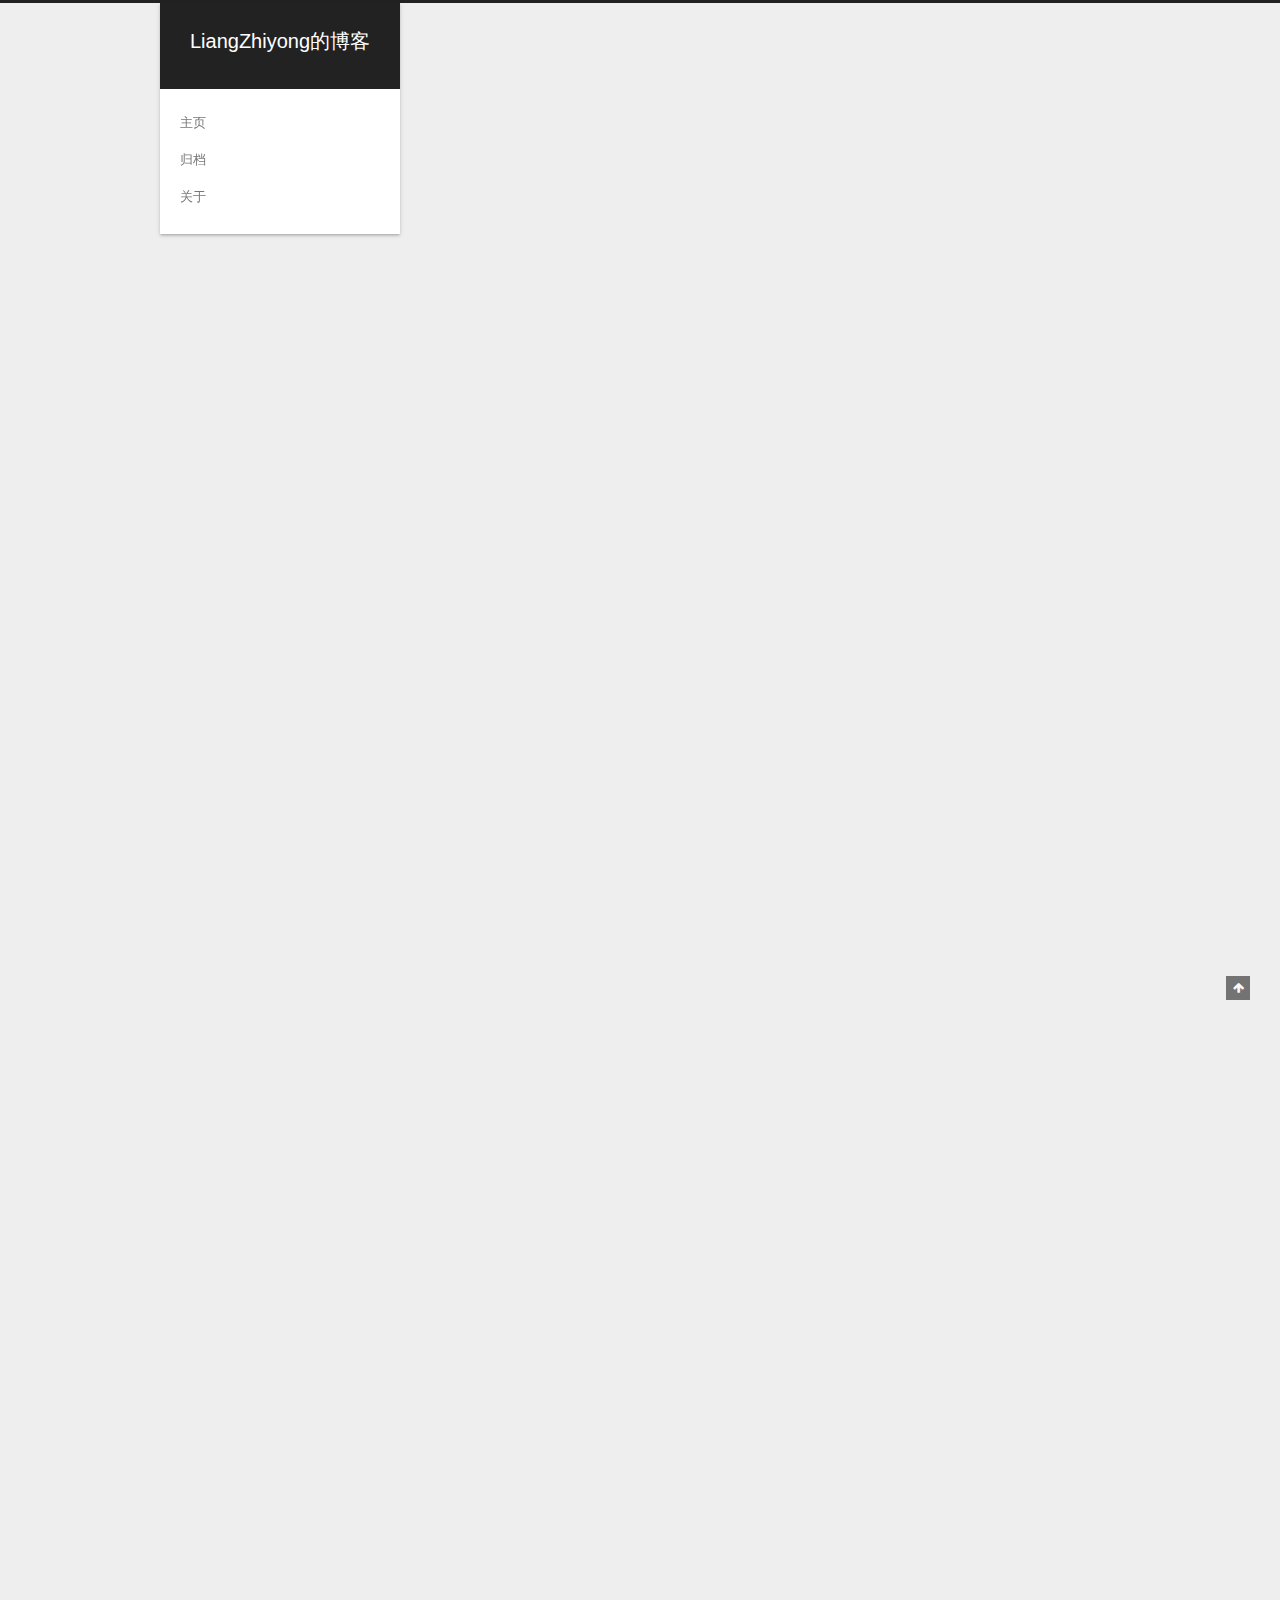
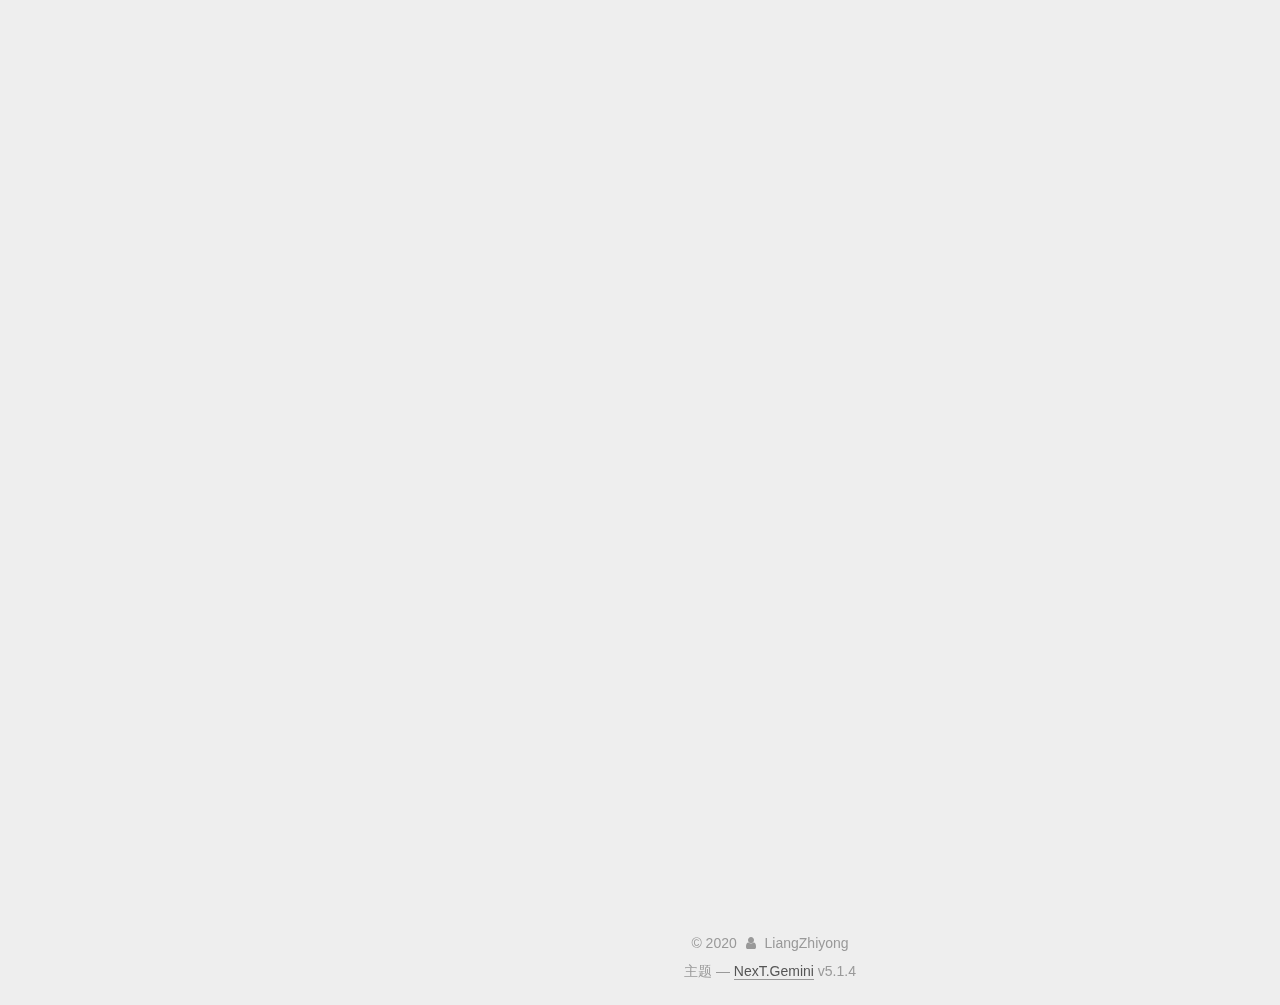
<file: index.html>
<!DOCTYPE html>



  


<html class="theme-next gemini use-motion" lang="zh-Hans">
<head><meta name="generator" content="Hexo 3.9.0">
  <meta charset="UTF-8">
<meta http-equiv="X-UA-Compatible" content="IE=edge">
<meta name="viewport" content="width=device-width, initial-scale=1, maximum-scale=1">
<meta name="theme-color" content="#222">









<meta http-equiv="Cache-Control" content="no-transform">
<meta http-equiv="Cache-Control" content="no-siteapp">
















  
  
  <link href="/lib/fancybox/source/jquery.fancybox.css?v=2.1.5" rel="stylesheet" type="text/css">







<link href="/lib/font-awesome/css/font-awesome.min.css?v=4.6.2" rel="stylesheet" type="text/css">

<link href="/css/main.css?v=5.1.4" rel="stylesheet" type="text/css">


  <link rel="apple-touch-icon" sizes="180x180" href="/images/apple-touch-icon-next.png?v=5.1.4">


  <link rel="icon" type="image/png" sizes="32x32" href="/images/favicon-32x32-next.png?v=5.1.4">


  <link rel="icon" type="image/png" sizes="16x16" href="/images/favicon-16x16-next.png?v=5.1.4">


  <link rel="mask-icon" href="/images/logo.svg?v=5.1.4" color="#222">





  <meta name="keywords" content="Hexo, NexT">










<meta property="og:type" content="website">
<meta property="og:title" content="LiangZhiyong的博客">
<meta property="og:url" content="http://yoursite.com/index.html">
<meta property="og:site_name" content="LiangZhiyong的博客">
<meta property="og:locale" content="zh-Hans">
<meta name="twitter:card" content="summary">
<meta name="twitter:title" content="LiangZhiyong的博客">



<script type="text/javascript" id="hexo.configurations">
  var NexT = window.NexT || {};
  var CONFIG = {
    root: '/',
    scheme: 'Gemini',
    version: '5.1.4',
    sidebar: {"position":"left","display":"post","offset":12,"b2t":false,"scrollpercent":false,"onmobile":false},
    fancybox: true,
    tabs: true,
    motion: {"enable":true,"async":false,"transition":{"post_block":"fadeIn","post_header":"slideDownIn","post_body":"slideDownIn","coll_header":"slideLeftIn","sidebar":"slideUpIn"}},
    duoshuo: {
      userId: '0',
      author: '博主'
    },
    algolia: {
      applicationID: '',
      apiKey: '',
      indexName: '',
      hits: {"per_page":10},
      labels: {"input_placeholder":"Search for Posts","hits_empty":"We didn't find any results for the search: ${query}","hits_stats":"${hits} results found in ${time} ms"}
    }
  };
</script>



  <link rel="canonical" href="http://yoursite.com/">





  <title>LiangZhiyong的博客</title>
  








</head>

<body itemscope itemtype="http://schema.org/WebPage" lang="zh-Hans">

  
  
    
  

  <div class="container sidebar-position-left 
  page-home">
    <div class="headband"></div>

    <header id="header" class="header" itemscope itemtype="http://schema.org/WPHeader">
      <div class="header-inner"><div class="site-brand-wrapper">
  <div class="site-meta ">
    

    <div class="custom-logo-site-title">
      <a href="/" class="brand" rel="start">
        <span class="logo-line-before"><i></i></span>
        <span class="site-title">LiangZhiyong的博客</span>
        <span class="logo-line-after"><i></i></span>
      </a>
    </div>
      
        <h1 class="site-subtitle" itemprop="description"></h1>
      
  </div>

  <div class="site-nav-toggle">
    <button>
      <span class="btn-bar"></span>
      <span class="btn-bar"></span>
      <span class="btn-bar"></span>
    </button>
  </div>
</div>

<nav class="site-nav">
  

  
    <ul id="menu" class="menu">
      
        
        <li class="menu-item menu-item-主页">
          <a href="/" rel="section">
            
            主页
          </a>
        </li>
      
        
        <li class="menu-item menu-item-归档">
          <a href="/archives/" rel="section">
            
            归档
          </a>
        </li>
      
        
        <li class="menu-item menu-item-关于">
          <a href="/about/" rel="section">
            
            关于
          </a>
        </li>
      

      
    </ul>
  

  
</nav>



 </div>
    </header>

    <main id="main" class="main">
      <div class="main-inner">
        <div class="content-wrap">
          <div id="content" class="content">
            
  <section id="posts" class="posts-expand">
    
      

  

  
  
  

  <article class="post post-type-normal" itemscope itemtype="http://schema.org/Article">
  
  
  
  <div class="post-block">
    <link itemprop="mainEntityOfPage" href="http://yoursite.com/2020/07/18/React-Toast组件/">

    <span hidden itemprop="author" itemscope itemtype="http://schema.org/Person">
      <meta itemprop="name" content="LiangZhiyong">
      <meta itemprop="description" content>
      <meta itemprop="image" content="/images/avatar.gif">
    </span>

    <span hidden itemprop="publisher" itemscope itemtype="http://schema.org/Organization">
      <meta itemprop="name" content="LiangZhiyong的博客">
    </span>

    
      <header class="post-header">

        
        
          <h2 class="post-title" itemprop="name headline">
                
                <a class="post-title-link" href="/2020/07/18/React-Toast组件/" itemprop="url">手写一个简单的React Toast组件</a></h2>
        

        <div class="post-meta">
          <span class="post-time">
            
              <span class="post-meta-item-icon">
                <i class="fa fa-calendar-o"></i>
              </span>
              
                <span class="post-meta-item-text">发表于</span>
              
              <time title="创建于" itemprop="dateCreated datePublished" datetime="2020-07-18T17:29:53+08:00">
                2020-07-18
              </time>
            

            

            
          </span>

          

          
            
          

          
          

          

          

          

        </div>
      </header>
    

    
    
    
    <div class="post-body" itemprop="articleBody">

      
      

      
        
          
            <blockquote>
<p>简单实现React Toast组件</p>
</blockquote>
<p>效果图：</p>
<p><img src="/images/toast-preview.jpg"></p>
<blockquote>
<p>usage</p>
</blockquote>
<figure class="highlight javascript"><table><tr><td class="gutter"><pre><span class="line">1</span><br><span class="line">2</span><br><span class="line">3</span><br><span class="line">4</span><br><span class="line">5</span><br><span class="line">6</span><br><span class="line">7</span><br><span class="line">8</span><br><span class="line">9</span><br><span class="line">10</span><br><span class="line">11</span><br><span class="line">12</span><br><span class="line">13</span><br><span class="line">14</span><br><span class="line">15</span><br><span class="line">16</span><br><span class="line">17</span><br><span class="line">18</span><br><span class="line">19</span><br><span class="line">20</span><br><span class="line">21</span><br><span class="line">22</span><br><span class="line">23</span><br><span class="line">24</span><br><span class="line">25</span><br><span class="line">26</span><br><span class="line">27</span><br><span class="line">28</span><br><span class="line">29</span><br></pre></td><td class="code"><pre><span class="line"><span class="keyword">import</span> Toast <span class="keyword">from</span> <span class="string">'../../components/Toast'</span>;</span><br><span class="line"></span><br><span class="line"><span class="comment">/** </span></span><br><span class="line"><span class="comment"> * msg: string // 非必填，默认'success'</span></span><br><span class="line"><span class="comment"> * duration: 3000</span></span><br><span class="line"><span class="comment">*/</span></span><br><span class="line">Toast.success(msg, duration);</span><br><span class="line"></span><br><span class="line"><span class="comment">/** </span></span><br><span class="line"><span class="comment"> * msg: string // 非必填，默认'error'</span></span><br><span class="line"><span class="comment"> * duration: 3000</span></span><br><span class="line"><span class="comment">*/</span></span><br><span class="line">Toast.error(msg, duration);</span><br><span class="line"></span><br><span class="line"><span class="comment">/** </span></span><br><span class="line"><span class="comment"> * msg: string // 必填</span></span><br><span class="line"><span class="comment"> * duration: 3000，默认3000</span></span><br><span class="line"><span class="comment">*/</span></span><br><span class="line">Toast.info(msg, duration);</span><br><span class="line"></span><br><span class="line"><span class="comment">/** </span></span><br><span class="line"><span class="comment"> * msg: string // 非必填，默认'加载中...'</span></span><br><span class="line"><span class="comment"> * duration: number, 不填或者填0，不会自动关闭，需要手动调Toast.hideToast()关闭</span></span><br><span class="line"><span class="comment">*/</span></span><br><span class="line">Toast.loading(msg, duration);</span><br><span class="line"></span><br><span class="line"></span><br><span class="line"><span class="comment">// 主动关闭</span></span><br><span class="line">Toast.hideToast()</span><br></pre></td></tr></table></figure>
<blockquote>
<p>在线预览地址</p>
</blockquote>
<p><a href="https://liangzhiyong.xyz/toast" target="_blank" rel="noopener">点击这里</a></p>

          
        
      
    </div>
    
    
    

    

    

    

    <footer class="post-footer">
      

      

      

      
      
        <div class="post-eof"></div>
      
    </footer>
  </div>
  
  
  
  </article>


    
      

  

  
  
  

  <article class="post post-type-normal" itemscope itemtype="http://schema.org/Article">
  
  
  
  <div class="post-block">
    <link itemprop="mainEntityOfPage" href="http://yoursite.com/2020/07/18/hexo常用命令/">

    <span hidden itemprop="author" itemscope itemtype="http://schema.org/Person">
      <meta itemprop="name" content="LiangZhiyong">
      <meta itemprop="description" content>
      <meta itemprop="image" content="/images/avatar.gif">
    </span>

    <span hidden itemprop="publisher" itemscope itemtype="http://schema.org/Organization">
      <meta itemprop="name" content="LiangZhiyong的博客">
    </span>

    
      <header class="post-header">

        
        
          <h2 class="post-title" itemprop="name headline">
                
                <a class="post-title-link" href="/2020/07/18/hexo常用命令/" itemprop="url">hexo常用命令</a></h2>
        

        <div class="post-meta">
          <span class="post-time">
            
              <span class="post-meta-item-icon">
                <i class="fa fa-calendar-o"></i>
              </span>
              
                <span class="post-meta-item-text">发表于</span>
              
              <time title="创建于" itemprop="dateCreated datePublished" datetime="2020-07-18T17:17:31+08:00">
                2020-07-18
              </time>
            

            

            
          </span>

          

          
            
          

          
          

          

          

          

        </div>
      </header>
    

    
    
    
    <div class="post-body" itemprop="articleBody">

      
      

      
        
          
            <blockquote>
<p>生成新的文章</p>
</blockquote>
<figure class="highlight cmd"><table><tr><td class="gutter"><pre><span class="line">1</span><br></pre></td><td class="code"><pre><span class="line">hexo new 这是文章的<span class="built_in">title</span></span><br></pre></td></tr></table></figure>
<blockquote>
<p>本地预览</p>
</blockquote>
<figure class="highlight plain"><table><tr><td class="gutter"><pre><span class="line">1</span><br></pre></td><td class="code"><pre><span class="line">hexo s</span><br></pre></td></tr></table></figure>
<p>执行hexo s后，在浏览器打开<a href="127.0.0.1:4000" target="_blank" rel="noopener">127.0.0.1:4000</a>即可预览</p>
<blockquote>
<p>部署到github</p>
</blockquote>
<figure class="highlight plain"><table><tr><td class="gutter"><pre><span class="line">1</span><br><span class="line">2</span><br><span class="line">3</span><br><span class="line">4</span><br></pre></td><td class="code"><pre><span class="line">// 生成静态文件</span><br><span class="line">hexo g</span><br><span class="line">// 部署网站</span><br><span class="line">hexo d</span><br></pre></td></tr></table></figure>
<p>更多请命令请移步<a href="https://hexo.io/zh-cn/docs/" target="_blank" rel="noopener">官网</a>查看</p>
<p>ps:以上文档是为了作者太久没写blog而忘记命令不用度娘而写下来的基本步骤</p>

          
        
      
    </div>
    
    
    

    

    

    

    <footer class="post-footer">
      

      

      

      
      
        <div class="post-eof"></div>
      
    </footer>
  </div>
  
  
  
  </article>


    
      

  

  
  
  

  <article class="post post-type-normal" itemscope itemtype="http://schema.org/Article">
  
  
  
  <div class="post-block">
    <link itemprop="mainEntityOfPage" href="http://yoursite.com/2019/03/24/hello-world/">

    <span hidden itemprop="author" itemscope itemtype="http://schema.org/Person">
      <meta itemprop="name" content="LiangZhiyong">
      <meta itemprop="description" content>
      <meta itemprop="image" content="/images/avatar.gif">
    </span>

    <span hidden itemprop="publisher" itemscope itemtype="http://schema.org/Organization">
      <meta itemprop="name" content="LiangZhiyong的博客">
    </span>

    
      <header class="post-header">

        
        
          <h2 class="post-title" itemprop="name headline">
                
                <a class="post-title-link" href="/2019/03/24/hello-world/" itemprop="url">Hello World-欢迎来到我的博客</a></h2>
        

        <div class="post-meta">
          <span class="post-time">
            
              <span class="post-meta-item-icon">
                <i class="fa fa-calendar-o"></i>
              </span>
              
                <span class="post-meta-item-text">发表于</span>
              
              <time title="创建于" itemprop="dateCreated datePublished" datetime="2019-03-24T12:40:05+08:00">
                2019-03-24
              </time>
            

            

            
          </span>

          

          
            
          

          
          

          

          

          

        </div>
      </header>
    

    
    
    
    <div class="post-body" itemprop="articleBody">

      
      

      
        
          
            <blockquote>
<p>关于博客</p>
</blockquote>
<p>博客主要是记录一些自己学习过程中的笔记</p>
<h3 id="More-than-coding"><a href="#More-than-coding" class="headerlink" title="More than coding"></a>More than coding</h3>
          
        
      
    </div>
    
    
    

    

    

    

    <footer class="post-footer">
      

      

      

      
      
        <div class="post-eof"></div>
      
    </footer>
  </div>
  
  
  
  </article>


    
  </section>

  


          </div>
          


          

        </div>
        
          
  
  <div class="sidebar-toggle">
    <div class="sidebar-toggle-line-wrap">
      <span class="sidebar-toggle-line sidebar-toggle-line-first"></span>
      <span class="sidebar-toggle-line sidebar-toggle-line-middle"></span>
      <span class="sidebar-toggle-line sidebar-toggle-line-last"></span>
    </div>
  </div>

  <aside id="sidebar" class="sidebar">
    
    <div class="sidebar-inner">

      

      

      <section class="site-overview-wrap sidebar-panel sidebar-panel-active">
        <div class="site-overview">
          <div class="site-author motion-element" itemprop="author" itemscope itemtype="http://schema.org/Person">
            
              <p class="site-author-name" itemprop="name">LiangZhiyong</p>
              <p class="site-description motion-element" itemprop="description"></p>
          </div>

          <nav class="site-state motion-element">

            
              <div class="site-state-item site-state-posts">
              
                <a href="/archives">
              
                  <span class="site-state-item-count">3</span>
                  <span class="site-state-item-name">日志</span>
                </a>
              </div>
            

            

            

          </nav>

          

          

          
          

          
          

          

        </div>
      </section>

      

      

    </div>
  </aside>


        
      </div>
    </main>

    <footer id="footer" class="footer">
      <div class="footer-inner">
        <div class="copyright">&copy; <span itemprop="copyrightYear">2020</span>
  <span class="with-love">
    <i class="fa fa-user"></i>
  </span>
  <span class="author" itemprop="copyrightHolder">LiangZhiyong</span>

  
</div>






  <div class="theme-info">主题 &mdash; <a class="theme-link" target="_blank" href="https://github.com/iissnan/hexo-theme-next">NexT.Gemini</a> v5.1.4</div>




        







        
      </div>
    </footer>

    
      <div class="back-to-top">
        <i class="fa fa-arrow-up"></i>
        
      </div>
    

    

  </div>

  

<script type="text/javascript">
  if (Object.prototype.toString.call(window.Promise) !== '[object Function]') {
    window.Promise = null;
  }
</script>









  












  
  
    <script type="text/javascript" src="/lib/jquery/index.js?v=2.1.3"></script>
  

  
  
    <script type="text/javascript" src="/lib/fastclick/lib/fastclick.min.js?v=1.0.6"></script>
  

  
  
    <script type="text/javascript" src="/lib/jquery_lazyload/jquery.lazyload.js?v=1.9.7"></script>
  

  
  
    <script type="text/javascript" src="/lib/velocity/velocity.min.js?v=1.2.1"></script>
  

  
  
    <script type="text/javascript" src="/lib/velocity/velocity.ui.min.js?v=1.2.1"></script>
  

  
  
    <script type="text/javascript" src="/lib/fancybox/source/jquery.fancybox.pack.js?v=2.1.5"></script>
  


  


  <script type="text/javascript" src="/js/src/utils.js?v=5.1.4"></script>

  <script type="text/javascript" src="/js/src/motion.js?v=5.1.4"></script>



  
  


  <script type="text/javascript" src="/js/src/affix.js?v=5.1.4"></script>

  <script type="text/javascript" src="/js/src/schemes/pisces.js?v=5.1.4"></script>



  

  


  <script type="text/javascript" src="/js/src/bootstrap.js?v=5.1.4"></script>



  


  




	





  





  












  





  

  

  

  
  

  

  

  

</body>
</html>
</file>
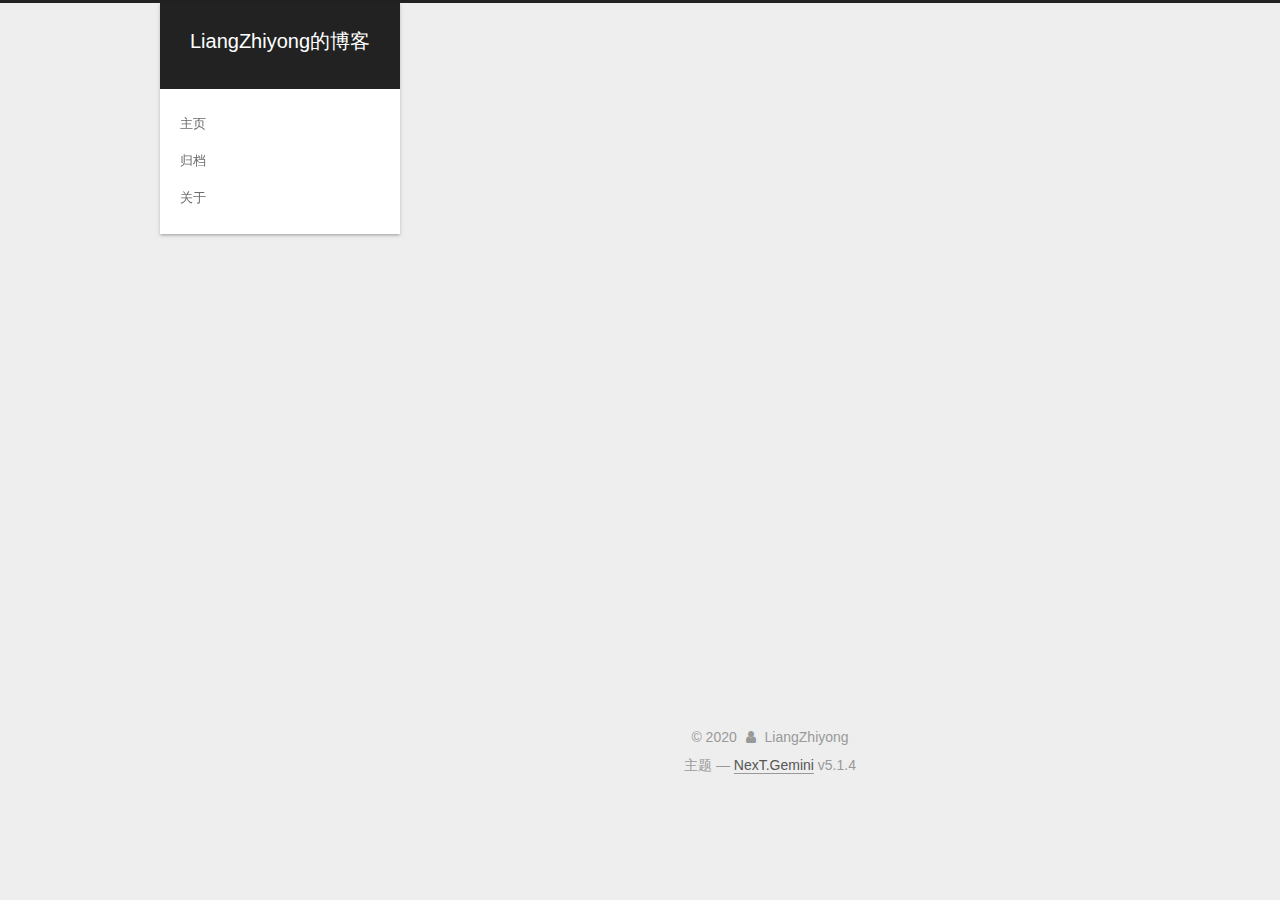
<file: about/index.html>
<!DOCTYPE html>



  


<html class="theme-next gemini use-motion" lang="zh-Hans">
<head><meta name="generator" content="Hexo 3.9.0">
  <meta charset="UTF-8">
<meta http-equiv="X-UA-Compatible" content="IE=edge">
<meta name="viewport" content="width=device-width, initial-scale=1, maximum-scale=1">
<meta name="theme-color" content="#222">









<meta http-equiv="Cache-Control" content="no-transform">
<meta http-equiv="Cache-Control" content="no-siteapp">
















  
  
  <link href="/lib/fancybox/source/jquery.fancybox.css?v=2.1.5" rel="stylesheet" type="text/css">







<link href="/lib/font-awesome/css/font-awesome.min.css?v=4.6.2" rel="stylesheet" type="text/css">

<link href="/css/main.css?v=5.1.4" rel="stylesheet" type="text/css">


  <link rel="apple-touch-icon" sizes="180x180" href="/images/apple-touch-icon-next.png?v=5.1.4">


  <link rel="icon" type="image/png" sizes="32x32" href="/images/favicon-32x32-next.png?v=5.1.4">


  <link rel="icon" type="image/png" sizes="16x16" href="/images/favicon-16x16-next.png?v=5.1.4">


  <link rel="mask-icon" href="/images/logo.svg?v=5.1.4" color="#222">





  <meta name="keywords" content="Hexo, NexT">










<meta name="description" content="前端打杂工程师目前在学习 react，vue等，请多指教。 e-mail: 1830075331@qq.com">
<meta property="og:type" content="website">
<meta property="og:title" content="关于">
<meta property="og:url" content="http://yoursite.com/about/index.html">
<meta property="og:site_name" content="LiangZhiyong的博客">
<meta property="og:description" content="前端打杂工程师目前在学习 react，vue等，请多指教。 e-mail: 1830075331@qq.com">
<meta property="og:locale" content="zh-Hans">
<meta property="og:updated_time" content="2020-07-18T09:31:09.876Z">
<meta name="twitter:card" content="summary">
<meta name="twitter:title" content="关于">
<meta name="twitter:description" content="前端打杂工程师目前在学习 react，vue等，请多指教。 e-mail: 1830075331@qq.com">



<script type="text/javascript" id="hexo.configurations">
  var NexT = window.NexT || {};
  var CONFIG = {
    root: '/',
    scheme: 'Gemini',
    version: '5.1.4',
    sidebar: {"position":"left","display":"post","offset":12,"b2t":false,"scrollpercent":false,"onmobile":false},
    fancybox: true,
    tabs: true,
    motion: {"enable":true,"async":false,"transition":{"post_block":"fadeIn","post_header":"slideDownIn","post_body":"slideDownIn","coll_header":"slideLeftIn","sidebar":"slideUpIn"}},
    duoshuo: {
      userId: '0',
      author: '博主'
    },
    algolia: {
      applicationID: '',
      apiKey: '',
      indexName: '',
      hits: {"per_page":10},
      labels: {"input_placeholder":"Search for Posts","hits_empty":"We didn't find any results for the search: ${query}","hits_stats":"${hits} results found in ${time} ms"}
    }
  };
</script>



  <link rel="canonical" href="http://yoursite.com/about/">





  <title>关于 | LiangZhiyong的博客</title>
  








</head>

<body itemscope itemtype="http://schema.org/WebPage" lang="zh-Hans">

  
  
    
  

  <div class="container sidebar-position-left page-post-detail">
    <div class="headband"></div>

    <header id="header" class="header" itemscope itemtype="http://schema.org/WPHeader">
      <div class="header-inner"><div class="site-brand-wrapper">
  <div class="site-meta ">
    

    <div class="custom-logo-site-title">
      <a href="/" class="brand" rel="start">
        <span class="logo-line-before"><i></i></span>
        <span class="site-title">LiangZhiyong的博客</span>
        <span class="logo-line-after"><i></i></span>
      </a>
    </div>
      
        <h1 class="site-subtitle" itemprop="description"></h1>
      
  </div>

  <div class="site-nav-toggle">
    <button>
      <span class="btn-bar"></span>
      <span class="btn-bar"></span>
      <span class="btn-bar"></span>
    </button>
  </div>
</div>

<nav class="site-nav">
  

  
    <ul id="menu" class="menu">
      
        
        <li class="menu-item menu-item-主页">
          <a href="/" rel="section">
            
            主页
          </a>
        </li>
      
        
        <li class="menu-item menu-item-归档">
          <a href="/archives/" rel="section">
            
            归档
          </a>
        </li>
      
        
        <li class="menu-item menu-item-关于">
          <a href="/about/" rel="section">
            
            关于
          </a>
        </li>
      

      
    </ul>
  

  
</nav>



 </div>
    </header>

    <main id="main" class="main">
      <div class="main-inner">
        <div class="content-wrap">
          <div id="content" class="content">
            

  <div id="posts" class="posts-expand">
    
    
    
    <div class="post-block page">
      <header class="post-header">

	<h2 class="post-title" itemprop="name headline">关于</h2>



</header>

      
      
      
      <div class="post-body">
        
        
          <h2 id="前端打杂工程师"><a href="#前端打杂工程师" class="headerlink" title="前端打杂工程师"></a>前端打杂工程师</h2><p>目前在学习 react，vue等，请多指教。</p>
<p>e-mail: <a href="mailto:1830075331@qq.com" target="_blank" rel="noopener">1830075331@qq.com</a></p>

        
      </div>
      
      
      
    </div>
    
    
    
  </div>


          </div>
          


          

  



        </div>
        
          
  
  <div class="sidebar-toggle">
    <div class="sidebar-toggle-line-wrap">
      <span class="sidebar-toggle-line sidebar-toggle-line-first"></span>
      <span class="sidebar-toggle-line sidebar-toggle-line-middle"></span>
      <span class="sidebar-toggle-line sidebar-toggle-line-last"></span>
    </div>
  </div>

  <aside id="sidebar" class="sidebar">
    
    <div class="sidebar-inner">

      

      
        <ul class="sidebar-nav motion-element">
          <li class="sidebar-nav-toc sidebar-nav-active" data-target="post-toc-wrap">
            文章目录
          </li>
          <li class="sidebar-nav-overview" data-target="site-overview-wrap">
            站点概览
          </li>
        </ul>
      

      <section class="site-overview-wrap sidebar-panel">
        <div class="site-overview">
          <div class="site-author motion-element" itemprop="author" itemscope itemtype="http://schema.org/Person">
            
              <p class="site-author-name" itemprop="name">LiangZhiyong</p>
              <p class="site-description motion-element" itemprop="description"></p>
          </div>

          <nav class="site-state motion-element">

            
              <div class="site-state-item site-state-posts">
              
                <a href="/archives">
              
                  <span class="site-state-item-count">3</span>
                  <span class="site-state-item-name">日志</span>
                </a>
              </div>
            

            

            

          </nav>

          

          

          
          

          
          

          

        </div>
      </section>

      
      <!--noindex-->
        <section class="post-toc-wrap motion-element sidebar-panel sidebar-panel-active">
          <div class="post-toc">

            
              
            

            
              <div class="post-toc-content"><ol class="nav"><li class="nav-item nav-level-2"><a class="nav-link" href="#前端打杂工程师"><span class="nav-number">1.</span> <span class="nav-text">前端打杂工程师</span></a></li></ol></div>
            

          </div>
        </section>
      <!--/noindex-->
      

      

    </div>
  </aside>


        
      </div>
    </main>

    <footer id="footer" class="footer">
      <div class="footer-inner">
        <div class="copyright">&copy; <span itemprop="copyrightYear">2020</span>
  <span class="with-love">
    <i class="fa fa-user"></i>
  </span>
  <span class="author" itemprop="copyrightHolder">LiangZhiyong</span>

  
</div>






  <div class="theme-info">主题 &mdash; <a class="theme-link" target="_blank" href="https://github.com/iissnan/hexo-theme-next">NexT.Gemini</a> v5.1.4</div>




        







        
      </div>
    </footer>

    
      <div class="back-to-top">
        <i class="fa fa-arrow-up"></i>
        
      </div>
    

    

  </div>

  

<script type="text/javascript">
  if (Object.prototype.toString.call(window.Promise) !== '[object Function]') {
    window.Promise = null;
  }
</script>









  












  
  
    <script type="text/javascript" src="/lib/jquery/index.js?v=2.1.3"></script>
  

  
  
    <script type="text/javascript" src="/lib/fastclick/lib/fastclick.min.js?v=1.0.6"></script>
  

  
  
    <script type="text/javascript" src="/lib/jquery_lazyload/jquery.lazyload.js?v=1.9.7"></script>
  

  
  
    <script type="text/javascript" src="/lib/velocity/velocity.min.js?v=1.2.1"></script>
  

  
  
    <script type="text/javascript" src="/lib/velocity/velocity.ui.min.js?v=1.2.1"></script>
  

  
  
    <script type="text/javascript" src="/lib/fancybox/source/jquery.fancybox.pack.js?v=2.1.5"></script>
  


  


  <script type="text/javascript" src="/js/src/utils.js?v=5.1.4"></script>

  <script type="text/javascript" src="/js/src/motion.js?v=5.1.4"></script>



  
  


  <script type="text/javascript" src="/js/src/affix.js?v=5.1.4"></script>

  <script type="text/javascript" src="/js/src/schemes/pisces.js?v=5.1.4"></script>



  
  <script type="text/javascript" src="/js/src/scrollspy.js?v=5.1.4"></script>
<script type="text/javascript" src="/js/src/post-details.js?v=5.1.4"></script>



  


  <script type="text/javascript" src="/js/src/bootstrap.js?v=5.1.4"></script>



  


  




	





  





  












  





  

  

  

  
  

  

  

  

</body>
</html>
</file>
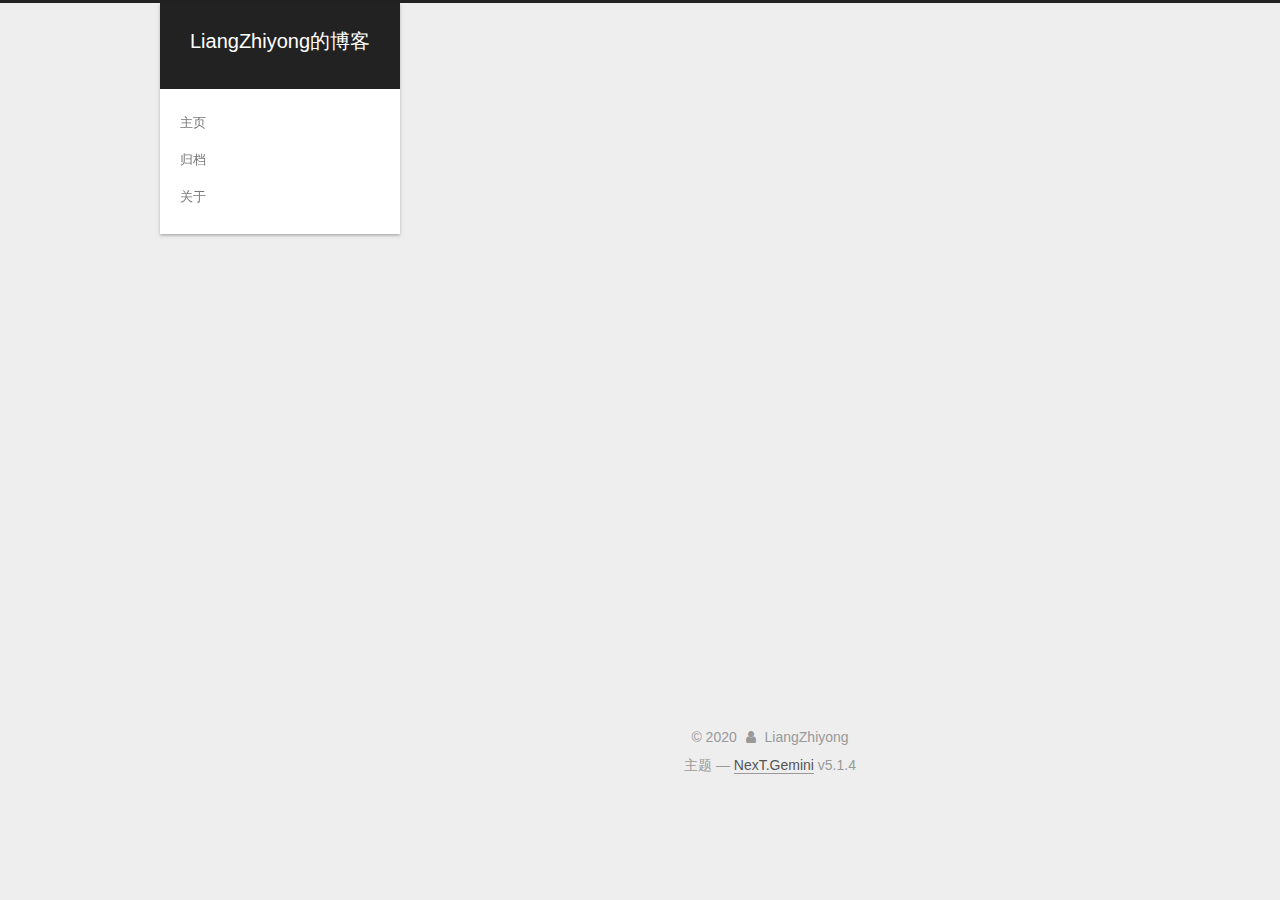
<file: archives/index.html>
<!DOCTYPE html>



  


<html class="theme-next gemini use-motion" lang="zh-Hans">
<head><meta name="generator" content="Hexo 3.9.0">
  <meta charset="UTF-8">
<meta http-equiv="X-UA-Compatible" content="IE=edge">
<meta name="viewport" content="width=device-width, initial-scale=1, maximum-scale=1">
<meta name="theme-color" content="#222">









<meta http-equiv="Cache-Control" content="no-transform">
<meta http-equiv="Cache-Control" content="no-siteapp">
















  
  
  <link href="/lib/fancybox/source/jquery.fancybox.css?v=2.1.5" rel="stylesheet" type="text/css">







<link href="/lib/font-awesome/css/font-awesome.min.css?v=4.6.2" rel="stylesheet" type="text/css">

<link href="/css/main.css?v=5.1.4" rel="stylesheet" type="text/css">


  <link rel="apple-touch-icon" sizes="180x180" href="/images/apple-touch-icon-next.png?v=5.1.4">


  <link rel="icon" type="image/png" sizes="32x32" href="/images/favicon-32x32-next.png?v=5.1.4">


  <link rel="icon" type="image/png" sizes="16x16" href="/images/favicon-16x16-next.png?v=5.1.4">


  <link rel="mask-icon" href="/images/logo.svg?v=5.1.4" color="#222">





  <meta name="keywords" content="Hexo, NexT">










<meta property="og:type" content="website">
<meta property="og:title" content="LiangZhiyong的博客">
<meta property="og:url" content="http://yoursite.com/archives/index.html">
<meta property="og:site_name" content="LiangZhiyong的博客">
<meta property="og:locale" content="zh-Hans">
<meta name="twitter:card" content="summary">
<meta name="twitter:title" content="LiangZhiyong的博客">



<script type="text/javascript" id="hexo.configurations">
  var NexT = window.NexT || {};
  var CONFIG = {
    root: '/',
    scheme: 'Gemini',
    version: '5.1.4',
    sidebar: {"position":"left","display":"post","offset":12,"b2t":false,"scrollpercent":false,"onmobile":false},
    fancybox: true,
    tabs: true,
    motion: {"enable":true,"async":false,"transition":{"post_block":"fadeIn","post_header":"slideDownIn","post_body":"slideDownIn","coll_header":"slideLeftIn","sidebar":"slideUpIn"}},
    duoshuo: {
      userId: '0',
      author: '博主'
    },
    algolia: {
      applicationID: '',
      apiKey: '',
      indexName: '',
      hits: {"per_page":10},
      labels: {"input_placeholder":"Search for Posts","hits_empty":"We didn't find any results for the search: ${query}","hits_stats":"${hits} results found in ${time} ms"}
    }
  };
</script>



  <link rel="canonical" href="http://yoursite.com/archives/">





  <title>归档 | LiangZhiyong的博客</title>
  








</head>

<body itemscope itemtype="http://schema.org/WebPage" lang="zh-Hans">

  
  
    
  

  <div class="container sidebar-position-left page-archive">
    <div class="headband"></div>

    <header id="header" class="header" itemscope itemtype="http://schema.org/WPHeader">
      <div class="header-inner"><div class="site-brand-wrapper">
  <div class="site-meta ">
    

    <div class="custom-logo-site-title">
      <a href="/" class="brand" rel="start">
        <span class="logo-line-before"><i></i></span>
        <span class="site-title">LiangZhiyong的博客</span>
        <span class="logo-line-after"><i></i></span>
      </a>
    </div>
      
        <h1 class="site-subtitle" itemprop="description"></h1>
      
  </div>

  <div class="site-nav-toggle">
    <button>
      <span class="btn-bar"></span>
      <span class="btn-bar"></span>
      <span class="btn-bar"></span>
    </button>
  </div>
</div>

<nav class="site-nav">
  

  
    <ul id="menu" class="menu">
      
        
        <li class="menu-item menu-item-主页">
          <a href="/" rel="section">
            
            主页
          </a>
        </li>
      
        
        <li class="menu-item menu-item-归档">
          <a href="/archives/" rel="section">
            
            归档
          </a>
        </li>
      
        
        <li class="menu-item menu-item-关于">
          <a href="/about/" rel="section">
            
            关于
          </a>
        </li>
      

      
    </ul>
  

  
</nav>



 </div>
    </header>

    <main id="main" class="main">
      <div class="main-inner">
        <div class="content-wrap">
          <div id="content" class="content">
            

  
  
  
  <div class="post-block archive">
    <div id="posts" class="posts-collapse">
      <span class="archive-move-on"></span>

      <span class="archive-page-counter">
        
        
        
          
        
        嗯..! 目前共计 3 篇日志。 继续努力。
      </span>

      

        
        
        

        
          
          <div class="collection-title">
            <h2 class="archive-year" id="archive-year-2020">2020</h2>
          </div>
        
        

        

  <article class="post post-type-normal" itemscope itemtype="http://schema.org/Article">
    <header class="post-header">

      <h3 class="post-title">
        
            <a class="post-title-link" href="/2020/07/18/React-Toast组件/" itemprop="url">
              
                <span itemprop="name">手写一个简单的React Toast组件</span>
              
            </a>
        
      </h3>

      <div class="post-meta">
        <time class="post-time" itemprop="dateCreated" datetime="2020-07-18T17:29:53+08:00" content="2020-07-18">
          07-18
        </time>
      </div>

    </header>
  </article>



      

        
        
        

        
        

        

  <article class="post post-type-normal" itemscope itemtype="http://schema.org/Article">
    <header class="post-header">

      <h3 class="post-title">
        
            <a class="post-title-link" href="/2020/07/18/hexo常用命令/" itemprop="url">
              
                <span itemprop="name">hexo常用命令</span>
              
            </a>
        
      </h3>

      <div class="post-meta">
        <time class="post-time" itemprop="dateCreated" datetime="2020-07-18T17:17:31+08:00" content="2020-07-18">
          07-18
        </time>
      </div>

    </header>
  </article>



      

        
        
        

        
          
          <div class="collection-title">
            <h2 class="archive-year" id="archive-year-2019">2019</h2>
          </div>
        
        

        

  <article class="post post-type-normal" itemscope itemtype="http://schema.org/Article">
    <header class="post-header">

      <h3 class="post-title">
        
            <a class="post-title-link" href="/2019/03/24/hello-world/" itemprop="url">
              
                <span itemprop="name">Hello World-欢迎来到我的博客</span>
              
            </a>
        
      </h3>

      <div class="post-meta">
        <time class="post-time" itemprop="dateCreated" datetime="2019-03-24T12:40:05+08:00" content="2019-03-24">
          03-24
        </time>
      </div>

    </header>
  </article>



      

    </div>
  </div>
  
  
  

  



          </div>
          


          

        </div>
        
          
  
  <div class="sidebar-toggle">
    <div class="sidebar-toggle-line-wrap">
      <span class="sidebar-toggle-line sidebar-toggle-line-first"></span>
      <span class="sidebar-toggle-line sidebar-toggle-line-middle"></span>
      <span class="sidebar-toggle-line sidebar-toggle-line-last"></span>
    </div>
  </div>

  <aside id="sidebar" class="sidebar">
    
    <div class="sidebar-inner">

      

      

      <section class="site-overview-wrap sidebar-panel sidebar-panel-active">
        <div class="site-overview">
          <div class="site-author motion-element" itemprop="author" itemscope itemtype="http://schema.org/Person">
            
              <p class="site-author-name" itemprop="name">LiangZhiyong</p>
              <p class="site-description motion-element" itemprop="description"></p>
          </div>

          <nav class="site-state motion-element">

            
              <div class="site-state-item site-state-posts">
              
                <a href="/archives">
              
                  <span class="site-state-item-count">3</span>
                  <span class="site-state-item-name">日志</span>
                </a>
              </div>
            

            

            

          </nav>

          

          

          
          

          
          

          

        </div>
      </section>

      

      

    </div>
  </aside>


        
      </div>
    </main>

    <footer id="footer" class="footer">
      <div class="footer-inner">
        <div class="copyright">&copy; <span itemprop="copyrightYear">2020</span>
  <span class="with-love">
    <i class="fa fa-user"></i>
  </span>
  <span class="author" itemprop="copyrightHolder">LiangZhiyong</span>

  
</div>






  <div class="theme-info">主题 &mdash; <a class="theme-link" target="_blank" href="https://github.com/iissnan/hexo-theme-next">NexT.Gemini</a> v5.1.4</div>




        







        
      </div>
    </footer>

    
      <div class="back-to-top">
        <i class="fa fa-arrow-up"></i>
        
      </div>
    

    

  </div>

  

<script type="text/javascript">
  if (Object.prototype.toString.call(window.Promise) !== '[object Function]') {
    window.Promise = null;
  }
</script>









  












  
  
    <script type="text/javascript" src="/lib/jquery/index.js?v=2.1.3"></script>
  

  
  
    <script type="text/javascript" src="/lib/fastclick/lib/fastclick.min.js?v=1.0.6"></script>
  

  
  
    <script type="text/javascript" src="/lib/jquery_lazyload/jquery.lazyload.js?v=1.9.7"></script>
  

  
  
    <script type="text/javascript" src="/lib/velocity/velocity.min.js?v=1.2.1"></script>
  

  
  
    <script type="text/javascript" src="/lib/velocity/velocity.ui.min.js?v=1.2.1"></script>
  

  
  
    <script type="text/javascript" src="/lib/fancybox/source/jquery.fancybox.pack.js?v=2.1.5"></script>
  


  


  <script type="text/javascript" src="/js/src/utils.js?v=5.1.4"></script>

  <script type="text/javascript" src="/js/src/motion.js?v=5.1.4"></script>



  
  


  <script type="text/javascript" src="/js/src/affix.js?v=5.1.4"></script>

  <script type="text/javascript" src="/js/src/schemes/pisces.js?v=5.1.4"></script>



  

  


  <script type="text/javascript" src="/js/src/bootstrap.js?v=5.1.4"></script>



  


  




	





  





  












  





  

  

  

  
  

  

  

  

</body>
</html>
</file>
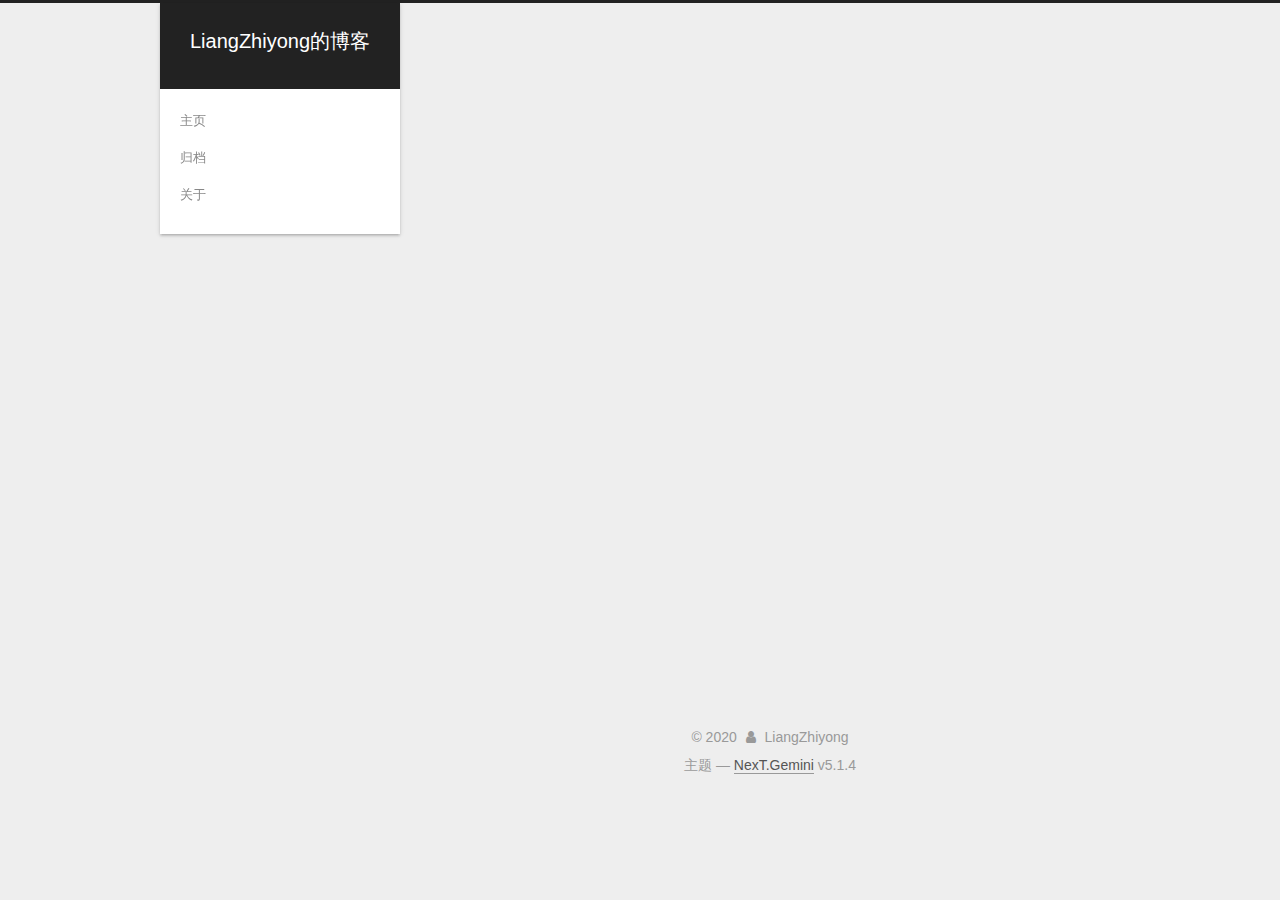
<file: archives/2019/index.html>
<!DOCTYPE html>



  


<html class="theme-next gemini use-motion" lang="zh-Hans">
<head><meta name="generator" content="Hexo 3.9.0">
  <meta charset="UTF-8">
<meta http-equiv="X-UA-Compatible" content="IE=edge">
<meta name="viewport" content="width=device-width, initial-scale=1, maximum-scale=1">
<meta name="theme-color" content="#222">









<meta http-equiv="Cache-Control" content="no-transform">
<meta http-equiv="Cache-Control" content="no-siteapp">
















  
  
  <link href="/lib/fancybox/source/jquery.fancybox.css?v=2.1.5" rel="stylesheet" type="text/css">







<link href="/lib/font-awesome/css/font-awesome.min.css?v=4.6.2" rel="stylesheet" type="text/css">

<link href="/css/main.css?v=5.1.4" rel="stylesheet" type="text/css">


  <link rel="apple-touch-icon" sizes="180x180" href="/images/apple-touch-icon-next.png?v=5.1.4">


  <link rel="icon" type="image/png" sizes="32x32" href="/images/favicon-32x32-next.png?v=5.1.4">


  <link rel="icon" type="image/png" sizes="16x16" href="/images/favicon-16x16-next.png?v=5.1.4">


  <link rel="mask-icon" href="/images/logo.svg?v=5.1.4" color="#222">





  <meta name="keywords" content="Hexo, NexT">










<meta property="og:type" content="website">
<meta property="og:title" content="LiangZhiyong的博客">
<meta property="og:url" content="http://yoursite.com/archives/2019/index.html">
<meta property="og:site_name" content="LiangZhiyong的博客">
<meta property="og:locale" content="zh-Hans">
<meta name="twitter:card" content="summary">
<meta name="twitter:title" content="LiangZhiyong的博客">



<script type="text/javascript" id="hexo.configurations">
  var NexT = window.NexT || {};
  var CONFIG = {
    root: '/',
    scheme: 'Gemini',
    version: '5.1.4',
    sidebar: {"position":"left","display":"post","offset":12,"b2t":false,"scrollpercent":false,"onmobile":false},
    fancybox: true,
    tabs: true,
    motion: {"enable":true,"async":false,"transition":{"post_block":"fadeIn","post_header":"slideDownIn","post_body":"slideDownIn","coll_header":"slideLeftIn","sidebar":"slideUpIn"}},
    duoshuo: {
      userId: '0',
      author: '博主'
    },
    algolia: {
      applicationID: '',
      apiKey: '',
      indexName: '',
      hits: {"per_page":10},
      labels: {"input_placeholder":"Search for Posts","hits_empty":"We didn't find any results for the search: ${query}","hits_stats":"${hits} results found in ${time} ms"}
    }
  };
</script>



  <link rel="canonical" href="http://yoursite.com/archives/2019/">





  <title>归档 | LiangZhiyong的博客</title>
  








</head>

<body itemscope itemtype="http://schema.org/WebPage" lang="zh-Hans">

  
  
    
  

  <div class="container sidebar-position-left page-archive">
    <div class="headband"></div>

    <header id="header" class="header" itemscope itemtype="http://schema.org/WPHeader">
      <div class="header-inner"><div class="site-brand-wrapper">
  <div class="site-meta ">
    

    <div class="custom-logo-site-title">
      <a href="/" class="brand" rel="start">
        <span class="logo-line-before"><i></i></span>
        <span class="site-title">LiangZhiyong的博客</span>
        <span class="logo-line-after"><i></i></span>
      </a>
    </div>
      
        <h1 class="site-subtitle" itemprop="description"></h1>
      
  </div>

  <div class="site-nav-toggle">
    <button>
      <span class="btn-bar"></span>
      <span class="btn-bar"></span>
      <span class="btn-bar"></span>
    </button>
  </div>
</div>

<nav class="site-nav">
  

  
    <ul id="menu" class="menu">
      
        
        <li class="menu-item menu-item-主页">
          <a href="/" rel="section">
            
            主页
          </a>
        </li>
      
        
        <li class="menu-item menu-item-归档">
          <a href="/archives/" rel="section">
            
            归档
          </a>
        </li>
      
        
        <li class="menu-item menu-item-关于">
          <a href="/about/" rel="section">
            
            关于
          </a>
        </li>
      

      
    </ul>
  

  
</nav>



 </div>
    </header>

    <main id="main" class="main">
      <div class="main-inner">
        <div class="content-wrap">
          <div id="content" class="content">
            

  
  
  
  <div class="post-block archive">
    <div id="posts" class="posts-collapse">
      <span class="archive-move-on"></span>

      <span class="archive-page-counter">
        
        
        
          
        
        嗯..! 目前共计 3 篇日志。 继续努力。
      </span>

      

        
        
        

        
          
          <div class="collection-title">
            <h2 class="archive-year" id="archive-year-2019">2019</h2>
          </div>
        
        

        

  <article class="post post-type-normal" itemscope itemtype="http://schema.org/Article">
    <header class="post-header">

      <h3 class="post-title">
        
            <a class="post-title-link" href="/2019/03/24/hello-world/" itemprop="url">
              
                <span itemprop="name">Hello World-欢迎来到我的博客</span>
              
            </a>
        
      </h3>

      <div class="post-meta">
        <time class="post-time" itemprop="dateCreated" datetime="2019-03-24T12:40:05+08:00" content="2019-03-24">
          03-24
        </time>
      </div>

    </header>
  </article>



      

    </div>
  </div>
  
  
  

  



          </div>
          


          

        </div>
        
          
  
  <div class="sidebar-toggle">
    <div class="sidebar-toggle-line-wrap">
      <span class="sidebar-toggle-line sidebar-toggle-line-first"></span>
      <span class="sidebar-toggle-line sidebar-toggle-line-middle"></span>
      <span class="sidebar-toggle-line sidebar-toggle-line-last"></span>
    </div>
  </div>

  <aside id="sidebar" class="sidebar">
    
    <div class="sidebar-inner">

      

      

      <section class="site-overview-wrap sidebar-panel sidebar-panel-active">
        <div class="site-overview">
          <div class="site-author motion-element" itemprop="author" itemscope itemtype="http://schema.org/Person">
            
              <p class="site-author-name" itemprop="name">LiangZhiyong</p>
              <p class="site-description motion-element" itemprop="description"></p>
          </div>

          <nav class="site-state motion-element">

            
              <div class="site-state-item site-state-posts">
              
                <a href="/archives">
              
                  <span class="site-state-item-count">3</span>
                  <span class="site-state-item-name">日志</span>
                </a>
              </div>
            

            

            

          </nav>

          

          

          
          

          
          

          

        </div>
      </section>

      

      

    </div>
  </aside>


        
      </div>
    </main>

    <footer id="footer" class="footer">
      <div class="footer-inner">
        <div class="copyright">&copy; <span itemprop="copyrightYear">2020</span>
  <span class="with-love">
    <i class="fa fa-user"></i>
  </span>
  <span class="author" itemprop="copyrightHolder">LiangZhiyong</span>

  
</div>






  <div class="theme-info">主题 &mdash; <a class="theme-link" target="_blank" href="https://github.com/iissnan/hexo-theme-next">NexT.Gemini</a> v5.1.4</div>




        







        
      </div>
    </footer>

    
      <div class="back-to-top">
        <i class="fa fa-arrow-up"></i>
        
      </div>
    

    

  </div>

  

<script type="text/javascript">
  if (Object.prototype.toString.call(window.Promise) !== '[object Function]') {
    window.Promise = null;
  }
</script>









  












  
  
    <script type="text/javascript" src="/lib/jquery/index.js?v=2.1.3"></script>
  

  
  
    <script type="text/javascript" src="/lib/fastclick/lib/fastclick.min.js?v=1.0.6"></script>
  

  
  
    <script type="text/javascript" src="/lib/jquery_lazyload/jquery.lazyload.js?v=1.9.7"></script>
  

  
  
    <script type="text/javascript" src="/lib/velocity/velocity.min.js?v=1.2.1"></script>
  

  
  
    <script type="text/javascript" src="/lib/velocity/velocity.ui.min.js?v=1.2.1"></script>
  

  
  
    <script type="text/javascript" src="/lib/fancybox/source/jquery.fancybox.pack.js?v=2.1.5"></script>
  


  


  <script type="text/javascript" src="/js/src/utils.js?v=5.1.4"></script>

  <script type="text/javascript" src="/js/src/motion.js?v=5.1.4"></script>



  
  


  <script type="text/javascript" src="/js/src/affix.js?v=5.1.4"></script>

  <script type="text/javascript" src="/js/src/schemes/pisces.js?v=5.1.4"></script>



  

  


  <script type="text/javascript" src="/js/src/bootstrap.js?v=5.1.4"></script>



  


  




	





  





  












  





  

  

  

  
  

  

  

  

</body>
</html>
</file>
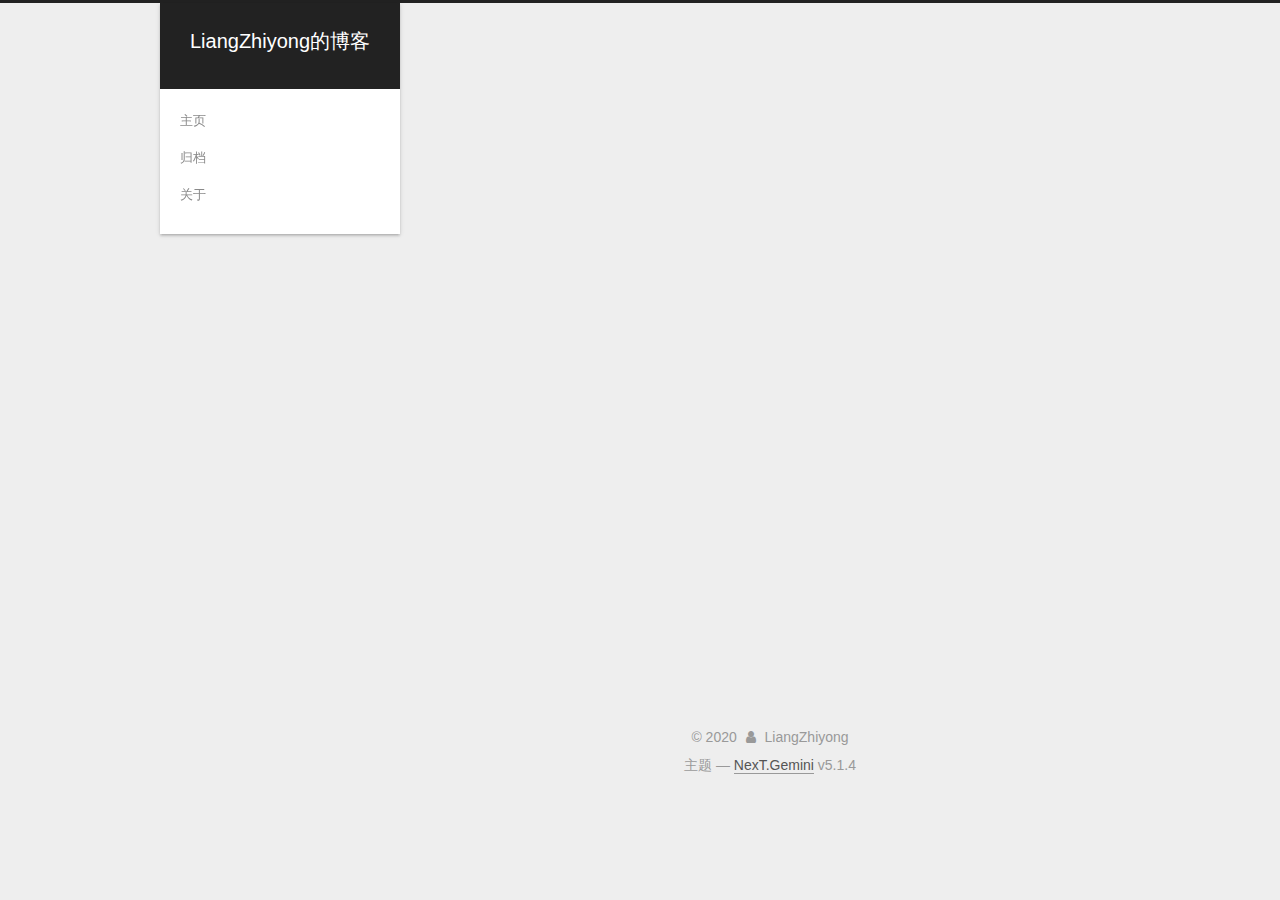
<file: archives/2020/index.html>
<!DOCTYPE html>



  


<html class="theme-next gemini use-motion" lang="zh-Hans">
<head><meta name="generator" content="Hexo 3.9.0">
  <meta charset="UTF-8">
<meta http-equiv="X-UA-Compatible" content="IE=edge">
<meta name="viewport" content="width=device-width, initial-scale=1, maximum-scale=1">
<meta name="theme-color" content="#222">









<meta http-equiv="Cache-Control" content="no-transform">
<meta http-equiv="Cache-Control" content="no-siteapp">
















  
  
  <link href="/lib/fancybox/source/jquery.fancybox.css?v=2.1.5" rel="stylesheet" type="text/css">







<link href="/lib/font-awesome/css/font-awesome.min.css?v=4.6.2" rel="stylesheet" type="text/css">

<link href="/css/main.css?v=5.1.4" rel="stylesheet" type="text/css">


  <link rel="apple-touch-icon" sizes="180x180" href="/images/apple-touch-icon-next.png?v=5.1.4">


  <link rel="icon" type="image/png" sizes="32x32" href="/images/favicon-32x32-next.png?v=5.1.4">


  <link rel="icon" type="image/png" sizes="16x16" href="/images/favicon-16x16-next.png?v=5.1.4">


  <link rel="mask-icon" href="/images/logo.svg?v=5.1.4" color="#222">





  <meta name="keywords" content="Hexo, NexT">










<meta property="og:type" content="website">
<meta property="og:title" content="LiangZhiyong的博客">
<meta property="og:url" content="http://yoursite.com/archives/2020/index.html">
<meta property="og:site_name" content="LiangZhiyong的博客">
<meta property="og:locale" content="zh-Hans">
<meta name="twitter:card" content="summary">
<meta name="twitter:title" content="LiangZhiyong的博客">



<script type="text/javascript" id="hexo.configurations">
  var NexT = window.NexT || {};
  var CONFIG = {
    root: '/',
    scheme: 'Gemini',
    version: '5.1.4',
    sidebar: {"position":"left","display":"post","offset":12,"b2t":false,"scrollpercent":false,"onmobile":false},
    fancybox: true,
    tabs: true,
    motion: {"enable":true,"async":false,"transition":{"post_block":"fadeIn","post_header":"slideDownIn","post_body":"slideDownIn","coll_header":"slideLeftIn","sidebar":"slideUpIn"}},
    duoshuo: {
      userId: '0',
      author: '博主'
    },
    algolia: {
      applicationID: '',
      apiKey: '',
      indexName: '',
      hits: {"per_page":10},
      labels: {"input_placeholder":"Search for Posts","hits_empty":"We didn't find any results for the search: ${query}","hits_stats":"${hits} results found in ${time} ms"}
    }
  };
</script>



  <link rel="canonical" href="http://yoursite.com/archives/2020/">





  <title>归档 | LiangZhiyong的博客</title>
  








</head>

<body itemscope itemtype="http://schema.org/WebPage" lang="zh-Hans">

  
  
    
  

  <div class="container sidebar-position-left page-archive">
    <div class="headband"></div>

    <header id="header" class="header" itemscope itemtype="http://schema.org/WPHeader">
      <div class="header-inner"><div class="site-brand-wrapper">
  <div class="site-meta ">
    

    <div class="custom-logo-site-title">
      <a href="/" class="brand" rel="start">
        <span class="logo-line-before"><i></i></span>
        <span class="site-title">LiangZhiyong的博客</span>
        <span class="logo-line-after"><i></i></span>
      </a>
    </div>
      
        <h1 class="site-subtitle" itemprop="description"></h1>
      
  </div>

  <div class="site-nav-toggle">
    <button>
      <span class="btn-bar"></span>
      <span class="btn-bar"></span>
      <span class="btn-bar"></span>
    </button>
  </div>
</div>

<nav class="site-nav">
  

  
    <ul id="menu" class="menu">
      
        
        <li class="menu-item menu-item-主页">
          <a href="/" rel="section">
            
            主页
          </a>
        </li>
      
        
        <li class="menu-item menu-item-归档">
          <a href="/archives/" rel="section">
            
            归档
          </a>
        </li>
      
        
        <li class="menu-item menu-item-关于">
          <a href="/about/" rel="section">
            
            关于
          </a>
        </li>
      

      
    </ul>
  

  
</nav>



 </div>
    </header>

    <main id="main" class="main">
      <div class="main-inner">
        <div class="content-wrap">
          <div id="content" class="content">
            

  
  
  
  <div class="post-block archive">
    <div id="posts" class="posts-collapse">
      <span class="archive-move-on"></span>

      <span class="archive-page-counter">
        
        
        
          
        
        嗯..! 目前共计 3 篇日志。 继续努力。
      </span>

      

        
        
        

        
          
          <div class="collection-title">
            <h2 class="archive-year" id="archive-year-2020">2020</h2>
          </div>
        
        

        

  <article class="post post-type-normal" itemscope itemtype="http://schema.org/Article">
    <header class="post-header">

      <h3 class="post-title">
        
            <a class="post-title-link" href="/2020/07/18/React-Toast组件/" itemprop="url">
              
                <span itemprop="name">手写一个简单的React Toast组件</span>
              
            </a>
        
      </h3>

      <div class="post-meta">
        <time class="post-time" itemprop="dateCreated" datetime="2020-07-18T17:29:53+08:00" content="2020-07-18">
          07-18
        </time>
      </div>

    </header>
  </article>



      

        
        
        

        
        

        

  <article class="post post-type-normal" itemscope itemtype="http://schema.org/Article">
    <header class="post-header">

      <h3 class="post-title">
        
            <a class="post-title-link" href="/2020/07/18/hexo常用命令/" itemprop="url">
              
                <span itemprop="name">hexo常用命令</span>
              
            </a>
        
      </h3>

      <div class="post-meta">
        <time class="post-time" itemprop="dateCreated" datetime="2020-07-18T17:17:31+08:00" content="2020-07-18">
          07-18
        </time>
      </div>

    </header>
  </article>



      

    </div>
  </div>
  
  
  

  



          </div>
          


          

        </div>
        
          
  
  <div class="sidebar-toggle">
    <div class="sidebar-toggle-line-wrap">
      <span class="sidebar-toggle-line sidebar-toggle-line-first"></span>
      <span class="sidebar-toggle-line sidebar-toggle-line-middle"></span>
      <span class="sidebar-toggle-line sidebar-toggle-line-last"></span>
    </div>
  </div>

  <aside id="sidebar" class="sidebar">
    
    <div class="sidebar-inner">

      

      

      <section class="site-overview-wrap sidebar-panel sidebar-panel-active">
        <div class="site-overview">
          <div class="site-author motion-element" itemprop="author" itemscope itemtype="http://schema.org/Person">
            
              <p class="site-author-name" itemprop="name">LiangZhiyong</p>
              <p class="site-description motion-element" itemprop="description"></p>
          </div>

          <nav class="site-state motion-element">

            
              <div class="site-state-item site-state-posts">
              
                <a href="/archives">
              
                  <span class="site-state-item-count">3</span>
                  <span class="site-state-item-name">日志</span>
                </a>
              </div>
            

            

            

          </nav>

          

          

          
          

          
          

          

        </div>
      </section>

      

      

    </div>
  </aside>


        
      </div>
    </main>

    <footer id="footer" class="footer">
      <div class="footer-inner">
        <div class="copyright">&copy; <span itemprop="copyrightYear">2020</span>
  <span class="with-love">
    <i class="fa fa-user"></i>
  </span>
  <span class="author" itemprop="copyrightHolder">LiangZhiyong</span>

  
</div>






  <div class="theme-info">主题 &mdash; <a class="theme-link" target="_blank" href="https://github.com/iissnan/hexo-theme-next">NexT.Gemini</a> v5.1.4</div>




        







        
      </div>
    </footer>

    
      <div class="back-to-top">
        <i class="fa fa-arrow-up"></i>
        
      </div>
    

    

  </div>

  

<script type="text/javascript">
  if (Object.prototype.toString.call(window.Promise) !== '[object Function]') {
    window.Promise = null;
  }
</script>









  












  
  
    <script type="text/javascript" src="/lib/jquery/index.js?v=2.1.3"></script>
  

  
  
    <script type="text/javascript" src="/lib/fastclick/lib/fastclick.min.js?v=1.0.6"></script>
  

  
  
    <script type="text/javascript" src="/lib/jquery_lazyload/jquery.lazyload.js?v=1.9.7"></script>
  

  
  
    <script type="text/javascript" src="/lib/velocity/velocity.min.js?v=1.2.1"></script>
  

  
  
    <script type="text/javascript" src="/lib/velocity/velocity.ui.min.js?v=1.2.1"></script>
  

  
  
    <script type="text/javascript" src="/lib/fancybox/source/jquery.fancybox.pack.js?v=2.1.5"></script>
  


  


  <script type="text/javascript" src="/js/src/utils.js?v=5.1.4"></script>

  <script type="text/javascript" src="/js/src/motion.js?v=5.1.4"></script>



  
  


  <script type="text/javascript" src="/js/src/affix.js?v=5.1.4"></script>

  <script type="text/javascript" src="/js/src/schemes/pisces.js?v=5.1.4"></script>



  

  


  <script type="text/javascript" src="/js/src/bootstrap.js?v=5.1.4"></script>



  


  




	





  





  












  





  

  

  

  
  

  

  

  

</body>
</html>
</file>
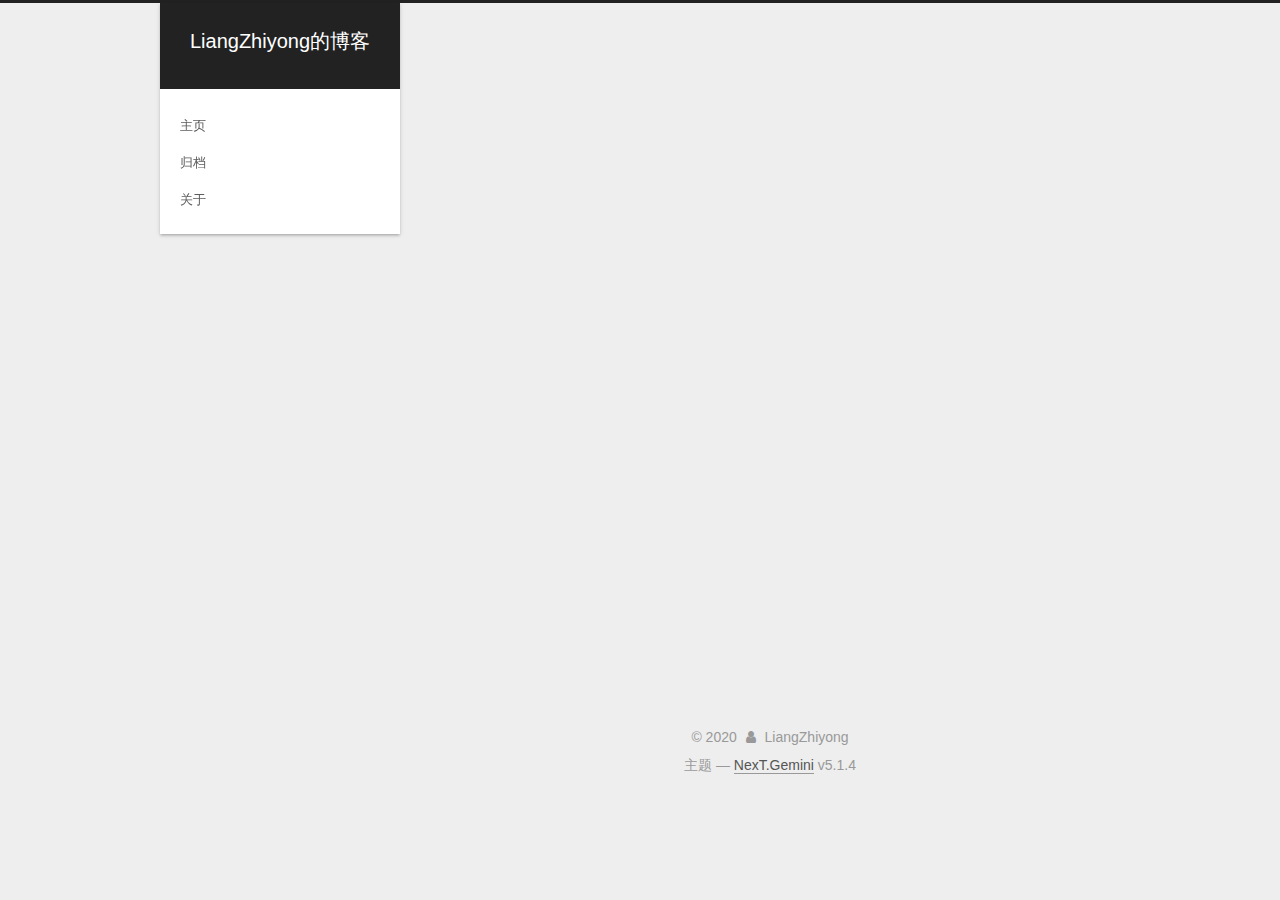
<file: archives/2019/03/index.html>
<!DOCTYPE html>



  


<html class="theme-next gemini use-motion" lang="zh-Hans">
<head><meta name="generator" content="Hexo 3.9.0">
  <meta charset="UTF-8">
<meta http-equiv="X-UA-Compatible" content="IE=edge">
<meta name="viewport" content="width=device-width, initial-scale=1, maximum-scale=1">
<meta name="theme-color" content="#222">









<meta http-equiv="Cache-Control" content="no-transform">
<meta http-equiv="Cache-Control" content="no-siteapp">
















  
  
  <link href="/lib/fancybox/source/jquery.fancybox.css?v=2.1.5" rel="stylesheet" type="text/css">







<link href="/lib/font-awesome/css/font-awesome.min.css?v=4.6.2" rel="stylesheet" type="text/css">

<link href="/css/main.css?v=5.1.4" rel="stylesheet" type="text/css">


  <link rel="apple-touch-icon" sizes="180x180" href="/images/apple-touch-icon-next.png?v=5.1.4">


  <link rel="icon" type="image/png" sizes="32x32" href="/images/favicon-32x32-next.png?v=5.1.4">


  <link rel="icon" type="image/png" sizes="16x16" href="/images/favicon-16x16-next.png?v=5.1.4">


  <link rel="mask-icon" href="/images/logo.svg?v=5.1.4" color="#222">





  <meta name="keywords" content="Hexo, NexT">










<meta property="og:type" content="website">
<meta property="og:title" content="LiangZhiyong的博客">
<meta property="og:url" content="http://yoursite.com/archives/2019/03/index.html">
<meta property="og:site_name" content="LiangZhiyong的博客">
<meta property="og:locale" content="zh-Hans">
<meta name="twitter:card" content="summary">
<meta name="twitter:title" content="LiangZhiyong的博客">



<script type="text/javascript" id="hexo.configurations">
  var NexT = window.NexT || {};
  var CONFIG = {
    root: '/',
    scheme: 'Gemini',
    version: '5.1.4',
    sidebar: {"position":"left","display":"post","offset":12,"b2t":false,"scrollpercent":false,"onmobile":false},
    fancybox: true,
    tabs: true,
    motion: {"enable":true,"async":false,"transition":{"post_block":"fadeIn","post_header":"slideDownIn","post_body":"slideDownIn","coll_header":"slideLeftIn","sidebar":"slideUpIn"}},
    duoshuo: {
      userId: '0',
      author: '博主'
    },
    algolia: {
      applicationID: '',
      apiKey: '',
      indexName: '',
      hits: {"per_page":10},
      labels: {"input_placeholder":"Search for Posts","hits_empty":"We didn't find any results for the search: ${query}","hits_stats":"${hits} results found in ${time} ms"}
    }
  };
</script>



  <link rel="canonical" href="http://yoursite.com/archives/2019/03/">





  <title>归档 | LiangZhiyong的博客</title>
  








</head>

<body itemscope itemtype="http://schema.org/WebPage" lang="zh-Hans">

  
  
    
  

  <div class="container sidebar-position-left page-archive">
    <div class="headband"></div>

    <header id="header" class="header" itemscope itemtype="http://schema.org/WPHeader">
      <div class="header-inner"><div class="site-brand-wrapper">
  <div class="site-meta ">
    

    <div class="custom-logo-site-title">
      <a href="/" class="brand" rel="start">
        <span class="logo-line-before"><i></i></span>
        <span class="site-title">LiangZhiyong的博客</span>
        <span class="logo-line-after"><i></i></span>
      </a>
    </div>
      
        <h1 class="site-subtitle" itemprop="description"></h1>
      
  </div>

  <div class="site-nav-toggle">
    <button>
      <span class="btn-bar"></span>
      <span class="btn-bar"></span>
      <span class="btn-bar"></span>
    </button>
  </div>
</div>

<nav class="site-nav">
  

  
    <ul id="menu" class="menu">
      
        
        <li class="menu-item menu-item-主页">
          <a href="/" rel="section">
            
            主页
          </a>
        </li>
      
        
        <li class="menu-item menu-item-归档">
          <a href="/archives/" rel="section">
            
            归档
          </a>
        </li>
      
        
        <li class="menu-item menu-item-关于">
          <a href="/about/" rel="section">
            
            关于
          </a>
        </li>
      

      
    </ul>
  

  
</nav>



 </div>
    </header>

    <main id="main" class="main">
      <div class="main-inner">
        <div class="content-wrap">
          <div id="content" class="content">
            

  
  
  
  <div class="post-block archive">
    <div id="posts" class="posts-collapse">
      <span class="archive-move-on"></span>

      <span class="archive-page-counter">
        
        
        
          
        
        嗯..! 目前共计 3 篇日志。 继续努力。
      </span>

      

        
        
        

        
          
          <div class="collection-title">
            <h2 class="archive-year" id="archive-year-2019">2019</h2>
          </div>
        
        

        

  <article class="post post-type-normal" itemscope itemtype="http://schema.org/Article">
    <header class="post-header">

      <h3 class="post-title">
        
            <a class="post-title-link" href="/2019/03/24/hello-world/" itemprop="url">
              
                <span itemprop="name">Hello World-欢迎来到我的博客</span>
              
            </a>
        
      </h3>

      <div class="post-meta">
        <time class="post-time" itemprop="dateCreated" datetime="2019-03-24T12:40:05+08:00" content="2019-03-24">
          03-24
        </time>
      </div>

    </header>
  </article>



      

    </div>
  </div>
  
  
  

  



          </div>
          


          

        </div>
        
          
  
  <div class="sidebar-toggle">
    <div class="sidebar-toggle-line-wrap">
      <span class="sidebar-toggle-line sidebar-toggle-line-first"></span>
      <span class="sidebar-toggle-line sidebar-toggle-line-middle"></span>
      <span class="sidebar-toggle-line sidebar-toggle-line-last"></span>
    </div>
  </div>

  <aside id="sidebar" class="sidebar">
    
    <div class="sidebar-inner">

      

      

      <section class="site-overview-wrap sidebar-panel sidebar-panel-active">
        <div class="site-overview">
          <div class="site-author motion-element" itemprop="author" itemscope itemtype="http://schema.org/Person">
            
              <p class="site-author-name" itemprop="name">LiangZhiyong</p>
              <p class="site-description motion-element" itemprop="description"></p>
          </div>

          <nav class="site-state motion-element">

            
              <div class="site-state-item site-state-posts">
              
                <a href="/archives">
              
                  <span class="site-state-item-count">3</span>
                  <span class="site-state-item-name">日志</span>
                </a>
              </div>
            

            

            

          </nav>

          

          

          
          

          
          

          

        </div>
      </section>

      

      

    </div>
  </aside>


        
      </div>
    </main>

    <footer id="footer" class="footer">
      <div class="footer-inner">
        <div class="copyright">&copy; <span itemprop="copyrightYear">2020</span>
  <span class="with-love">
    <i class="fa fa-user"></i>
  </span>
  <span class="author" itemprop="copyrightHolder">LiangZhiyong</span>

  
</div>






  <div class="theme-info">主题 &mdash; <a class="theme-link" target="_blank" href="https://github.com/iissnan/hexo-theme-next">NexT.Gemini</a> v5.1.4</div>




        







        
      </div>
    </footer>

    
      <div class="back-to-top">
        <i class="fa fa-arrow-up"></i>
        
      </div>
    

    

  </div>

  

<script type="text/javascript">
  if (Object.prototype.toString.call(window.Promise) !== '[object Function]') {
    window.Promise = null;
  }
</script>









  












  
  
    <script type="text/javascript" src="/lib/jquery/index.js?v=2.1.3"></script>
  

  
  
    <script type="text/javascript" src="/lib/fastclick/lib/fastclick.min.js?v=1.0.6"></script>
  

  
  
    <script type="text/javascript" src="/lib/jquery_lazyload/jquery.lazyload.js?v=1.9.7"></script>
  

  
  
    <script type="text/javascript" src="/lib/velocity/velocity.min.js?v=1.2.1"></script>
  

  
  
    <script type="text/javascript" src="/lib/velocity/velocity.ui.min.js?v=1.2.1"></script>
  

  
  
    <script type="text/javascript" src="/lib/fancybox/source/jquery.fancybox.pack.js?v=2.1.5"></script>
  


  


  <script type="text/javascript" src="/js/src/utils.js?v=5.1.4"></script>

  <script type="text/javascript" src="/js/src/motion.js?v=5.1.4"></script>



  
  


  <script type="text/javascript" src="/js/src/affix.js?v=5.1.4"></script>

  <script type="text/javascript" src="/js/src/schemes/pisces.js?v=5.1.4"></script>



  

  


  <script type="text/javascript" src="/js/src/bootstrap.js?v=5.1.4"></script>



  


  




	





  





  












  





  

  

  

  
  

  

  

  

</body>
</html>
</file>
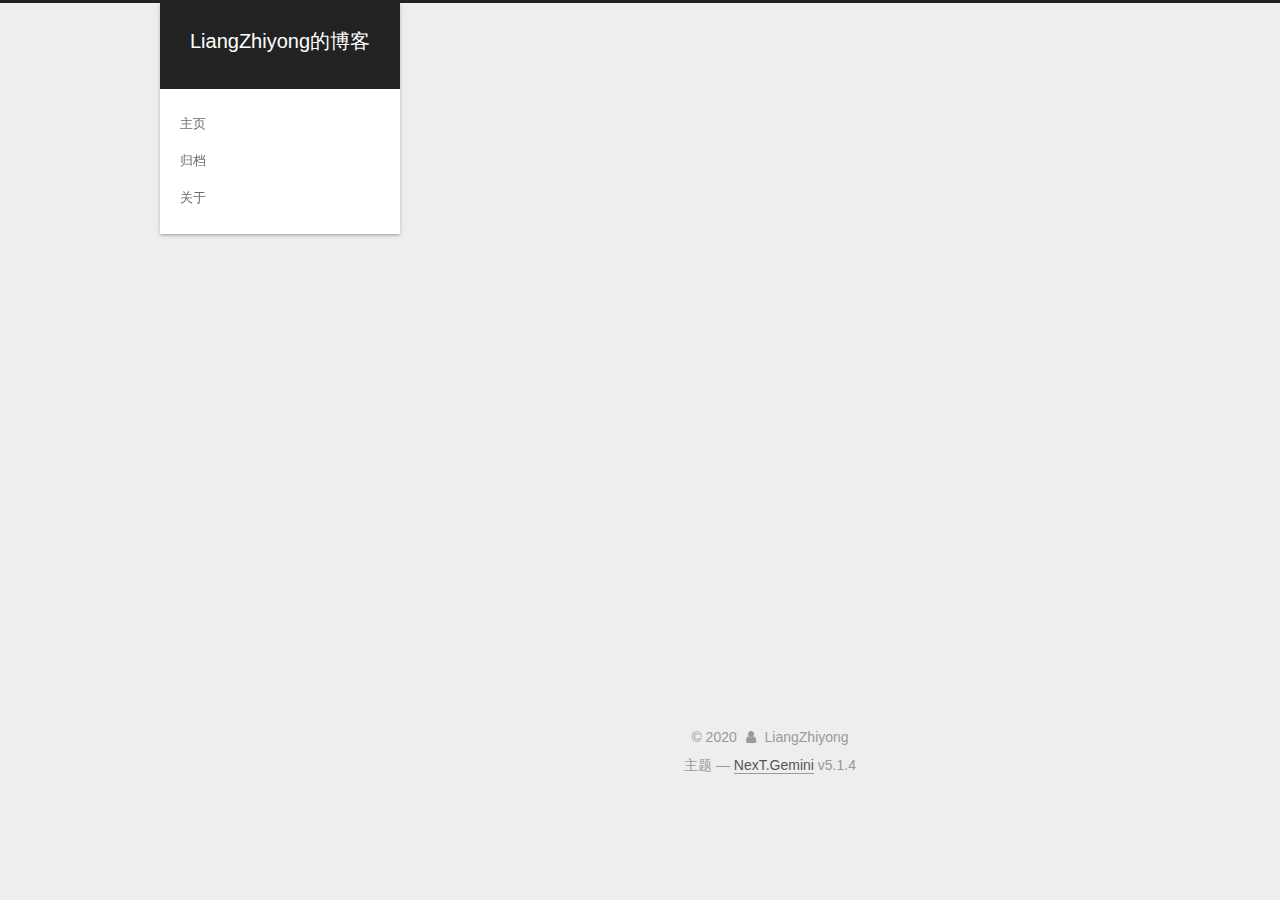
<file: archives/2020/07/index.html>
<!DOCTYPE html>



  


<html class="theme-next gemini use-motion" lang="zh-Hans">
<head><meta name="generator" content="Hexo 3.9.0">
  <meta charset="UTF-8">
<meta http-equiv="X-UA-Compatible" content="IE=edge">
<meta name="viewport" content="width=device-width, initial-scale=1, maximum-scale=1">
<meta name="theme-color" content="#222">









<meta http-equiv="Cache-Control" content="no-transform">
<meta http-equiv="Cache-Control" content="no-siteapp">
















  
  
  <link href="/lib/fancybox/source/jquery.fancybox.css?v=2.1.5" rel="stylesheet" type="text/css">







<link href="/lib/font-awesome/css/font-awesome.min.css?v=4.6.2" rel="stylesheet" type="text/css">

<link href="/css/main.css?v=5.1.4" rel="stylesheet" type="text/css">


  <link rel="apple-touch-icon" sizes="180x180" href="/images/apple-touch-icon-next.png?v=5.1.4">


  <link rel="icon" type="image/png" sizes="32x32" href="/images/favicon-32x32-next.png?v=5.1.4">


  <link rel="icon" type="image/png" sizes="16x16" href="/images/favicon-16x16-next.png?v=5.1.4">


  <link rel="mask-icon" href="/images/logo.svg?v=5.1.4" color="#222">





  <meta name="keywords" content="Hexo, NexT">










<meta property="og:type" content="website">
<meta property="og:title" content="LiangZhiyong的博客">
<meta property="og:url" content="http://yoursite.com/archives/2020/07/index.html">
<meta property="og:site_name" content="LiangZhiyong的博客">
<meta property="og:locale" content="zh-Hans">
<meta name="twitter:card" content="summary">
<meta name="twitter:title" content="LiangZhiyong的博客">



<script type="text/javascript" id="hexo.configurations">
  var NexT = window.NexT || {};
  var CONFIG = {
    root: '/',
    scheme: 'Gemini',
    version: '5.1.4',
    sidebar: {"position":"left","display":"post","offset":12,"b2t":false,"scrollpercent":false,"onmobile":false},
    fancybox: true,
    tabs: true,
    motion: {"enable":true,"async":false,"transition":{"post_block":"fadeIn","post_header":"slideDownIn","post_body":"slideDownIn","coll_header":"slideLeftIn","sidebar":"slideUpIn"}},
    duoshuo: {
      userId: '0',
      author: '博主'
    },
    algolia: {
      applicationID: '',
      apiKey: '',
      indexName: '',
      hits: {"per_page":10},
      labels: {"input_placeholder":"Search for Posts","hits_empty":"We didn't find any results for the search: ${query}","hits_stats":"${hits} results found in ${time} ms"}
    }
  };
</script>



  <link rel="canonical" href="http://yoursite.com/archives/2020/07/">





  <title>归档 | LiangZhiyong的博客</title>
  








</head>

<body itemscope itemtype="http://schema.org/WebPage" lang="zh-Hans">

  
  
    
  

  <div class="container sidebar-position-left page-archive">
    <div class="headband"></div>

    <header id="header" class="header" itemscope itemtype="http://schema.org/WPHeader">
      <div class="header-inner"><div class="site-brand-wrapper">
  <div class="site-meta ">
    

    <div class="custom-logo-site-title">
      <a href="/" class="brand" rel="start">
        <span class="logo-line-before"><i></i></span>
        <span class="site-title">LiangZhiyong的博客</span>
        <span class="logo-line-after"><i></i></span>
      </a>
    </div>
      
        <h1 class="site-subtitle" itemprop="description"></h1>
      
  </div>

  <div class="site-nav-toggle">
    <button>
      <span class="btn-bar"></span>
      <span class="btn-bar"></span>
      <span class="btn-bar"></span>
    </button>
  </div>
</div>

<nav class="site-nav">
  

  
    <ul id="menu" class="menu">
      
        
        <li class="menu-item menu-item-主页">
          <a href="/" rel="section">
            
            主页
          </a>
        </li>
      
        
        <li class="menu-item menu-item-归档">
          <a href="/archives/" rel="section">
            
            归档
          </a>
        </li>
      
        
        <li class="menu-item menu-item-关于">
          <a href="/about/" rel="section">
            
            关于
          </a>
        </li>
      

      
    </ul>
  

  
</nav>



 </div>
    </header>

    <main id="main" class="main">
      <div class="main-inner">
        <div class="content-wrap">
          <div id="content" class="content">
            

  
  
  
  <div class="post-block archive">
    <div id="posts" class="posts-collapse">
      <span class="archive-move-on"></span>

      <span class="archive-page-counter">
        
        
        
          
        
        嗯..! 目前共计 3 篇日志。 继续努力。
      </span>

      

        
        
        

        
          
          <div class="collection-title">
            <h2 class="archive-year" id="archive-year-2020">2020</h2>
          </div>
        
        

        

  <article class="post post-type-normal" itemscope itemtype="http://schema.org/Article">
    <header class="post-header">

      <h3 class="post-title">
        
            <a class="post-title-link" href="/2020/07/18/React-Toast组件/" itemprop="url">
              
                <span itemprop="name">手写一个简单的React Toast组件</span>
              
            </a>
        
      </h3>

      <div class="post-meta">
        <time class="post-time" itemprop="dateCreated" datetime="2020-07-18T17:29:53+08:00" content="2020-07-18">
          07-18
        </time>
      </div>

    </header>
  </article>



      

        
        
        

        
        

        

  <article class="post post-type-normal" itemscope itemtype="http://schema.org/Article">
    <header class="post-header">

      <h3 class="post-title">
        
            <a class="post-title-link" href="/2020/07/18/hexo常用命令/" itemprop="url">
              
                <span itemprop="name">hexo常用命令</span>
              
            </a>
        
      </h3>

      <div class="post-meta">
        <time class="post-time" itemprop="dateCreated" datetime="2020-07-18T17:17:31+08:00" content="2020-07-18">
          07-18
        </time>
      </div>

    </header>
  </article>



      

    </div>
  </div>
  
  
  

  



          </div>
          


          

        </div>
        
          
  
  <div class="sidebar-toggle">
    <div class="sidebar-toggle-line-wrap">
      <span class="sidebar-toggle-line sidebar-toggle-line-first"></span>
      <span class="sidebar-toggle-line sidebar-toggle-line-middle"></span>
      <span class="sidebar-toggle-line sidebar-toggle-line-last"></span>
    </div>
  </div>

  <aside id="sidebar" class="sidebar">
    
    <div class="sidebar-inner">

      

      

      <section class="site-overview-wrap sidebar-panel sidebar-panel-active">
        <div class="site-overview">
          <div class="site-author motion-element" itemprop="author" itemscope itemtype="http://schema.org/Person">
            
              <p class="site-author-name" itemprop="name">LiangZhiyong</p>
              <p class="site-description motion-element" itemprop="description"></p>
          </div>

          <nav class="site-state motion-element">

            
              <div class="site-state-item site-state-posts">
              
                <a href="/archives">
              
                  <span class="site-state-item-count">3</span>
                  <span class="site-state-item-name">日志</span>
                </a>
              </div>
            

            

            

          </nav>

          

          

          
          

          
          

          

        </div>
      </section>

      

      

    </div>
  </aside>


        
      </div>
    </main>

    <footer id="footer" class="footer">
      <div class="footer-inner">
        <div class="copyright">&copy; <span itemprop="copyrightYear">2020</span>
  <span class="with-love">
    <i class="fa fa-user"></i>
  </span>
  <span class="author" itemprop="copyrightHolder">LiangZhiyong</span>

  
</div>






  <div class="theme-info">主题 &mdash; <a class="theme-link" target="_blank" href="https://github.com/iissnan/hexo-theme-next">NexT.Gemini</a> v5.1.4</div>




        







        
      </div>
    </footer>

    
      <div class="back-to-top">
        <i class="fa fa-arrow-up"></i>
        
      </div>
    

    

  </div>

  

<script type="text/javascript">
  if (Object.prototype.toString.call(window.Promise) !== '[object Function]') {
    window.Promise = null;
  }
</script>









  












  
  
    <script type="text/javascript" src="/lib/jquery/index.js?v=2.1.3"></script>
  

  
  
    <script type="text/javascript" src="/lib/fastclick/lib/fastclick.min.js?v=1.0.6"></script>
  

  
  
    <script type="text/javascript" src="/lib/jquery_lazyload/jquery.lazyload.js?v=1.9.7"></script>
  

  
  
    <script type="text/javascript" src="/lib/velocity/velocity.min.js?v=1.2.1"></script>
  

  
  
    <script type="text/javascript" src="/lib/velocity/velocity.ui.min.js?v=1.2.1"></script>
  

  
  
    <script type="text/javascript" src="/lib/fancybox/source/jquery.fancybox.pack.js?v=2.1.5"></script>
  


  


  <script type="text/javascript" src="/js/src/utils.js?v=5.1.4"></script>

  <script type="text/javascript" src="/js/src/motion.js?v=5.1.4"></script>



  
  


  <script type="text/javascript" src="/js/src/affix.js?v=5.1.4"></script>

  <script type="text/javascript" src="/js/src/schemes/pisces.js?v=5.1.4"></script>



  

  


  <script type="text/javascript" src="/js/src/bootstrap.js?v=5.1.4"></script>



  


  




	





  





  












  





  

  

  

  
  

  

  

  

</body>
</html>
</file>
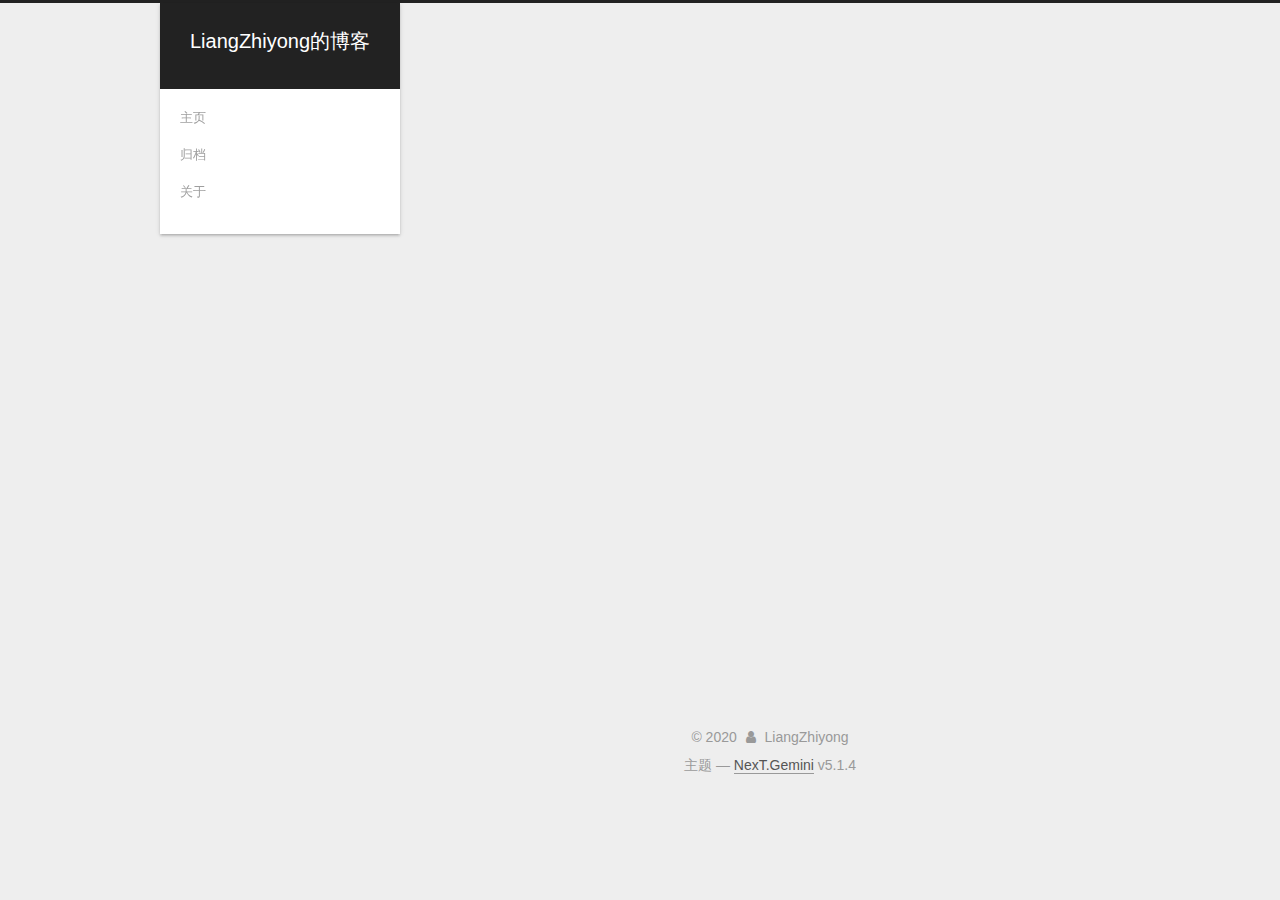
<file: 2019/03/24/hello-world/index.html>
<!DOCTYPE html>



  


<html class="theme-next gemini use-motion" lang="zh-Hans">
<head><meta name="generator" content="Hexo 3.9.0">
  <meta charset="UTF-8">
<meta http-equiv="X-UA-Compatible" content="IE=edge">
<meta name="viewport" content="width=device-width, initial-scale=1, maximum-scale=1">
<meta name="theme-color" content="#222">









<meta http-equiv="Cache-Control" content="no-transform">
<meta http-equiv="Cache-Control" content="no-siteapp">
















  
  
  <link href="/lib/fancybox/source/jquery.fancybox.css?v=2.1.5" rel="stylesheet" type="text/css">







<link href="/lib/font-awesome/css/font-awesome.min.css?v=4.6.2" rel="stylesheet" type="text/css">

<link href="/css/main.css?v=5.1.4" rel="stylesheet" type="text/css">


  <link rel="apple-touch-icon" sizes="180x180" href="/images/apple-touch-icon-next.png?v=5.1.4">


  <link rel="icon" type="image/png" sizes="32x32" href="/images/favicon-32x32-next.png?v=5.1.4">


  <link rel="icon" type="image/png" sizes="16x16" href="/images/favicon-16x16-next.png?v=5.1.4">


  <link rel="mask-icon" href="/images/logo.svg?v=5.1.4" color="#222">





  <meta name="keywords" content="Hexo, NexT">










<meta name="description" content="关于博客  博客主要是记录一些自己学习过程中的笔记 More than coding">
<meta property="og:type" content="article">
<meta property="og:title" content="Hello World-欢迎来到我的博客">
<meta property="og:url" content="http://yoursite.com/2019/03/24/hello-world/index.html">
<meta property="og:site_name" content="LiangZhiyong的博客">
<meta property="og:description" content="关于博客  博客主要是记录一些自己学习过程中的笔记 More than coding">
<meta property="og:locale" content="zh-Hans">
<meta property="og:updated_time" content="2020-07-18T08:52:45.878Z">
<meta name="twitter:card" content="summary">
<meta name="twitter:title" content="Hello World-欢迎来到我的博客">
<meta name="twitter:description" content="关于博客  博客主要是记录一些自己学习过程中的笔记 More than coding">



<script type="text/javascript" id="hexo.configurations">
  var NexT = window.NexT || {};
  var CONFIG = {
    root: '/',
    scheme: 'Gemini',
    version: '5.1.4',
    sidebar: {"position":"left","display":"post","offset":12,"b2t":false,"scrollpercent":false,"onmobile":false},
    fancybox: true,
    tabs: true,
    motion: {"enable":true,"async":false,"transition":{"post_block":"fadeIn","post_header":"slideDownIn","post_body":"slideDownIn","coll_header":"slideLeftIn","sidebar":"slideUpIn"}},
    duoshuo: {
      userId: '0',
      author: '博主'
    },
    algolia: {
      applicationID: '',
      apiKey: '',
      indexName: '',
      hits: {"per_page":10},
      labels: {"input_placeholder":"Search for Posts","hits_empty":"We didn't find any results for the search: ${query}","hits_stats":"${hits} results found in ${time} ms"}
    }
  };
</script>



  <link rel="canonical" href="http://yoursite.com/2019/03/24/hello-world/">





  <title>Hello World-欢迎来到我的博客 | LiangZhiyong的博客</title>
  








</head>

<body itemscope itemtype="http://schema.org/WebPage" lang="zh-Hans">

  
  
    
  

  <div class="container sidebar-position-left page-post-detail">
    <div class="headband"></div>

    <header id="header" class="header" itemscope itemtype="http://schema.org/WPHeader">
      <div class="header-inner"><div class="site-brand-wrapper">
  <div class="site-meta ">
    

    <div class="custom-logo-site-title">
      <a href="/" class="brand" rel="start">
        <span class="logo-line-before"><i></i></span>
        <span class="site-title">LiangZhiyong的博客</span>
        <span class="logo-line-after"><i></i></span>
      </a>
    </div>
      
        <h1 class="site-subtitle" itemprop="description"></h1>
      
  </div>

  <div class="site-nav-toggle">
    <button>
      <span class="btn-bar"></span>
      <span class="btn-bar"></span>
      <span class="btn-bar"></span>
    </button>
  </div>
</div>

<nav class="site-nav">
  

  
    <ul id="menu" class="menu">
      
        
        <li class="menu-item menu-item-主页">
          <a href="/" rel="section">
            
            主页
          </a>
        </li>
      
        
        <li class="menu-item menu-item-归档">
          <a href="/archives/" rel="section">
            
            归档
          </a>
        </li>
      
        
        <li class="menu-item menu-item-关于">
          <a href="/about/" rel="section">
            
            关于
          </a>
        </li>
      

      
    </ul>
  

  
</nav>



 </div>
    </header>

    <main id="main" class="main">
      <div class="main-inner">
        <div class="content-wrap">
          <div id="content" class="content">
            

  <div id="posts" class="posts-expand">
    

  

  
  
  

  <article class="post post-type-normal" itemscope itemtype="http://schema.org/Article">
  
  
  
  <div class="post-block">
    <link itemprop="mainEntityOfPage" href="http://yoursite.com/2019/03/24/hello-world/">

    <span hidden itemprop="author" itemscope itemtype="http://schema.org/Person">
      <meta itemprop="name" content="LiangZhiyong">
      <meta itemprop="description" content>
      <meta itemprop="image" content="/images/avatar.gif">
    </span>

    <span hidden itemprop="publisher" itemscope itemtype="http://schema.org/Organization">
      <meta itemprop="name" content="LiangZhiyong的博客">
    </span>

    
      <header class="post-header">

        
        
          <h2 class="post-title" itemprop="name headline">Hello World-欢迎来到我的博客</h2>
        

        <div class="post-meta">
          <span class="post-time">
            
              <span class="post-meta-item-icon">
                <i class="fa fa-calendar-o"></i>
              </span>
              
                <span class="post-meta-item-text">发表于</span>
              
              <time title="创建于" itemprop="dateCreated datePublished" datetime="2019-03-24T12:40:05+08:00">
                2019-03-24
              </time>
            

            

            
          </span>

          

          
            
          

          
          

          

          

          

        </div>
      </header>
    

    
    
    
    <div class="post-body" itemprop="articleBody">

      
      

      
        <blockquote>
<p>关于博客</p>
</blockquote>
<p>博客主要是记录一些自己学习过程中的笔记</p>
<h3 id="More-than-coding"><a href="#More-than-coding" class="headerlink" title="More than coding"></a>More than coding</h3>
      
    </div>
    
    
    

    

    

    

    <footer class="post-footer">
      

      
      
      

      
        <div class="post-nav">
          <div class="post-nav-next post-nav-item">
            
          </div>

          <span class="post-nav-divider"></span>

          <div class="post-nav-prev post-nav-item">
            
              <a href="/2020/07/18/hexo常用命令/" rel="prev" title="hexo常用命令">
                hexo常用命令 <i class="fa fa-chevron-right"></i>
              </a>
            
          </div>
        </div>
      

      
      
    </footer>
  </div>
  
  
  
  </article>



    <div class="post-spread">
      
    </div>
  </div>


          </div>
          


          

  



        </div>
        
          
  
  <div class="sidebar-toggle">
    <div class="sidebar-toggle-line-wrap">
      <span class="sidebar-toggle-line sidebar-toggle-line-first"></span>
      <span class="sidebar-toggle-line sidebar-toggle-line-middle"></span>
      <span class="sidebar-toggle-line sidebar-toggle-line-last"></span>
    </div>
  </div>

  <aside id="sidebar" class="sidebar">
    
    <div class="sidebar-inner">

      

      
        <ul class="sidebar-nav motion-element">
          <li class="sidebar-nav-toc sidebar-nav-active" data-target="post-toc-wrap">
            文章目录
          </li>
          <li class="sidebar-nav-overview" data-target="site-overview-wrap">
            站点概览
          </li>
        </ul>
      

      <section class="site-overview-wrap sidebar-panel">
        <div class="site-overview">
          <div class="site-author motion-element" itemprop="author" itemscope itemtype="http://schema.org/Person">
            
              <p class="site-author-name" itemprop="name">LiangZhiyong</p>
              <p class="site-description motion-element" itemprop="description"></p>
          </div>

          <nav class="site-state motion-element">

            
              <div class="site-state-item site-state-posts">
              
                <a href="/archives">
              
                  <span class="site-state-item-count">3</span>
                  <span class="site-state-item-name">日志</span>
                </a>
              </div>
            

            

            

          </nav>

          

          

          
          

          
          

          

        </div>
      </section>

      
      <!--noindex-->
        <section class="post-toc-wrap motion-element sidebar-panel sidebar-panel-active">
          <div class="post-toc">

            
              
            

            
              <div class="post-toc-content"><ol class="nav"><li class="nav-item nav-level-3"><a class="nav-link" href="#More-than-coding"><span class="nav-number">1.</span> <span class="nav-text">More than coding</span></a></li></ol></div>
            

          </div>
        </section>
      <!--/noindex-->
      

      

    </div>
  </aside>


        
      </div>
    </main>

    <footer id="footer" class="footer">
      <div class="footer-inner">
        <div class="copyright">&copy; <span itemprop="copyrightYear">2020</span>
  <span class="with-love">
    <i class="fa fa-user"></i>
  </span>
  <span class="author" itemprop="copyrightHolder">LiangZhiyong</span>

  
</div>






  <div class="theme-info">主题 &mdash; <a class="theme-link" target="_blank" href="https://github.com/iissnan/hexo-theme-next">NexT.Gemini</a> v5.1.4</div>




        







        
      </div>
    </footer>

    
      <div class="back-to-top">
        <i class="fa fa-arrow-up"></i>
        
      </div>
    

    

  </div>

  

<script type="text/javascript">
  if (Object.prototype.toString.call(window.Promise) !== '[object Function]') {
    window.Promise = null;
  }
</script>









  












  
  
    <script type="text/javascript" src="/lib/jquery/index.js?v=2.1.3"></script>
  

  
  
    <script type="text/javascript" src="/lib/fastclick/lib/fastclick.min.js?v=1.0.6"></script>
  

  
  
    <script type="text/javascript" src="/lib/jquery_lazyload/jquery.lazyload.js?v=1.9.7"></script>
  

  
  
    <script type="text/javascript" src="/lib/velocity/velocity.min.js?v=1.2.1"></script>
  

  
  
    <script type="text/javascript" src="/lib/velocity/velocity.ui.min.js?v=1.2.1"></script>
  

  
  
    <script type="text/javascript" src="/lib/fancybox/source/jquery.fancybox.pack.js?v=2.1.5"></script>
  


  


  <script type="text/javascript" src="/js/src/utils.js?v=5.1.4"></script>

  <script type="text/javascript" src="/js/src/motion.js?v=5.1.4"></script>



  
  


  <script type="text/javascript" src="/js/src/affix.js?v=5.1.4"></script>

  <script type="text/javascript" src="/js/src/schemes/pisces.js?v=5.1.4"></script>



  
  <script type="text/javascript" src="/js/src/scrollspy.js?v=5.1.4"></script>
<script type="text/javascript" src="/js/src/post-details.js?v=5.1.4"></script>



  


  <script type="text/javascript" src="/js/src/bootstrap.js?v=5.1.4"></script>



  


  




	





  





  












  





  

  

  

  
  

  

  

  

</body>
</html>
</file>
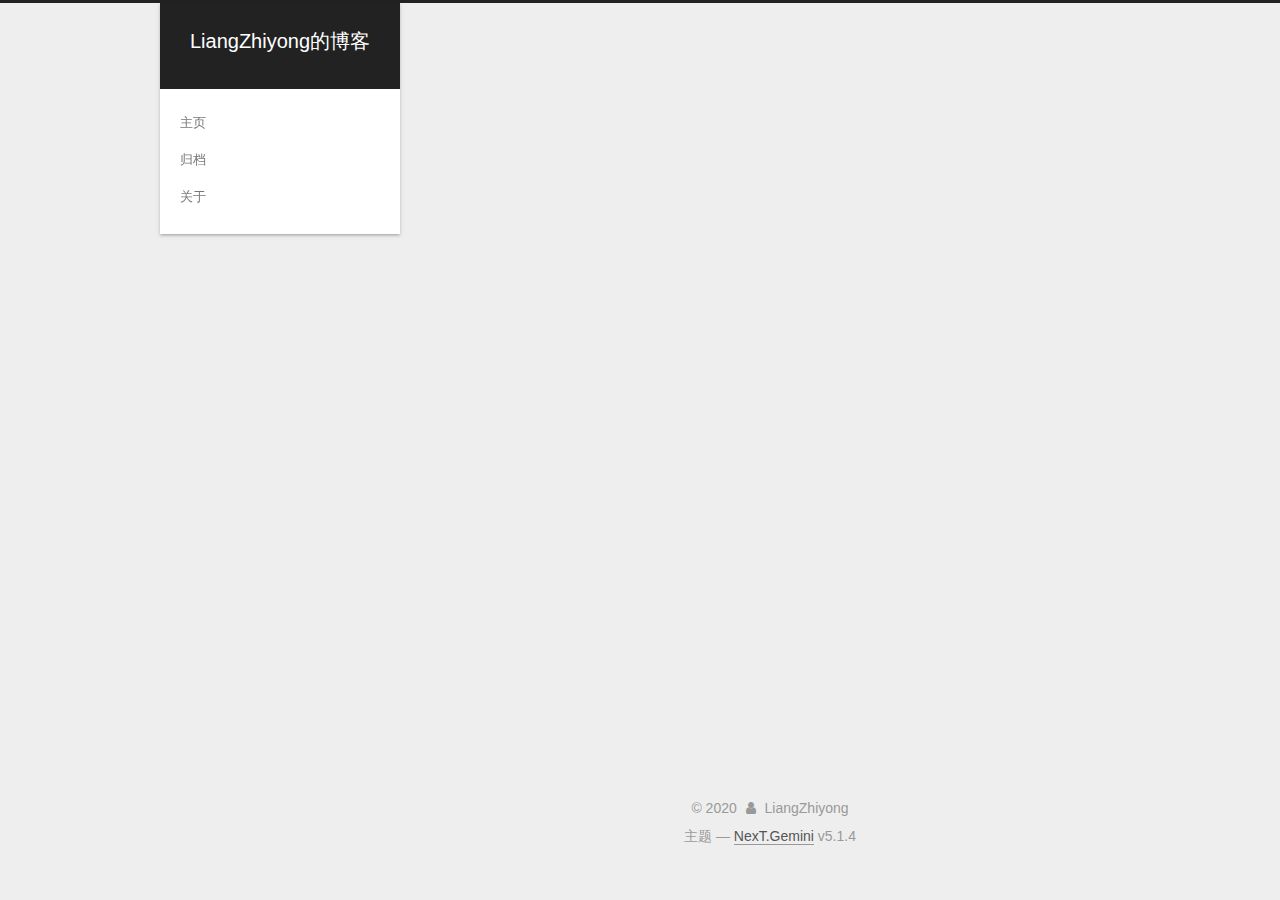
<file: 2020/07/18/hexo常用命令/index.html>
<!DOCTYPE html>



  


<html class="theme-next gemini use-motion" lang="zh-Hans">
<head><meta name="generator" content="Hexo 3.9.0">
  <meta charset="UTF-8">
<meta http-equiv="X-UA-Compatible" content="IE=edge">
<meta name="viewport" content="width=device-width, initial-scale=1, maximum-scale=1">
<meta name="theme-color" content="#222">









<meta http-equiv="Cache-Control" content="no-transform">
<meta http-equiv="Cache-Control" content="no-siteapp">
















  
  
  <link href="/lib/fancybox/source/jquery.fancybox.css?v=2.1.5" rel="stylesheet" type="text/css">







<link href="/lib/font-awesome/css/font-awesome.min.css?v=4.6.2" rel="stylesheet" type="text/css">

<link href="/css/main.css?v=5.1.4" rel="stylesheet" type="text/css">


  <link rel="apple-touch-icon" sizes="180x180" href="/images/apple-touch-icon-next.png?v=5.1.4">


  <link rel="icon" type="image/png" sizes="32x32" href="/images/favicon-32x32-next.png?v=5.1.4">


  <link rel="icon" type="image/png" sizes="16x16" href="/images/favicon-16x16-next.png?v=5.1.4">


  <link rel="mask-icon" href="/images/logo.svg?v=5.1.4" color="#222">





  <meta name="keywords" content="Hexo, NexT">










<meta name="description" content="生成新的文章  1hexo new 这是文章的title  本地预览  1hexo s 执行hexo s后，在浏览器打开127.0.0.1:4000即可预览  部署到github  1234// 生成静态文件hexo g// 部署网站hexo d 更多请命令请移步官网查看 ps:以上文档是为了作者太久没写blog而忘记命令不用度娘而写下来的基本步骤">
<meta property="og:type" content="article">
<meta property="og:title" content="hexo常用命令">
<meta property="og:url" content="http://yoursite.com/2020/07/18/hexo常用命令/index.html">
<meta property="og:site_name" content="LiangZhiyong的博客">
<meta property="og:description" content="生成新的文章  1hexo new 这是文章的title  本地预览  1hexo s 执行hexo s后，在浏览器打开127.0.0.1:4000即可预览  部署到github  1234// 生成静态文件hexo g// 部署网站hexo d 更多请命令请移步官网查看 ps:以上文档是为了作者太久没写blog而忘记命令不用度娘而写下来的基本步骤">
<meta property="og:locale" content="zh-Hans">
<meta property="og:updated_time" content="2020-07-18T09:26:10.401Z">
<meta name="twitter:card" content="summary">
<meta name="twitter:title" content="hexo常用命令">
<meta name="twitter:description" content="生成新的文章  1hexo new 这是文章的title  本地预览  1hexo s 执行hexo s后，在浏览器打开127.0.0.1:4000即可预览  部署到github  1234// 生成静态文件hexo g// 部署网站hexo d 更多请命令请移步官网查看 ps:以上文档是为了作者太久没写blog而忘记命令不用度娘而写下来的基本步骤">



<script type="text/javascript" id="hexo.configurations">
  var NexT = window.NexT || {};
  var CONFIG = {
    root: '/',
    scheme: 'Gemini',
    version: '5.1.4',
    sidebar: {"position":"left","display":"post","offset":12,"b2t":false,"scrollpercent":false,"onmobile":false},
    fancybox: true,
    tabs: true,
    motion: {"enable":true,"async":false,"transition":{"post_block":"fadeIn","post_header":"slideDownIn","post_body":"slideDownIn","coll_header":"slideLeftIn","sidebar":"slideUpIn"}},
    duoshuo: {
      userId: '0',
      author: '博主'
    },
    algolia: {
      applicationID: '',
      apiKey: '',
      indexName: '',
      hits: {"per_page":10},
      labels: {"input_placeholder":"Search for Posts","hits_empty":"We didn't find any results for the search: ${query}","hits_stats":"${hits} results found in ${time} ms"}
    }
  };
</script>



  <link rel="canonical" href="http://yoursite.com/2020/07/18/hexo常用命令/">





  <title>hexo常用命令 | LiangZhiyong的博客</title>
  








</head>

<body itemscope itemtype="http://schema.org/WebPage" lang="zh-Hans">

  
  
    
  

  <div class="container sidebar-position-left page-post-detail">
    <div class="headband"></div>

    <header id="header" class="header" itemscope itemtype="http://schema.org/WPHeader">
      <div class="header-inner"><div class="site-brand-wrapper">
  <div class="site-meta ">
    

    <div class="custom-logo-site-title">
      <a href="/" class="brand" rel="start">
        <span class="logo-line-before"><i></i></span>
        <span class="site-title">LiangZhiyong的博客</span>
        <span class="logo-line-after"><i></i></span>
      </a>
    </div>
      
        <h1 class="site-subtitle" itemprop="description"></h1>
      
  </div>

  <div class="site-nav-toggle">
    <button>
      <span class="btn-bar"></span>
      <span class="btn-bar"></span>
      <span class="btn-bar"></span>
    </button>
  </div>
</div>

<nav class="site-nav">
  

  
    <ul id="menu" class="menu">
      
        
        <li class="menu-item menu-item-主页">
          <a href="/" rel="section">
            
            主页
          </a>
        </li>
      
        
        <li class="menu-item menu-item-归档">
          <a href="/archives/" rel="section">
            
            归档
          </a>
        </li>
      
        
        <li class="menu-item menu-item-关于">
          <a href="/about/" rel="section">
            
            关于
          </a>
        </li>
      

      
    </ul>
  

  
</nav>



 </div>
    </header>

    <main id="main" class="main">
      <div class="main-inner">
        <div class="content-wrap">
          <div id="content" class="content">
            

  <div id="posts" class="posts-expand">
    

  

  
  
  

  <article class="post post-type-normal" itemscope itemtype="http://schema.org/Article">
  
  
  
  <div class="post-block">
    <link itemprop="mainEntityOfPage" href="http://yoursite.com/2020/07/18/hexo常用命令/">

    <span hidden itemprop="author" itemscope itemtype="http://schema.org/Person">
      <meta itemprop="name" content="LiangZhiyong">
      <meta itemprop="description" content>
      <meta itemprop="image" content="/images/avatar.gif">
    </span>

    <span hidden itemprop="publisher" itemscope itemtype="http://schema.org/Organization">
      <meta itemprop="name" content="LiangZhiyong的博客">
    </span>

    
      <header class="post-header">

        
        
          <h2 class="post-title" itemprop="name headline">hexo常用命令</h2>
        

        <div class="post-meta">
          <span class="post-time">
            
              <span class="post-meta-item-icon">
                <i class="fa fa-calendar-o"></i>
              </span>
              
                <span class="post-meta-item-text">发表于</span>
              
              <time title="创建于" itemprop="dateCreated datePublished" datetime="2020-07-18T17:17:31+08:00">
                2020-07-18
              </time>
            

            

            
          </span>

          

          
            
          

          
          

          

          

          

        </div>
      </header>
    

    
    
    
    <div class="post-body" itemprop="articleBody">

      
      

      
        <blockquote>
<p>生成新的文章</p>
</blockquote>
<figure class="highlight cmd"><table><tr><td class="gutter"><pre><span class="line">1</span><br></pre></td><td class="code"><pre><span class="line">hexo new 这是文章的<span class="built_in">title</span></span><br></pre></td></tr></table></figure>
<blockquote>
<p>本地预览</p>
</blockquote>
<figure class="highlight plain"><table><tr><td class="gutter"><pre><span class="line">1</span><br></pre></td><td class="code"><pre><span class="line">hexo s</span><br></pre></td></tr></table></figure>
<p>执行hexo s后，在浏览器打开<a href="127.0.0.1:4000" target="_blank" rel="noopener">127.0.0.1:4000</a>即可预览</p>
<blockquote>
<p>部署到github</p>
</blockquote>
<figure class="highlight plain"><table><tr><td class="gutter"><pre><span class="line">1</span><br><span class="line">2</span><br><span class="line">3</span><br><span class="line">4</span><br></pre></td><td class="code"><pre><span class="line">// 生成静态文件</span><br><span class="line">hexo g</span><br><span class="line">// 部署网站</span><br><span class="line">hexo d</span><br></pre></td></tr></table></figure>
<p>更多请命令请移步<a href="https://hexo.io/zh-cn/docs/" target="_blank" rel="noopener">官网</a>查看</p>
<p>ps:以上文档是为了作者太久没写blog而忘记命令不用度娘而写下来的基本步骤</p>

      
    </div>
    
    
    

    

    

    

    <footer class="post-footer">
      

      
      
      

      
        <div class="post-nav">
          <div class="post-nav-next post-nav-item">
            
              <a href="/2019/03/24/hello-world/" rel="next" title="Hello World-欢迎来到我的博客">
                <i class="fa fa-chevron-left"></i> Hello World-欢迎来到我的博客
              </a>
            
          </div>

          <span class="post-nav-divider"></span>

          <div class="post-nav-prev post-nav-item">
            
              <a href="/2020/07/18/React-Toast组件/" rel="prev" title="手写一个简单的React Toast组件">
                手写一个简单的React Toast组件 <i class="fa fa-chevron-right"></i>
              </a>
            
          </div>
        </div>
      

      
      
    </footer>
  </div>
  
  
  
  </article>



    <div class="post-spread">
      
    </div>
  </div>


          </div>
          


          

  



        </div>
        
          
  
  <div class="sidebar-toggle">
    <div class="sidebar-toggle-line-wrap">
      <span class="sidebar-toggle-line sidebar-toggle-line-first"></span>
      <span class="sidebar-toggle-line sidebar-toggle-line-middle"></span>
      <span class="sidebar-toggle-line sidebar-toggle-line-last"></span>
    </div>
  </div>

  <aside id="sidebar" class="sidebar">
    
    <div class="sidebar-inner">

      

      

      <section class="site-overview-wrap sidebar-panel sidebar-panel-active">
        <div class="site-overview">
          <div class="site-author motion-element" itemprop="author" itemscope itemtype="http://schema.org/Person">
            
              <p class="site-author-name" itemprop="name">LiangZhiyong</p>
              <p class="site-description motion-element" itemprop="description"></p>
          </div>

          <nav class="site-state motion-element">

            
              <div class="site-state-item site-state-posts">
              
                <a href="/archives">
              
                  <span class="site-state-item-count">3</span>
                  <span class="site-state-item-name">日志</span>
                </a>
              </div>
            

            

            

          </nav>

          

          

          
          

          
          

          

        </div>
      </section>

      

      

    </div>
  </aside>


        
      </div>
    </main>

    <footer id="footer" class="footer">
      <div class="footer-inner">
        <div class="copyright">&copy; <span itemprop="copyrightYear">2020</span>
  <span class="with-love">
    <i class="fa fa-user"></i>
  </span>
  <span class="author" itemprop="copyrightHolder">LiangZhiyong</span>

  
</div>






  <div class="theme-info">主题 &mdash; <a class="theme-link" target="_blank" href="https://github.com/iissnan/hexo-theme-next">NexT.Gemini</a> v5.1.4</div>




        







        
      </div>
    </footer>

    
      <div class="back-to-top">
        <i class="fa fa-arrow-up"></i>
        
      </div>
    

    

  </div>

  

<script type="text/javascript">
  if (Object.prototype.toString.call(window.Promise) !== '[object Function]') {
    window.Promise = null;
  }
</script>









  












  
  
    <script type="text/javascript" src="/lib/jquery/index.js?v=2.1.3"></script>
  

  
  
    <script type="text/javascript" src="/lib/fastclick/lib/fastclick.min.js?v=1.0.6"></script>
  

  
  
    <script type="text/javascript" src="/lib/jquery_lazyload/jquery.lazyload.js?v=1.9.7"></script>
  

  
  
    <script type="text/javascript" src="/lib/velocity/velocity.min.js?v=1.2.1"></script>
  

  
  
    <script type="text/javascript" src="/lib/velocity/velocity.ui.min.js?v=1.2.1"></script>
  

  
  
    <script type="text/javascript" src="/lib/fancybox/source/jquery.fancybox.pack.js?v=2.1.5"></script>
  


  


  <script type="text/javascript" src="/js/src/utils.js?v=5.1.4"></script>

  <script type="text/javascript" src="/js/src/motion.js?v=5.1.4"></script>



  
  


  <script type="text/javascript" src="/js/src/affix.js?v=5.1.4"></script>

  <script type="text/javascript" src="/js/src/schemes/pisces.js?v=5.1.4"></script>



  
  <script type="text/javascript" src="/js/src/scrollspy.js?v=5.1.4"></script>
<script type="text/javascript" src="/js/src/post-details.js?v=5.1.4"></script>



  


  <script type="text/javascript" src="/js/src/bootstrap.js?v=5.1.4"></script>



  


  




	





  





  












  





  

  

  

  
  

  

  

  

</body>
</html>
</file>
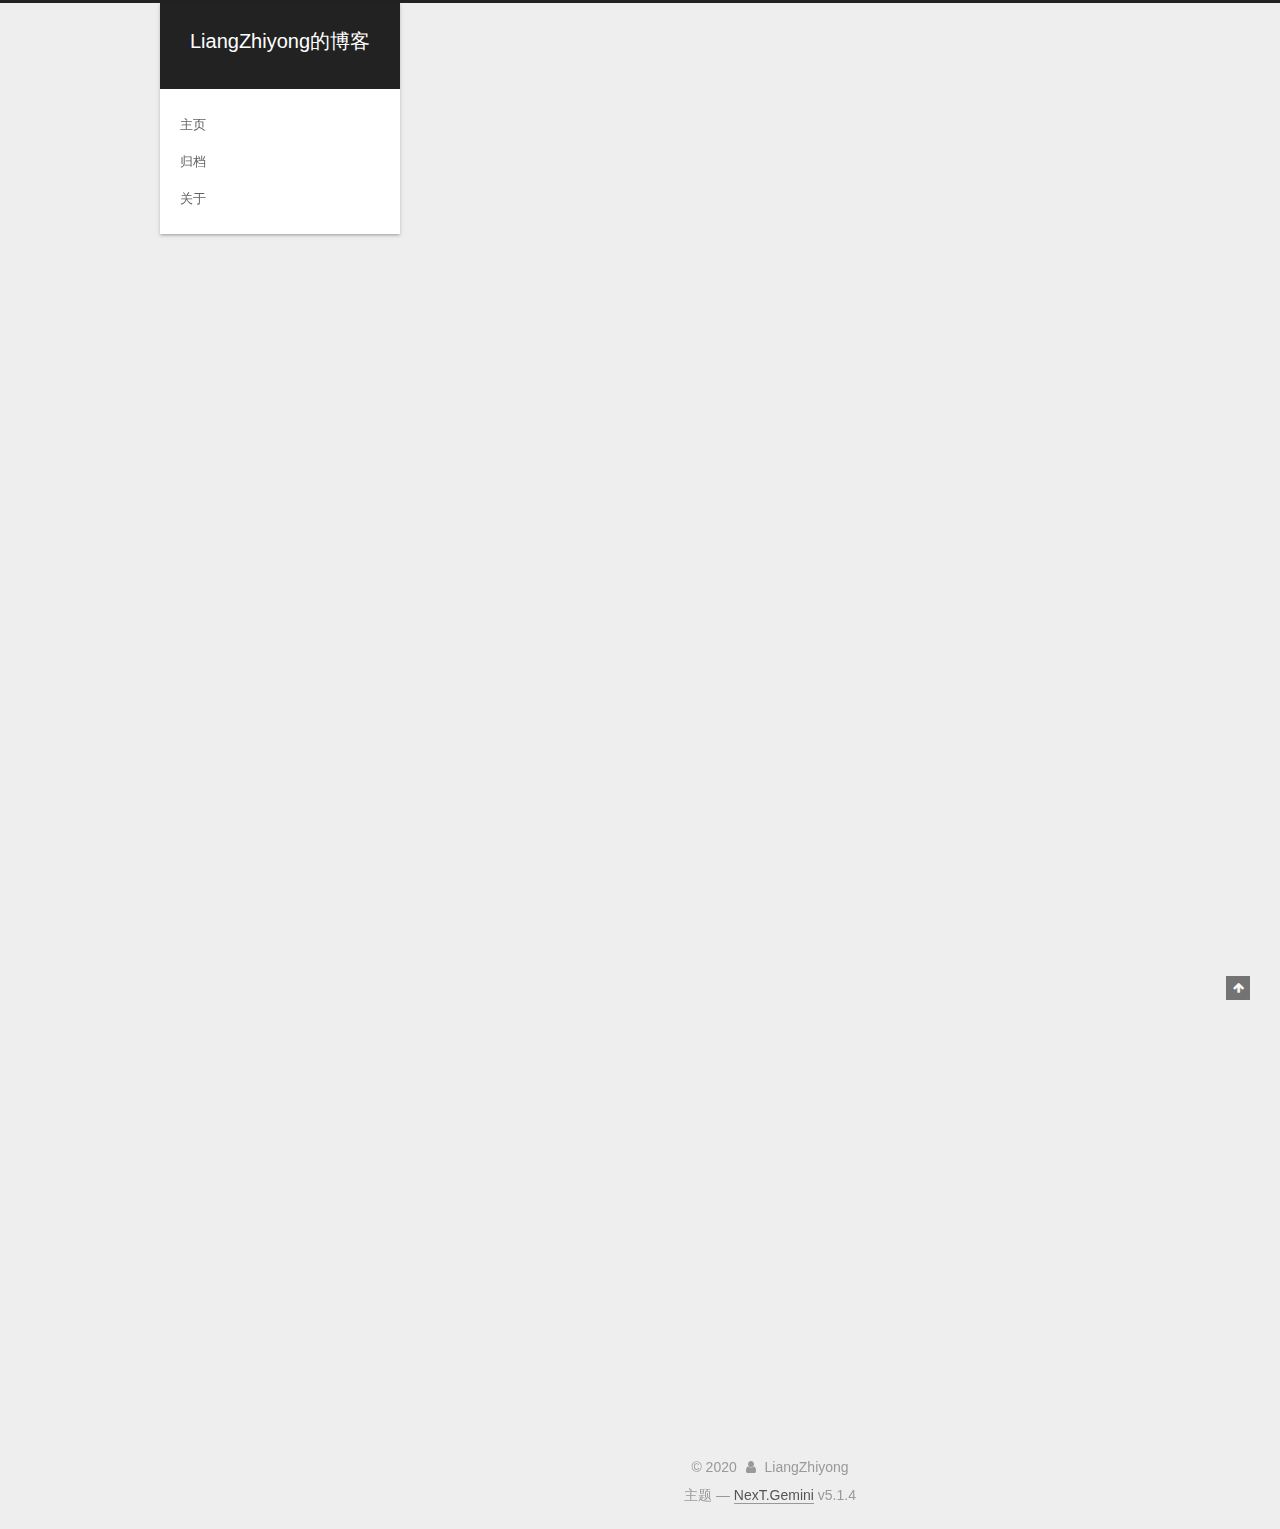
<file: 2020/07/18/React-Toast组件/index.html>
<!DOCTYPE html>



  


<html class="theme-next gemini use-motion" lang="zh-Hans">
<head><meta name="generator" content="Hexo 3.9.0">
  <meta charset="UTF-8">
<meta http-equiv="X-UA-Compatible" content="IE=edge">
<meta name="viewport" content="width=device-width, initial-scale=1, maximum-scale=1">
<meta name="theme-color" content="#222">









<meta http-equiv="Cache-Control" content="no-transform">
<meta http-equiv="Cache-Control" content="no-siteapp">
















  
  
  <link href="/lib/fancybox/source/jquery.fancybox.css?v=2.1.5" rel="stylesheet" type="text/css">







<link href="/lib/font-awesome/css/font-awesome.min.css?v=4.6.2" rel="stylesheet" type="text/css">

<link href="/css/main.css?v=5.1.4" rel="stylesheet" type="text/css">


  <link rel="apple-touch-icon" sizes="180x180" href="/images/apple-touch-icon-next.png?v=5.1.4">


  <link rel="icon" type="image/png" sizes="32x32" href="/images/favicon-32x32-next.png?v=5.1.4">


  <link rel="icon" type="image/png" sizes="16x16" href="/images/favicon-16x16-next.png?v=5.1.4">


  <link rel="mask-icon" href="/images/logo.svg?v=5.1.4" color="#222">





  <meta name="keywords" content="Hexo, NexT">










<meta name="description" content="简单实现React Toast组件  效果图：   usage  1234567891011121314151617181920212223242526272829import Toast from &apos;../../components/Toast&apos;;/**  * msg: string // 非必填，默认&apos;success&apos; * duration: 3000*/Toast.success(msg,">
<meta property="og:type" content="article">
<meta property="og:title" content="手写一个简单的React Toast组件">
<meta property="og:url" content="http://yoursite.com/2020/07/18/React-Toast组件/index.html">
<meta property="og:site_name" content="LiangZhiyong的博客">
<meta property="og:description" content="简单实现React Toast组件  效果图：   usage  1234567891011121314151617181920212223242526272829import Toast from &apos;../../components/Toast&apos;;/**  * msg: string // 非必填，默认&apos;success&apos; * duration: 3000*/Toast.success(msg,">
<meta property="og:locale" content="zh-Hans">
<meta property="og:image" content="http://yoursite.com/images/toast-preview.jpg">
<meta property="og:updated_time" content="2020-07-18T09:29:12.897Z">
<meta name="twitter:card" content="summary">
<meta name="twitter:title" content="手写一个简单的React Toast组件">
<meta name="twitter:description" content="简单实现React Toast组件  效果图：   usage  1234567891011121314151617181920212223242526272829import Toast from &apos;../../components/Toast&apos;;/**  * msg: string // 非必填，默认&apos;success&apos; * duration: 3000*/Toast.success(msg,">
<meta name="twitter:image" content="http://yoursite.com/images/toast-preview.jpg">



<script type="text/javascript" id="hexo.configurations">
  var NexT = window.NexT || {};
  var CONFIG = {
    root: '/',
    scheme: 'Gemini',
    version: '5.1.4',
    sidebar: {"position":"left","display":"post","offset":12,"b2t":false,"scrollpercent":false,"onmobile":false},
    fancybox: true,
    tabs: true,
    motion: {"enable":true,"async":false,"transition":{"post_block":"fadeIn","post_header":"slideDownIn","post_body":"slideDownIn","coll_header":"slideLeftIn","sidebar":"slideUpIn"}},
    duoshuo: {
      userId: '0',
      author: '博主'
    },
    algolia: {
      applicationID: '',
      apiKey: '',
      indexName: '',
      hits: {"per_page":10},
      labels: {"input_placeholder":"Search for Posts","hits_empty":"We didn't find any results for the search: ${query}","hits_stats":"${hits} results found in ${time} ms"}
    }
  };
</script>



  <link rel="canonical" href="http://yoursite.com/2020/07/18/React-Toast组件/">





  <title>手写一个简单的React Toast组件 | LiangZhiyong的博客</title>
  








</head>

<body itemscope itemtype="http://schema.org/WebPage" lang="zh-Hans">

  
  
    
  

  <div class="container sidebar-position-left page-post-detail">
    <div class="headband"></div>

    <header id="header" class="header" itemscope itemtype="http://schema.org/WPHeader">
      <div class="header-inner"><div class="site-brand-wrapper">
  <div class="site-meta ">
    

    <div class="custom-logo-site-title">
      <a href="/" class="brand" rel="start">
        <span class="logo-line-before"><i></i></span>
        <span class="site-title">LiangZhiyong的博客</span>
        <span class="logo-line-after"><i></i></span>
      </a>
    </div>
      
        <h1 class="site-subtitle" itemprop="description"></h1>
      
  </div>

  <div class="site-nav-toggle">
    <button>
      <span class="btn-bar"></span>
      <span class="btn-bar"></span>
      <span class="btn-bar"></span>
    </button>
  </div>
</div>

<nav class="site-nav">
  

  
    <ul id="menu" class="menu">
      
        
        <li class="menu-item menu-item-主页">
          <a href="/" rel="section">
            
            主页
          </a>
        </li>
      
        
        <li class="menu-item menu-item-归档">
          <a href="/archives/" rel="section">
            
            归档
          </a>
        </li>
      
        
        <li class="menu-item menu-item-关于">
          <a href="/about/" rel="section">
            
            关于
          </a>
        </li>
      

      
    </ul>
  

  
</nav>



 </div>
    </header>

    <main id="main" class="main">
      <div class="main-inner">
        <div class="content-wrap">
          <div id="content" class="content">
            

  <div id="posts" class="posts-expand">
    

  

  
  
  

  <article class="post post-type-normal" itemscope itemtype="http://schema.org/Article">
  
  
  
  <div class="post-block">
    <link itemprop="mainEntityOfPage" href="http://yoursite.com/2020/07/18/React-Toast组件/">

    <span hidden itemprop="author" itemscope itemtype="http://schema.org/Person">
      <meta itemprop="name" content="LiangZhiyong">
      <meta itemprop="description" content>
      <meta itemprop="image" content="/images/avatar.gif">
    </span>

    <span hidden itemprop="publisher" itemscope itemtype="http://schema.org/Organization">
      <meta itemprop="name" content="LiangZhiyong的博客">
    </span>

    
      <header class="post-header">

        
        
          <h2 class="post-title" itemprop="name headline">手写一个简单的React Toast组件</h2>
        

        <div class="post-meta">
          <span class="post-time">
            
              <span class="post-meta-item-icon">
                <i class="fa fa-calendar-o"></i>
              </span>
              
                <span class="post-meta-item-text">发表于</span>
              
              <time title="创建于" itemprop="dateCreated datePublished" datetime="2020-07-18T17:29:53+08:00">
                2020-07-18
              </time>
            

            

            
          </span>

          

          
            
          

          
          

          

          

          

        </div>
      </header>
    

    
    
    
    <div class="post-body" itemprop="articleBody">

      
      

      
        <blockquote>
<p>简单实现React Toast组件</p>
</blockquote>
<p>效果图：</p>
<p><img src="/images/toast-preview.jpg"></p>
<blockquote>
<p>usage</p>
</blockquote>
<figure class="highlight javascript"><table><tr><td class="gutter"><pre><span class="line">1</span><br><span class="line">2</span><br><span class="line">3</span><br><span class="line">4</span><br><span class="line">5</span><br><span class="line">6</span><br><span class="line">7</span><br><span class="line">8</span><br><span class="line">9</span><br><span class="line">10</span><br><span class="line">11</span><br><span class="line">12</span><br><span class="line">13</span><br><span class="line">14</span><br><span class="line">15</span><br><span class="line">16</span><br><span class="line">17</span><br><span class="line">18</span><br><span class="line">19</span><br><span class="line">20</span><br><span class="line">21</span><br><span class="line">22</span><br><span class="line">23</span><br><span class="line">24</span><br><span class="line">25</span><br><span class="line">26</span><br><span class="line">27</span><br><span class="line">28</span><br><span class="line">29</span><br></pre></td><td class="code"><pre><span class="line"><span class="keyword">import</span> Toast <span class="keyword">from</span> <span class="string">'../../components/Toast'</span>;</span><br><span class="line"></span><br><span class="line"><span class="comment">/** </span></span><br><span class="line"><span class="comment"> * msg: string // 非必填，默认'success'</span></span><br><span class="line"><span class="comment"> * duration: 3000</span></span><br><span class="line"><span class="comment">*/</span></span><br><span class="line">Toast.success(msg, duration);</span><br><span class="line"></span><br><span class="line"><span class="comment">/** </span></span><br><span class="line"><span class="comment"> * msg: string // 非必填，默认'error'</span></span><br><span class="line"><span class="comment"> * duration: 3000</span></span><br><span class="line"><span class="comment">*/</span></span><br><span class="line">Toast.error(msg, duration);</span><br><span class="line"></span><br><span class="line"><span class="comment">/** </span></span><br><span class="line"><span class="comment"> * msg: string // 必填</span></span><br><span class="line"><span class="comment"> * duration: 3000，默认3000</span></span><br><span class="line"><span class="comment">*/</span></span><br><span class="line">Toast.info(msg, duration);</span><br><span class="line"></span><br><span class="line"><span class="comment">/** </span></span><br><span class="line"><span class="comment"> * msg: string // 非必填，默认'加载中...'</span></span><br><span class="line"><span class="comment"> * duration: number, 不填或者填0，不会自动关闭，需要手动调Toast.hideToast()关闭</span></span><br><span class="line"><span class="comment">*/</span></span><br><span class="line">Toast.loading(msg, duration);</span><br><span class="line"></span><br><span class="line"></span><br><span class="line"><span class="comment">// 主动关闭</span></span><br><span class="line">Toast.hideToast()</span><br></pre></td></tr></table></figure>
<blockquote>
<p>在线预览地址</p>
</blockquote>
<p><a href="https://liangzhiyong.xyz/toast" target="_blank" rel="noopener">点击这里</a></p>

      
    </div>
    
    
    

    

    

    

    <footer class="post-footer">
      

      
      
      

      
        <div class="post-nav">
          <div class="post-nav-next post-nav-item">
            
              <a href="/2020/07/18/hexo常用命令/" rel="next" title="hexo常用命令">
                <i class="fa fa-chevron-left"></i> hexo常用命令
              </a>
            
          </div>

          <span class="post-nav-divider"></span>

          <div class="post-nav-prev post-nav-item">
            
          </div>
        </div>
      

      
      
    </footer>
  </div>
  
  
  
  </article>



    <div class="post-spread">
      
    </div>
  </div>


          </div>
          


          

  



        </div>
        
          
  
  <div class="sidebar-toggle">
    <div class="sidebar-toggle-line-wrap">
      <span class="sidebar-toggle-line sidebar-toggle-line-first"></span>
      <span class="sidebar-toggle-line sidebar-toggle-line-middle"></span>
      <span class="sidebar-toggle-line sidebar-toggle-line-last"></span>
    </div>
  </div>

  <aside id="sidebar" class="sidebar">
    
    <div class="sidebar-inner">

      

      

      <section class="site-overview-wrap sidebar-panel sidebar-panel-active">
        <div class="site-overview">
          <div class="site-author motion-element" itemprop="author" itemscope itemtype="http://schema.org/Person">
            
              <p class="site-author-name" itemprop="name">LiangZhiyong</p>
              <p class="site-description motion-element" itemprop="description"></p>
          </div>

          <nav class="site-state motion-element">

            
              <div class="site-state-item site-state-posts">
              
                <a href="/archives">
              
                  <span class="site-state-item-count">3</span>
                  <span class="site-state-item-name">日志</span>
                </a>
              </div>
            

            

            

          </nav>

          

          

          
          

          
          

          

        </div>
      </section>

      

      

    </div>
  </aside>


        
      </div>
    </main>

    <footer id="footer" class="footer">
      <div class="footer-inner">
        <div class="copyright">&copy; <span itemprop="copyrightYear">2020</span>
  <span class="with-love">
    <i class="fa fa-user"></i>
  </span>
  <span class="author" itemprop="copyrightHolder">LiangZhiyong</span>

  
</div>






  <div class="theme-info">主题 &mdash; <a class="theme-link" target="_blank" href="https://github.com/iissnan/hexo-theme-next">NexT.Gemini</a> v5.1.4</div>




        







        
      </div>
    </footer>

    
      <div class="back-to-top">
        <i class="fa fa-arrow-up"></i>
        
      </div>
    

    

  </div>

  

<script type="text/javascript">
  if (Object.prototype.toString.call(window.Promise) !== '[object Function]') {
    window.Promise = null;
  }
</script>









  












  
  
    <script type="text/javascript" src="/lib/jquery/index.js?v=2.1.3"></script>
  

  
  
    <script type="text/javascript" src="/lib/fastclick/lib/fastclick.min.js?v=1.0.6"></script>
  

  
  
    <script type="text/javascript" src="/lib/jquery_lazyload/jquery.lazyload.js?v=1.9.7"></script>
  

  
  
    <script type="text/javascript" src="/lib/velocity/velocity.min.js?v=1.2.1"></script>
  

  
  
    <script type="text/javascript" src="/lib/velocity/velocity.ui.min.js?v=1.2.1"></script>
  

  
  
    <script type="text/javascript" src="/lib/fancybox/source/jquery.fancybox.pack.js?v=2.1.5"></script>
  


  


  <script type="text/javascript" src="/js/src/utils.js?v=5.1.4"></script>

  <script type="text/javascript" src="/js/src/motion.js?v=5.1.4"></script>



  
  


  <script type="text/javascript" src="/js/src/affix.js?v=5.1.4"></script>

  <script type="text/javascript" src="/js/src/schemes/pisces.js?v=5.1.4"></script>



  
  <script type="text/javascript" src="/js/src/scrollspy.js?v=5.1.4"></script>
<script type="text/javascript" src="/js/src/post-details.js?v=5.1.4"></script>



  


  <script type="text/javascript" src="/js/src/bootstrap.js?v=5.1.4"></script>



  


  




	





  





  












  





  

  

  

  
  

  

  

  

</body>
</html>
</file>
<file: css/main.css>
/* normalize.css v3.0.2 | MIT License | git.io/normalize */
html {
  font-family: sans-serif; /* 1 */
  -ms-text-size-adjust: 100%; /* 2 */
  -webkit-text-size-adjust: 100%; /* 2 */
}
body {
  margin: 0;
}
article,
aside,
details,
figcaption,
figure,
footer,
header,
hgroup,
main,
menu,
nav,
section,
summary {
  display: block;
}
audio,
canvas,
progress,
video {
  display: inline-block; /* 1 */
  vertical-align: baseline; /* 2 */
}
audio:not([controls]) {
  display: none;
  height: 0;
}
[hidden],
template {
  display: none;
}
a {
  background-color: transparent;
}
a:active,
a:hover {
  outline: 0;
}
abbr[title] {
  border-bottom: 1px dotted;
}
b,
strong {
  font-weight: bold;
}
dfn {
  font-style: italic;
}
h1 {
  font-size: 2em;
  margin: 0.67em 0;
}
mark {
  background: #ff0;
  color: #000;
}
small {
  font-size: 80%;
}
sub,
sup {
  font-size: 75%;
  line-height: 0;
  position: relative;
  vertical-align: baseline;
}
sup {
  top: -0.5em;
}
sub {
  bottom: -0.25em;
}
img {
  border: 0;
}
svg:not(:root) {
  overflow: hidden;
}
figure {
  margin: 1em 40px;
}
hr {
  -moz-box-sizing: content-box;
  box-sizing: content-box;
  height: 0;
}
pre {
  overflow: auto;
}
code,
kbd,
pre,
samp {
  font-family: monospace, monospace;
  font-size: 1em;
}
button,
input,
optgroup,
select,
textarea {
  color: inherit; /* 1 */
  font: inherit; /* 2 */
  margin: 0; /* 3 */
}
button {
  overflow: visible;
}
button,
select {
  text-transform: none;
}
button,
html input[type="button"],
input[type="reset"],
input[type="submit"] {
  -webkit-appearance: button; /* 2 */
  cursor: pointer; /* 3 */
}
button[disabled],
html input[disabled] {
  cursor: default;
}
button::-moz-focus-inner,
input::-moz-focus-inner {
  border: 0;
  padding: 0;
}
input {
  line-height: normal;
}
input[type="checkbox"],
input[type="radio"] {
  box-sizing: border-box; /* 1 */
  padding: 0; /* 2 */
}
input[type="number"]::-webkit-inner-spin-button,
input[type="number"]::-webkit-outer-spin-button {
  height: auto;
}
input[type="search"] {
  -webkit-appearance: textfield; /* 1 */
  -moz-box-sizing: content-box;
  -webkit-box-sizing: content-box; /* 2 */
  box-sizing: content-box;
}
input[type="search"]::-webkit-search-cancel-button,
input[type="search"]::-webkit-search-decoration {
  -webkit-appearance: none;
}
fieldset {
  border: 1px solid #c0c0c0;
  margin: 0 2px;
  padding: 0.35em 0.625em 0.75em;
}
legend {
  border: 0; /* 1 */
  padding: 0; /* 2 */
}
textarea {
  overflow: auto;
}
optgroup {
  font-weight: bold;
}
table {
  border-collapse: collapse;
  border-spacing: 0;
}
td,
th {
  padding: 0;
}
::selection {
  background: #262a30;
  color: #fff;
}
body {
  position: relative;
  font-family: 'Lato', "PingFang SC", "Microsoft YaHei", sans-serif;
  font-size: 14px;
  line-height: 2;
  color: #555;
  background: #eee;
}
@media (max-width: 767px) {
  body {
    padding-right: 0 !important;
  }
}
@media (min-width: 768px) and (max-width: 991px) {
  body {
    padding-right: 0 !important;
  }
}
@media (min-width: 1600px) {
  body {
    font-size: 16px;
  }
}
h1,
h2,
h3,
h4,
h5,
h6 {
  margin: 0;
  padding: 0;
  font-weight: bold;
  line-height: 1.5;
  font-family: 'Lato', "PingFang SC", "Microsoft YaHei", sans-serif;
}
h2,
h3,
h4,
h5,
h6 {
  margin: 20px 0 15px;
}
h1 {
  font-size: 22px;
}
@media (max-width: 767px) {
  h1 {
    font-size: 18px;
  }
}
h2 {
  font-size: 20px;
}
@media (max-width: 767px) {
  h2 {
    font-size: 16px;
  }
}
h3 {
  font-size: 18px;
}
@media (max-width: 767px) {
  h3 {
    font-size: 14px;
  }
}
h4 {
  font-size: 16px;
}
@media (max-width: 767px) {
  h4 {
    font-size: 12px;
  }
}
h5 {
  font-size: 14px;
}
@media (max-width: 767px) {
  h5 {
    font-size: 10px;
  }
}
h6 {
  font-size: 12px;
}
@media (max-width: 767px) {
  h6 {
    font-size: 8px;
  }
}
p {
  margin: 0 0 20px 0;
}
a {
  color: #555;
  text-decoration: none;
  outline: none;
  border-bottom: 1px solid #999;
  word-wrap: break-word;
}
a:hover {
  color: #222;
  border-bottom-color: #222;
}
blockquote {
  margin: 0;
  padding: 0;
}
img {
  display: block;
  margin: auto;
  max-width: 100%;
  height: auto;
}
hr {
  margin: 40px 0;
  height: 3px;
  border: none;
  background-color: #ddd;
  background-image: repeating-linear-gradient(-45deg, #fff, #fff 4px, transparent 4px, transparent 8px);
}
blockquote {
  padding: 0 15px;
  color: #666;
  border-left: 4px solid #ddd;
}
blockquote cite::before {
  content: "-";
  padding: 0 5px;
}
dt {
  font-weight: 700;
}
dd {
  margin: 0;
  padding: 0;
}
kbd {
  border: 1px solid #ccc;
  border-radius: 0.2em;
  box-shadow: 0.1em 0.1em 0.2em rgba(0,0,0,0.1);
  background-color: #f9f9f9;
  font-family: inherit;
  background-image: -webkit-linear-gradient(top, #eee, #fff, #eee);
  padding: 0.1em 0.3em;
  white-space: nowrap;
}
.text-left {
  text-align: left;
}
.text-center {
  text-align: center;
}
.text-right {
  text-align: right;
}
.text-justify {
  text-align: justify;
}
.text-nowrap {
  white-space: nowrap;
}
.text-lowercase {
  text-transform: lowercase;
}
.text-uppercase {
  text-transform: uppercase;
}
.text-capitalize {
  text-transform: capitalize;
}
.center-block {
  display: block;
  margin-left: auto;
  margin-right: auto;
}
.clearfix:before,
.clearfix:after {
  content: " ";
  display: table;
}
.clearfix:after {
  clear: both;
}
.pullquote {
  width: 45%;
}
.pullquote.left {
  float: left;
  margin-left: 5px;
  margin-right: 10px;
}
.pullquote.right {
  float: right;
  margin-left: 10px;
  margin-right: 5px;
}
.affix.affix.affix {
  position: fixed;
}
.translation {
  margin-top: -20px;
  font-size: 14px;
  color: #999;
}
.scrollbar-measure {
  width: 100px;
  height: 100px;
  overflow: scroll;
  position: absolute;
  top: -9999px;
}
.use-motion .motion-element {
  opacity: 0;
}
table {
  margin: 20px 0;
  width: 100%;
  border-collapse: collapse;
  border-spacing: 0;
  border: 1px solid #ddd;
  font-size: 14px;
  table-layout: fixed;
  word-wrap: break-all;
}
table>tbody>tr:nth-of-type(odd) {
  background-color: #f9f9f9;
}
table>tbody>tr:hover {
  background-color: #f5f5f5;
}
caption,
th,
td {
  padding: 8px;
  text-align: left;
  vertical-align: middle;
  font-weight: normal;
}
th,
td {
  border-bottom: 3px solid #ddd;
  border-right: 1px solid #eee;
}
th {
  padding-bottom: 10px;
  font-weight: 700;
}
td {
  border-bottom-width: 1px;
}
html,
body {
  height: 100%;
}
.container {
  position: relative;
  min-height: 100%;
}
.header-inner {
  margin: 0 auto;
  padding: 100px 0 70px;
  width: calc(100% - 252px);
}
@media (min-width: 1600px) {
  .container .header-inner {
    width: 900px;
  }
}
.main {
  padding-bottom: 150px;
}
.main-inner {
  margin: 0 auto;
  width: calc(100% - 252px);
}
@media (min-width: 1600px) {
  .container .main-inner {
    width: 900px;
  }
}
.footer {
  position: absolute;
  left: 0;
  bottom: 0;
  width: 100%;
  min-height: 50px;
}
.footer-inner {
  box-sizing: border-box;
  margin: 20px auto;
  width: calc(100% - 252px);
}
@media (min-width: 1600px) {
  .container .footer-inner {
    width: 900px;
  }
}
pre,
.highlight {
  overflow: auto;
  margin: 20px 0;
  padding: 0;
  font-size: 13px;
  color: #4d4d4c;
  background: #f7f7f7;
  line-height: 1.6;
}
pre,
code {
  font-family: consolas, Menlo, "PingFang SC", "Microsoft YaHei", monospace;
}
code {
  padding: 2px 4px;
  word-wrap: break-word;
  color: #555;
  background: #eee;
  border-radius: 3px;
  font-size: 13px;
}
pre {
  padding: 10px;
}
pre code {
  padding: 0;
  color: #4d4d4c;
  background: none;
  text-shadow: none;
}
.highlight {
  border-radius: 1px;
}
.highlight pre {
  border: none;
  margin: 0;
  padding: 10px 0;
}
.highlight table {
  margin: 0;
  width: auto;
  border: none;
}
.highlight td {
  border: none;
  padding: 0;
}
.highlight figcaption {
  font-size: 1em;
  color: #4d4d4c;
  line-height: 1em;
  margin-bottom: 1em;
}
.highlight figcaption:before,
.highlight figcaption:after {
  content: " ";
  display: table;
}
.highlight figcaption:after {
  clear: both;
}
.highlight figcaption a {
  float: right;
  color: #4d4d4c;
}
.highlight figcaption a:hover {
  border-bottom-color: #4d4d4c;
}
.highlight .gutter pre {
  padding-left: 10px;
  padding-right: 10px;
  color: #869194;
  text-align: right;
  background-color: #eff2f3;
}
.highlight .code pre {
  width: 100%;
  padding-left: 10px;
  padding-right: 10px;
  background-color: #f7f7f7;
}
.highlight .line {
  height: 20px;
}
.gutter {
  -webkit-user-select: none;
  -moz-user-select: none;
  -ms-user-select: none;
  user-select: none;
}
.gist table {
  width: auto;
}
.gist table td {
  border: none;
}
pre .deletion {
  background: #fdd;
}
pre .addition {
  background: #dfd;
}
pre .meta {
  color: #8959a8;
}
pre .comment {
  color: #8e908c;
}
pre .variable,
pre .attribute,
pre .tag,
pre .regexp,
pre .ruby .constant,
pre .xml .tag .title,
pre .xml .pi,
pre .xml .doctype,
pre .html .doctype,
pre .css .id,
pre .css .class,
pre .css .pseudo {
  color: #c82829;
}
pre .number,
pre .preprocessor,
pre .built_in,
pre .literal,
pre .params,
pre .constant,
pre .command {
  color: #f5871f;
}
pre .ruby .class .title,
pre .css .rules .attribute,
pre .string,
pre .value,
pre .inheritance,
pre .header,
pre .ruby .symbol,
pre .xml .cdata,
pre .special,
pre .number,
pre .formula {
  color: #718c00;
}
pre .title,
pre .css .hexcolor {
  color: #3e999f;
}
pre .function,
pre .python .decorator,
pre .python .title,
pre .ruby .function .title,
pre .ruby .title .keyword,
pre .perl .sub,
pre .javascript .title,
pre .coffeescript .title {
  color: #4271ae;
}
pre .keyword,
pre .javascript .function {
  color: #8959a8;
}
.full-image.full-image.full-image.full-image {
  border: none;
  max-width: 100%;
  width: auto;
  margin: 20px auto 25px;
}
@media (min-width: 992px) {
  .full-image.full-image.full-image.full-image {
    max-width: none;
    width: 118%;
    margin: 0 -9%;
  }
}
.blockquote-center,
.page-home .post-type-quote blockquote,
.page-post-detail .post-type-quote blockquote {
  position: relative;
  margin: 40px 0;
  padding: 0;
  border-left: none;
  text-align: center;
}
.blockquote-center::before,
.page-home .post-type-quote blockquote::before,
.page-post-detail .post-type-quote blockquote::before,
.blockquote-center::after,
.page-home .post-type-quote blockquote::after,
.page-post-detail .post-type-quote blockquote::after {
  position: absolute;
  content: ' ';
  display: block;
  width: 100%;
  height: 24px;
  opacity: 0.2;
  background-repeat: no-repeat;
  background-position: 0 -6px;
  background-size: 22px 22px;
}
.blockquote-center::before,
.page-home .post-type-quote blockquote::before,
.page-post-detail .post-type-quote blockquote::before {
  top: -20px;
  background-image: url("../images/quote-l.svg");
  border-top: 1px solid #ccc;
}
.blockquote-center::after,
.page-home .post-type-quote blockquote::after,
.page-post-detail .post-type-quote blockquote::after {
  bottom: -20px;
  background-image: url("../images/quote-r.svg");
  border-bottom: 1px solid #ccc;
  background-position: 100% 8px;
}
.blockquote-center p,
.page-home .post-type-quote blockquote p,
.page-post-detail .post-type-quote blockquote p,
.blockquote-center div,
.page-home .post-type-quote blockquote div,
.page-post-detail .post-type-quote blockquote div {
  text-align: center;
}
.post .post-body .group-picture img {
  box-sizing: border-box;
  padding: 0 3px;
  border: none;
}
.post .group-picture-row {
  overflow: hidden;
  margin-top: 6px;
}
.post .group-picture-row:first-child {
  margin-top: 0;
}
.post .group-picture-column {
  float: left;
}
.page-post-detail .post-body .group-picture-column {
  float: none;
  margin-top: 10px;
  width: auto !important;
}
.page-post-detail .post-body .group-picture-column img {
  margin: 0 auto;
}
.page-archive .group-picture-container {
  overflow: hidden;
}
.page-archive .group-picture-row {
  float: left;
}
.page-archive .group-picture-row:first-child {
  margin-top: 6px;
}
.page-archive .group-picture-column {
  max-width: 150px;
  max-height: 150px;
}
.post-body .note {
  position: relative;
  padding: 15px;
  margin-bottom: 20px;
  border: 1px solid #eee;
  border-left-width: 5px;
  border-radius: 3px;
}
.post-body .note h2,
.post-body .note h3,
.post-body .note h4,
.post-body .note h5,
.post-body .note h6 {
  margin-top: 0;
  margin-bottom: 0;
  border-bottom: initial;
  padding-top: 0 !important;
}
.post-body .note p:first-child,
.post-body .note ul:first-child,
.post-body .note ol:first-child,
.post-body .note table:first-child,
.post-body .note pre:first-child,
.post-body .note blockquote:first-child {
  margin-top: 0;
}
.post-body .note p:last-child,
.post-body .note ul:last-child,
.post-body .note ol:last-child,
.post-body .note table:last-child,
.post-body .note pre:last-child,
.post-body .note blockquote:last-child {
  margin-bottom: 0;
}
.post-body .note.default {
  border-left-color: #777;
}
.post-body .note.default h2,
.post-body .note.default h3,
.post-body .note.default h4,
.post-body .note.default h5,
.post-body .note.default h6 {
  color: #777;
}
.post-body .note.primary {
  border-left-color: #6f42c1;
}
.post-body .note.primary h2,
.post-body .note.primary h3,
.post-body .note.primary h4,
.post-body .note.primary h5,
.post-body .note.primary h6 {
  color: #6f42c1;
}
.post-body .note.info {
  border-left-color: #428bca;
}
.post-body .note.info h2,
.post-body .note.info h3,
.post-body .note.info h4,
.post-body .note.info h5,
.post-body .note.info h6 {
  color: #428bca;
}
.post-body .note.success {
  border-left-color: #5cb85c;
}
.post-body .note.success h2,
.post-body .note.success h3,
.post-body .note.success h4,
.post-body .note.success h5,
.post-body .note.success h6 {
  color: #5cb85c;
}
.post-body .note.warning {
  border-left-color: #f0ad4e;
}
.post-body .note.warning h2,
.post-body .note.warning h3,
.post-body .note.warning h4,
.post-body .note.warning h5,
.post-body .note.warning h6 {
  color: #f0ad4e;
}
.post-body .note.danger {
  border-left-color: #d9534f;
}
.post-body .note.danger h2,
.post-body .note.danger h3,
.post-body .note.danger h4,
.post-body .note.danger h5,
.post-body .note.danger h6 {
  color: #d9534f;
}
.post-body .label {
  display: inline;
  padding: 0 2px;
  white-space: nowrap;
}
.post-body .label.default {
  background-color: #f0f0f0;
}
.post-body .label.primary {
  background-color: #efe6f7;
}
.post-body .label.info {
  background-color: #e5f2f8;
}
.post-body .label.success {
  background-color: #e7f4e9;
}
.post-body .label.warning {
  background-color: #fcf6e1;
}
.post-body .label.danger {
  background-color: #fae8eb;
}
.post-body .tabs {
  position: relative;
  display: block;
  margin-bottom: 20px;
  padding-top: 10px;
}
.post-body .tabs ul.nav-tabs {
  margin: 0;
  padding: 0;
  display: flex;
  margin-bottom: -1px;
}
@media (max-width: 413px) {
  .post-body .tabs ul.nav-tabs {
    display: block;
    margin-bottom: 5px;
  }
}
.post-body .tabs ul.nav-tabs li.tab {
  list-style-type: none !important;
  margin: 0 0.25em 0 0;
  border-top: 3px solid transparent;
  border-left: 1px solid transparent;
  border-right: 1px solid transparent;
}
@media (max-width: 413px) {
  .post-body .tabs ul.nav-tabs li.tab {
    margin: initial;
    border-top: 1px solid transparent;
    border-left: 3px solid transparent;
    border-right: 1px solid transparent;
    border-bottom: 1px solid transparent;
  }
}
.post-body .tabs ul.nav-tabs li.tab a {
  outline: 0;
  border-bottom: initial;
  display: block;
  line-height: 1.8em;
  padding: 0.25em 0.75em;
  transition-duration: 0.2s;
  transition-timing-function: ease-out;
  transition-delay: 0s;
}
.post-body .tabs ul.nav-tabs li.tab a i {
  width: 1.285714285714286em;
}
.post-body .tabs ul.nav-tabs li.tab.active {
  border-top: 3px solid #fc6423;
  border-left: 1px solid #ddd;
  border-right: 1px solid #ddd;
  background-color: #fff;
}
@media (max-width: 413px) {
  .post-body .tabs ul.nav-tabs li.tab.active {
    border-top: 1px solid #ddd;
    border-left: 3px solid #fc6423;
    border-right: 1px solid #ddd;
    border-bottom: 1px solid #ddd;
  }
}
.post-body .tabs ul.nav-tabs li.tab.active a {
  cursor: default;
  color: #555;
}
.post-body .tabs .tab-content {
  background-color: #fff;
}
.post-body .tabs .tab-content .tab-pane {
  border: 1px solid #ddd;
  padding: 20px 20px 0 20px;
}
.post-body .tabs .tab-content .tab-pane:not(.active) {
  display: none !important;
}
.post-body .tabs .tab-content .tab-pane.active {
  display: block !important;
}
.btn {
  display: inline-block;
  padding: 0 20px;
  font-size: 14px;
  color: #555;
  background: #fff;
  border: 2px solid #555;
  text-decoration: none;
  border-radius: 2px;
  transition-property: background-color;
  transition-duration: 0.2s;
  transition-timing-function: ease-in-out;
  transition-delay: 0s;
  line-height: 2;
}
.btn:hover {
  border-color: #222;
  color: #fff;
  background: #222;
}
.btn +.btn {
  margin: 0 0 8px 8px;
}
.btn .fa-fw {
  width: 1.285714285714286em;
  text-align: left;
}
.btn-bar {
  display: block;
  width: 22px;
  height: 2px;
  background: #555;
  border-radius: 1px;
}
.btn-bar+.btn-bar {
  margin-top: 4px;
}
.pagination {
  margin: 120px 0 40px;
  text-align: center;
  border-top: 1px solid #eee;
}
.page-number-basic,
.pagination .prev,
.pagination .next,
.pagination .page-number,
.pagination .space {
  display: inline-block;
  position: relative;
  top: -1px;
  margin: 0 10px;
  padding: 0 11px;
}
@media (max-width: 767px) {
  .page-number-basic,
  .pagination .prev,
  .pagination .next,
  .pagination .page-number,
  .pagination .space {
    margin: 0 5px;
  }
}
.pagination .prev,
.pagination .next,
.pagination .page-number {
  border-bottom: 0;
  border-top: 1px solid #eee;
  transition-property: border-color;
  transition-duration: 0.2s;
  transition-timing-function: ease-in-out;
  transition-delay: 0s;
}
.pagination .prev:hover,
.pagination .next:hover,
.pagination .page-number:hover {
  border-top-color: #222;
}
.pagination .space {
  padding: 0;
  margin: 0;
}
.pagination .prev {
  margin-left: 0;
}
.pagination .next {
  margin-right: 0;
}
.pagination .page-number.current {
  color: #fff;
  background: #ccc;
  border-top-color: #ccc;
}
@media (max-width: 767px) {
  .pagination {
    border-top: none;
  }
  .pagination .prev,
  .pagination .next,
  .pagination .page-number {
    margin-bottom: 10px;
    border-top: 0;
    border-bottom: 1px solid #eee;
    padding: 0 10px;
  }
  .pagination .prev:hover,
  .pagination .next:hover,
  .pagination .page-number:hover {
    border-bottom-color: #222;
  }
}
.comments {
  margin: 60px 20px 0;
}
.tag-cloud {
  text-align: center;
}
.tag-cloud a {
  display: inline-block;
  margin: 10px;
}
.back-to-top {
  box-sizing: border-box;
  position: fixed;
  bottom: -100px;
  right: 30px;
  z-index: 1050;
  padding: 0 6px;
  width: 24px;
  background: #222;
  font-size: 12px;
  opacity: 0.6;
  color: #fff;
  cursor: pointer;
  text-align: center;
  -webkit-transform: translateZ(0);
  transition-property: bottom;
  transition-duration: 0.2s;
  transition-timing-function: ease-in-out;
  transition-delay: 0s;
}
@media (min-width: 768px) and (max-width: 991px) {
  .back-to-top {
    display: none !important;
  }
}
@media (max-width: 767px) {
  .back-to-top {
    display: none !important;
  }
}
.back-to-top.back-to-top-on {
  bottom: 30px;
}
.header {
  background: transparent;
}
.header-inner {
  position: relative;
}
.headband {
  height: 3px;
  background: #222;
}
.site-meta {
  margin: 0;
  text-align: center;
}
@media (max-width: 767px) {
  .site-meta {
    text-align: center;
  }
}
.brand {
  position: relative;
  display: inline-block;
  padding: 0 40px;
  color: #fff;
  background: #222;
  border-bottom: none;
}
.brand:hover {
  color: #fff;
}
.logo {
  display: inline-block;
  margin-right: 5px;
  line-height: 36px;
  vertical-align: top;
}
.site-title {
  display: inline-block;
  vertical-align: top;
  line-height: 36px;
  font-size: 20px;
  font-weight: normal;
  font-family: 'Lato', "PingFang SC", "Microsoft YaHei", sans-serif;
}
.site-subtitle {
  margin-top: 10px;
  font-size: 13px;
  color: #ddd;
}
.use-motion .brand {
  opacity: 0;
}
.use-motion .logo,
.use-motion .site-title,
.use-motion .site-subtitle {
  opacity: 0;
  position: relative;
  top: -10px;
}
.site-nav-toggle {
  display: none;
  position: absolute;
  top: 10px;
  left: 10px;
}
@media (max-width: 767px) {
  .site-nav-toggle {
    display: block;
  }
}
.site-nav-toggle button {
  margin-top: 2px;
  padding: 9px 10px;
  background: transparent;
  border: none;
}
@media (max-width: 767px) {
  .site-nav {
    display: none;
    margin: 0 -10px;
    padding: 0 10px;
    clear: both;
    border-top: 1px solid #ddd;
  }
}
@media (min-width: 768px) and (max-width: 991px) {
  .site-nav {
    display: block !important;
  }
}
@media (min-width: 992px) {
  .site-nav {
    display: block !important;
  }
}
.menu {
  margin-top: 20px;
  padding-left: 0;
  text-align: center;
}
.menu .menu-item {
  display: inline-block;
  margin: 0 10px;
  list-style: none;
}
@media screen and (max-width: 767px) {
  .menu .menu-item {
    margin-top: 10px;
  }
}
.menu .menu-item a {
  display: block;
  font-size: 13px;
  line-height: inherit;
  border-bottom: 1px solid transparent;
  transition-property: border-color;
  transition-duration: 0.2s;
  transition-timing-function: ease-in-out;
  transition-delay: 0s;
}
.menu .menu-item a:hover,
.menu-item-active a {
  border-bottom-color: #222;
}
.menu .menu-item .fa {
  margin-right: 5px;
}
.use-motion .menu-item {
  opacity: 0;
}
.post-body {
  font-family: 'Lato', "PingFang SC", "Microsoft YaHei", sans-serif;
}
@media (max-width: 767px) {
  .post-body {
    word-break: break-word;
  }
}
.post-body .fancybox img {
  display: block !important;
  margin: 0 auto;
  cursor: pointer;
  cursor: zoom-in;
  cursor: -webkit-zoom-in;
}
.post-body .image-caption,
.post-body .figure .caption {
  margin: -20px auto 15px;
  text-align: center;
  font-size: 14px;
  color: #999;
  font-weight: bold;
  line-height: 1;
}
.post-sticky-flag {
  display: inline-block;
  font-size: 16px;
  -ms-transform: rotate(30deg);
  -webkit-transform: rotate(30deg);
  -moz-transform: rotate(30deg);
  -ms-transform: rotate(30deg);
  -o-transform: rotate(30deg);
  transform: rotate(30deg);
}
.use-motion .post-block,
.use-motion .pagination,
.use-motion .comments {
  opacity: 0;
}
.use-motion .post-header {
  opacity: 0;
}
.use-motion .post-body {
  opacity: 0;
}
.use-motion .collection-title {
  opacity: 0;
}
.posts-expand {
  padding-top: 40px;
}
@media (max-width: 767px) {
  .posts-expand {
    margin: 0 20px;
  }
  .post-body pre .gutter pre {
    padding-right: 10px;
  }
  .post-body .highlight {
    margin-left: 0px;
    margin-right: 0px;
    padding: 0;
  }
  .post-body .highlight .gutter pre {
    padding-right: 10px;
  }
}
@media (min-width: 992px) {
  .posts-expand .post-body {
    text-align: justify;
  }
}
.posts-expand .post-body h2,
.posts-expand .post-body h3,
.posts-expand .post-body h4,
.posts-expand .post-body h5,
.posts-expand .post-body h6 {
  padding-top: 10px;
}
.posts-expand .post-body h2 .header-anchor,
.posts-expand .post-body h3 .header-anchor,
.posts-expand .post-body h4 .header-anchor,
.posts-expand .post-body h5 .header-anchor,
.posts-expand .post-body h6 .header-anchor {
  float: right;
  margin-left: 10px;
  color: #ccc;
  border-bottom-style: none;
  visibility: hidden;
}
.posts-expand .post-body h2 .header-anchor:hover,
.posts-expand .post-body h3 .header-anchor:hover,
.posts-expand .post-body h4 .header-anchor:hover,
.posts-expand .post-body h5 .header-anchor:hover,
.posts-expand .post-body h6 .header-anchor:hover {
  color: inherit;
}
.posts-expand .post-body h2:hover .header-anchor,
.posts-expand .post-body h3:hover .header-anchor,
.posts-expand .post-body h4:hover .header-anchor,
.posts-expand .post-body h5:hover .header-anchor,
.posts-expand .post-body h6:hover .header-anchor {
  visibility: visible;
}
.posts-expand .post-body ul li {
  list-style: circle;
}
.posts-expand .post-body img {
  box-sizing: border-box;
  margin: auto;
  padding: 3px;
  border: 1px solid #ddd;
}
.posts-expand .post-body .fancybox img {
  margin: 0 auto 25px;
}
@media (max-width: 767px) {
  .posts-collapse {
    margin: 0 20px;
  }
  .posts-collapse .post-title,
  .posts-collapse .post-meta {
    display: block;
    width: auto;
    text-align: left;
  }
}
.posts-collapse {
  position: relative;
  z-index: 1010;
  margin-left: 55px;
}
.posts-collapse::after {
  content: " ";
  position: absolute;
  top: 20px;
  left: 0;
  margin-left: -2px;
  width: 4px;
  height: 100%;
  background: #f5f5f5;
  z-index: -1;
}
@media (max-width: 767px) {
  .posts-collapse {
    margin: 0 20px;
  }
}
.posts-collapse .collection-title {
  position: relative;
  margin: 60px 0;
}
.posts-collapse .collection-title h1,
.posts-collapse .collection-title h2 {
  margin-left: 20px;
}
.posts-collapse .collection-title small {
  color: #bbb;
  margin-left: 5px;
}
.posts-collapse .collection-title::before {
  content: " ";
  position: absolute;
  left: 0;
  top: 50%;
  margin-left: -4px;
  margin-top: -4px;
  width: 8px;
  height: 8px;
  background: #bbb;
  border-radius: 50%;
}
.posts-collapse .post {
  margin: 30px 0;
}
.posts-collapse .post-header {
  position: relative;
  transition-duration: 0.2s;
  transition-timing-function: ease-in-out;
  transition-delay: 0s;
  transition-property: border;
  border-bottom: 1px dashed #ccc;
}
.posts-collapse .post-header::before {
  content: " ";
  position: absolute;
  left: 0;
  top: 12px;
  width: 6px;
  height: 6px;
  margin-left: -4px;
  background: #bbb;
  border-radius: 50%;
  border: 1px solid #fff;
  transition-duration: 0.2s;
  transition-timing-function: ease-in-out;
  transition-delay: 0s;
  transition-property: background;
}
.posts-collapse .post-header:hover {
  border-bottom-color: #666;
}
.posts-collapse .post-header:hover::before {
  background: #222;
}
.posts-collapse .post-meta {
  position: absolute;
  font-size: 12px;
  left: 20px;
  top: 5px;
}
.posts-collapse .post-comments-count {
  display: none;
}
.posts-collapse .post-title {
  margin-left: 60px;
  font-size: 16px;
  font-weight: normal;
  line-height: inherit;
}
.posts-collapse .post-title::after {
  margin-left: 3px;
  opacity: 0.6;
}
.posts-collapse .post-title a {
  color: #666;
  border-bottom: none;
}
.page-home .post-type-quote .post-header,
.page-post-detail .post-type-quote .post-header,
.page-home .post-type-quote .post-tags,
.page-post-detail .post-type-quote .post-tags {
  display: none;
}
.posts-expand .post-title {
  text-align: center;
  word-break: break-word;
  font-weight: 400;
}
.posts-expand .post-title-link {
  display: inline-block;
  position: relative;
  color: #555;
  border-bottom: none;
  line-height: 1.2;
  vertical-align: top;
}
.posts-expand .post-title-link::before {
  content: "";
  position: absolute;
  width: 100%;
  height: 2px;
  bottom: 0;
  left: 0;
  background-color: #000;
  visibility: hidden;
  -webkit-transform: scaleX(0);
  -moz-transform: scaleX(0);
  -ms-transform: scaleX(0);
  -o-transform: scaleX(0);
  transform: scaleX(0);
  transition-duration: 0.2s;
  transition-timing-function: ease-in-out;
  transition-delay: 0s;
}
.posts-expand .post-title-link:hover::before {
  visibility: visible;
  -webkit-transform: scaleX(1);
  -moz-transform: scaleX(1);
  -ms-transform: scaleX(1);
  -o-transform: scaleX(1);
  transform: scaleX(1);
}
.posts-expand .post-title-link .fa {
  font-size: 16px;
}
.posts-expand .post-meta {
  margin: 3px 0 60px 0;
  color: #999;
  font-family: 'Lato', "PingFang SC", "Microsoft YaHei", sans-serif;
  font-size: 12px;
  text-align: center;
}
.posts-expand .post-meta .post-category-list {
  display: inline-block;
  margin: 0;
  padding: 3px;
}
.posts-expand .post-meta .post-category-list-link {
  color: #999;
}
.posts-expand .post-meta .post-description {
  font-size: 14px;
  margin-top: 2px;
}
.post-meta-divider {
  margin: 0 0.5em;
}
.post-meta-item-icon {
  margin-right: 3px;
}
@media (min-width: 768px) and (max-width: 991px) {
  .post-meta-item-icon {
    display: inline-block;
  }
}
@media (max-width: 767px) {
  .post-meta-item-icon {
    display: inline-block;
  }
}
@media (min-width: 768px) and (max-width: 991px) {
  .post-meta-item-text {
    display: none;
  }
}
@media (max-width: 767px) {
  .post-meta-item-text {
    display: none;
  }
}
@media (max-width: 767px) {
  .posts-expand .post-comments-count {
    display: none;
  }
}
.post-button {
  margin-top: 40px;
}
.posts-expand .post-tags {
  margin-top: 40px;
  text-align: center;
}
.posts-expand .post-tags a {
  display: inline-block;
  margin-right: 10px;
  font-size: 13px;
}
.post-nav {
  display: table;
  margin-top: 15px;
  width: 100%;
  border-top: 1px solid #eee;
}
.post-nav-divider {
  display: table-cell;
  width: 10%;
}
.post-nav-item {
  display: table-cell;
  padding: 10px 0 0 0;
  width: 45%;
  vertical-align: top;
}
.post-nav-item a {
  position: relative;
  display: block;
  line-height: 25px;
  font-size: 14px;
  color: #555;
  border-bottom: none;
}
.post-nav-item a:hover {
  color: #222;
  border-bottom: none;
}
.post-nav-item a:active {
  top: 2px;
}
.post-nav-item .fa {
  position: absolute;
  top: 8px;
  left: 0;
  font-size: 12px;
}
.post-nav-next a {
  padding-left: 15px;
}
.post-nav-prev {
  text-align: right;
}
.post-nav-prev a {
  padding-right: 15px;
}
.post-nav-prev .fa {
  right: 0;
  left: auto;
}
.posts-expand .post-eof {
  display: block;
  margin: 80px auto 60px;
  width: 8%;
  height: 1px;
  background: #ccc;
  text-align: center;
}
.post:last-child .post-eof.post-eof.post-eof {
  display: none;
}
.post-gallery {
  display: table;
  table-layout: fixed;
  width: 100%;
  border-collapse: separate;
}
.post-gallery-row {
  display: table-row;
}
.post-gallery .post-gallery-img {
  display: table-cell;
  text-align: center;
  vertical-align: middle;
  border: none;
}
.post-gallery .post-gallery-img img {
  max-width: 100%;
  max-height: 100%;
  border: none;
}
.fancybox-close,
.fancybox-close:hover {
  border: none;
}
.rtl.post-body p,
.rtl.post-body a,
.rtl.post-body h1,
.rtl.post-body h2,
.rtl.post-body h3,
.rtl.post-body h4,
.rtl.post-body h5,
.rtl.post-body h6,
.rtl.post-body li,
.rtl.post-body ul,
.rtl.post-body ol {
  direction: rtl;
  font-family: UKIJ Ekran;
}
.rtl.post-title {
  font-family: UKIJ Ekran;
}
.sidebar {
  position: fixed;
  right: 0;
  top: 0;
  bottom: 0;
  width: 0;
  z-index: 1040;
  box-shadow: inset 0 2px 6px #000;
  background: #222;
  -webkit-transform: translateZ(0);
}
.sidebar a {
  color: #999;
  border-bottom-color: #555;
}
.sidebar a:hover {
  color: #eee;
}
@media (min-width: 768px) and (max-width: 991px) {
  .sidebar {
    display: none !important;
  }
}
@media (max-width: 767px) {
  .sidebar {
    display: none !important;
  }
}
.sidebar-inner {
  position: relative;
  padding: 20px 10px;
  color: #999;
  text-align: center;
}
.site-overview-wrap {
  overflow: hidden;
}
.site-overview {
  overflow-y: auto;
  overflow-x: hidden;
}
.sidebar-toggle {
  position: fixed;
  right: 30px;
  bottom: 45px;
  width: 14px;
  height: 14px;
  padding: 5px;
  background: #222;
  line-height: 0;
  z-index: 1050;
  cursor: pointer;
  -webkit-transform: translateZ(0);
}
@media (min-width: 768px) and (max-width: 991px) {
  .sidebar-toggle {
    display: none !important;
  }
}
@media (max-width: 767px) {
  .sidebar-toggle {
    display: none !important;
  }
}
.sidebar-toggle-line {
  position: relative;
  display: inline-block;
  vertical-align: top;
  height: 2px;
  width: 100%;
  background: #fff;
  margin-top: 3px;
}
.sidebar-toggle-line:first-child {
  margin-top: 0;
}
.site-author-image {
  display: block;
  margin: 0 auto;
  padding: 2px;
  max-width: 120px;
  height: auto;
  border: 1px solid #eee;
}
.site-author-name {
  margin: 0;
  text-align: center;
  color: #222;
  font-weight: 600;
}
.site-description {
  margin-top: 0;
  text-align: center;
  font-size: 13px;
  color: #999;
}
.site-state {
  overflow: hidden;
  line-height: 1.4;
  white-space: nowrap;
  text-align: center;
}
.site-state-item {
  display: inline-block;
  padding: 0 15px;
  border-left: 1px solid #eee;
}
.site-state-item:first-child {
  border-left: none;
}
.site-state-item a {
  border-bottom: none;
}
.site-state-item-count {
  display: block;
  text-align: center;
  color: inherit;
  font-weight: 600;
  font-size: 16px;
}
.site-state-item-name {
  font-size: 13px;
  color: #999;
}
.feed-link {
  margin-top: 20px;
}
.feed-link a {
  display: inline-block;
  padding: 0 15px;
  color: #fc6423;
  border: 1px solid #fc6423;
  border-radius: 4px;
}
.feed-link a i {
  color: #fc6423;
  font-size: 14px;
}
.feed-link a:hover {
  color: #fff;
  background: #fc6423;
}
.feed-link a:hover i {
  color: #fff;
}
.links-of-author {
  margin-top: 20px;
}
.links-of-author a {
  display: inline-block;
  vertical-align: middle;
  margin-right: 10px;
  margin-bottom: 10px;
  border-bottom-color: #555;
  font-size: 13px;
}
.links-of-author a:before {
  display: inline-block;
  vertical-align: middle;
  margin-right: 3px;
  content: " ";
  width: 4px;
  height: 4px;
  border-radius: 50%;
  background: #4bfeff;
}
.links-of-blogroll {
  font-size: 13px;
}
.links-of-blogroll-title {
  margin-top: 20px;
  font-size: 14px;
  font-weight: 600;
}
.links-of-blogroll-list {
  margin: 0;
  padding: 0;
  list-style: none;
}
.links-of-blogroll-item {
  padding: 2px 10px;
}
.links-of-blogroll-item a {
  max-width: 280px;
  box-sizing: border-box;
  display: inline-block;
  overflow: hidden;
  white-space: nowrap;
  text-overflow: ellipsis;
}
.sidebar-nav {
  margin: 0 0 20px;
  padding-left: 0;
}
.sidebar-nav li {
  display: inline-block;
  cursor: pointer;
  border-bottom: 1px solid transparent;
  font-size: 14px;
  color: #555;
}
.sidebar-nav li:hover {
  color: #fc6423;
}
.page-post-detail .sidebar-nav-toc {
  padding: 0 5px;
}
.page-post-detail .sidebar-nav-overview {
  margin-left: 10px;
}
.sidebar-nav .sidebar-nav-active {
  color: #fc6423;
  border-bottom-color: #fc6423;
}
.sidebar-nav .sidebar-nav-active:hover {
  color: #fc6423;
}
.sidebar-panel {
  display: none;
}
.sidebar-panel-active {
  display: block;
}
.post-toc-empty {
  font-size: 14px;
  color: #666;
}
.post-toc-wrap {
  overflow: hidden;
}
.post-toc {
  overflow: auto;
}
.post-toc ol {
  margin: 0;
  padding: 0 2px 5px 10px;
  text-align: left;
  list-style: none;
  font-size: 14px;
}
.post-toc ol > ol {
  padding-left: 0;
}
.post-toc ol a {
  transition-duration: 0.2s;
  transition-timing-function: ease-in-out;
  transition-delay: 0s;
  transition-property: all;
  color: #666;
  border-bottom-color: #ccc;
}
.post-toc ol a:hover {
  color: #000;
  border-bottom-color: #000;
}
.post-toc .nav-item {
  overflow: hidden;
  text-overflow: ellipsis;
  text-align: justify;
  white-space: nowrap;
  line-height: 1.8;
}
.post-toc .nav .nav-child {
  display: none;
}
.post-toc .nav .active > .nav-child {
  display: block;
}
.post-toc .nav .active-current > .nav-child {
  display: block;
}
.post-toc .nav .active-current > .nav-child > .nav-item {
  display: block;
}
.post-toc .nav .active > a {
  color: #fc6423;
  border-bottom-color: #fc6423;
}
.post-toc .nav .active-current > a {
  color: #fc6423;
}
.post-toc .nav .active-current > a:hover {
  color: #fc6423;
}
.footer {
  font-size: 14px;
  color: #999;
}
.footer img {
  border: none;
}
.footer-inner {
  text-align: center;
}
.with-love {
  display: inline-block;
  margin: 0 5px;
}
.powered-by,
.theme-info {
  display: inline-block;
}
.cc-license {
  margin-top: 10px;
  text-align: center;
}
.cc-license .cc-opacity {
  opacity: 0.7;
  border-bottom: none;
}
.cc-license .cc-opacity:hover {
  opacity: 0.9;
}
.cc-license img {
  display: inline-block;
}
.theme-next #ds-thread #ds-reset {
  color: #555;
}
.theme-next #ds-thread #ds-reset .ds-replybox {
  margin-bottom: 30px;
}
.theme-next #ds-thread #ds-reset .ds-replybox .ds-avatar,
.theme-next #ds-reset .ds-avatar img {
  box-shadow: none;
}
.theme-next #ds-thread #ds-reset .ds-textarea-wrapper {
  border-color: #c7d4e1;
  background: none;
  border-top-right-radius: 3px;
  border-top-left-radius: 3px;
}
.theme-next #ds-thread #ds-reset .ds-textarea-wrapper textarea {
  height: 60px;
}
.theme-next #ds-reset .ds-rounded-top {
  border-radius: 0;
}
.theme-next #ds-thread #ds-reset .ds-post-toolbar {
  box-sizing: border-box;
  border: 1px solid #c7d4e1;
  background: #f6f8fa;
}
.theme-next #ds-thread #ds-reset .ds-post-options {
  height: 40px;
  border: none;
  background: none;
}
.theme-next #ds-thread #ds-reset .ds-toolbar-buttons {
  top: 11px;
}
.theme-next #ds-thread #ds-reset .ds-sync {
  top: 5px;
}
.theme-next #ds-thread #ds-reset .ds-post-button {
  top: 4px;
  right: 5px;
  width: 90px;
  height: 30px;
  border: 1px solid #c5ced7;
  border-radius: 3px;
  background-image: linear-gradient(#fbfbfc, #f5f7f9);
  color: #60676d;
}
.theme-next #ds-thread #ds-reset .ds-post-button:hover {
  background-position: 0 -30px;
  color: #60676d;
}
.theme-next #ds-thread #ds-reset .ds-comments-info {
  padding: 10px 0;
}
.theme-next #ds-thread #ds-reset .ds-sort {
  display: none;
}
.theme-next #ds-thread #ds-reset li.ds-tab a.ds-current {
  border: none;
  background: #f6f8fa;
  color: #60676d;
}
.theme-next #ds-thread #ds-reset li.ds-tab a.ds-current:hover {
  background-color: #e9f0f7;
  color: #60676d;
}
.theme-next #ds-thread #ds-reset li.ds-tab a {
  border-radius: 2px;
  padding: 5px;
}
.theme-next #ds-thread #ds-reset .ds-login-buttons p {
  color: #999;
  line-height: 36px;
}
.theme-next #ds-thread #ds-reset .ds-login-buttons .ds-service-list li {
  height: 28px;
}
.theme-next #ds-thread #ds-reset .ds-service-list a {
  background: none;
  padding: 5px;
  border: 1px solid;
  border-radius: 3px;
  text-align: center;
}
.theme-next #ds-thread #ds-reset .ds-service-list a:hover {
  color: #fff;
  background: #666;
}
.theme-next #ds-thread #ds-reset .ds-service-list .ds-weibo {
  color: #fc9b00;
  border-color: #fc9b00;
}
.theme-next #ds-thread #ds-reset .ds-service-list .ds-weibo:hover {
  background: #fc9b00;
}
.theme-next #ds-thread #ds-reset .ds-service-list .ds-qq {
  color: #60a3ec;
  border-color: #60a3ec;
}
.theme-next #ds-thread #ds-reset .ds-service-list .ds-qq:hover {
  background: #60a3ec;
}
.theme-next #ds-thread #ds-reset .ds-service-list .ds-renren {
  color: #2e7ac4;
  border-color: #2e7ac4;
}
.theme-next #ds-thread #ds-reset .ds-service-list .ds-renren:hover {
  background: #2e7ac4;
}
.theme-next #ds-thread #ds-reset .ds-service-list .ds-douban {
  color: #37994c;
  border-color: #37994c;
}
.theme-next #ds-thread #ds-reset .ds-service-list .ds-douban:hover {
  background: #37994c;
}
.theme-next #ds-thread #ds-reset .ds-service-list .ds-kaixin {
  color: #fef20d;
  border-color: #fef20d;
}
.theme-next #ds-thread #ds-reset .ds-service-list .ds-kaixin:hover {
  background: #fef20d;
}
.theme-next #ds-thread #ds-reset .ds-service-list .ds-netease {
  color: #f00;
  border-color: #f00;
}
.theme-next #ds-thread #ds-reset .ds-service-list .ds-netease:hover {
  background: #f00;
}
.theme-next #ds-thread #ds-reset .ds-service-list .ds-sohu {
  color: #ffcb05;
  border-color: #ffcb05;
}
.theme-next #ds-thread #ds-reset .ds-service-list .ds-sohu:hover {
  background: #ffcb05;
}
.theme-next #ds-thread #ds-reset .ds-service-list .ds-baidu {
  color: #2831e0;
  border-color: #2831e0;
}
.theme-next #ds-thread #ds-reset .ds-service-list .ds-baidu:hover {
  background: #2831e0;
}
.theme-next #ds-thread #ds-reset .ds-service-list .ds-google {
  color: #166bec;
  border-color: #166bec;
}
.theme-next #ds-thread #ds-reset .ds-service-list .ds-google:hover {
  background: #166bec;
}
.theme-next #ds-thread #ds-reset .ds-service-list .ds-weixin {
  color: #00ce0d;
  border-color: #00ce0d;
}
.theme-next #ds-thread #ds-reset .ds-service-list .ds-weixin:hover {
  background: #00ce0d;
}
.theme-next #ds-thread #ds-reset .ds-service-list .ds-more-services {
  border: none;
}
.theme-next #ds-thread #ds-reset .ds-service-list .ds-more-services:hover {
  background: none;
}
.theme-next #ds-reset .duoshuo-ua-admin {
  display: inline-block;
  color: #f00;
}
.theme-next #ds-reset .duoshuo-ua-platform,
.theme-next #ds-reset .duoshuo-ua-browser {
  color: #ccc;
}
.theme-next #ds-reset .duoshuo-ua-platform .fa,
.theme-next #ds-reset .duoshuo-ua-browser .fa {
  display: inline-block;
  margin-right: 3px;
}
.theme-next #ds-reset .duoshuo-ua-separator {
  display: inline-block;
  margin-left: 5px;
}
.theme-next .this_ua {
  background-color: #ccc !important;
  border-radius: 4px;
  padding: 0 5px !important;
  margin: 1px 1px !important;
  border: 1px solid #bbb !important;
  color: #fff;
  display: inline-block !important;
}
.theme-next .this_ua.admin {
  background-color: #d9534f !important;
  border-color: #d9534f !important;
}
.theme-next .this_ua.platform.iOS,
.theme-next .this_ua.platform.Mac,
.theme-next .this_ua.platform.Windows {
  background-color: #39b3d7 !important;
  border-color: #46b8da !important;
}
.theme-next .this_ua.platform.Linux {
  background-color: #3a3a3a !important;
  border-color: #1f1f1f !important;
}
.theme-next .this_ua.platform.Android {
  background-color: #00c47d !important;
  border-color: #01b171 !important;
}
.theme-next .this_ua.browser.Mobile,
.theme-next .this_ua.browser.Chrome {
  background-color: #5cb85c !important;
  border-color: #4cae4c !important;
}
.theme-next .this_ua.browser.Firefox {
  background-color: #f0ad4e !important;
  border-color: #eea236 !important;
}
.theme-next .this_ua.browser.Maxthon,
.theme-next .this_ua.browser.IE {
  background-color: #428bca !important;
  border-color: #357ebd !important;
}
.theme-next .this_ua.browser.baidu,
.theme-next .this_ua.browser.UCBrowser,
.theme-next .this_ua.browser.Opera {
  background-color: #d9534f !important;
  border-color: #d43f3a !important;
}
.theme-next .this_ua.browser.Android,
.theme-next .this_ua.browser.QQBrowser {
  background-color: #78ace9 !important;
  border-color: #4cae4c !important;
}
.post-spread {
  margin-top: 20px;
  text-align: center;
}
.jiathis_style {
  display: inline-block;
}
.jiathis_style a {
  border: none;
}
.fa {
  font-family: FontAwesome !important;
}
.post-spread {
  margin-top: 20px;
  text-align: center;
}
.bdshare-slide-button-box a {
  border: none;
}
.bdsharebuttonbox {
  display: inline-block;
}
.bdsharebuttonbox a {
  border: none;
}
.local-search-pop-overlay {
  position: fixed;
  width: 100%;
  height: 100%;
  top: 0;
  left: 0;
  z-index: 2080;
  background-color: rgba(0,0,0,0.3);
}
.local-search-popup {
  display: none;
  position: fixed;
  top: 10%;
  left: 50%;
  margin-left: -350px;
  width: 700px;
  height: 80%;
  padding: 0;
  background: #fff;
  color: #333;
  z-index: 9999;
  border-radius: 5px;
}
@media (max-width: 767px) {
  .local-search-popup {
    padding: 0;
    top: 0;
    left: 0;
    margin: 0;
    width: 100%;
    height: 100%;
    border-radius: 0;
  }
}
.local-search-popup ul.search-result-list {
  padding: 0;
  margin: 0 5px;
}
.local-search-popup p.search-result {
  border-bottom: 1px dashed #ccc;
  padding: 5px 0;
}
.local-search-popup a.search-result-title {
  font-weight: bold;
  font-size: 16px;
}
.local-search-popup .search-keyword {
  border-bottom: 1px dashed #f00;
  font-weight: bold;
  color: #f00;
}
.local-search-popup .local-search-header {
  padding: 5px;
  height: 36px;
  background: #f5f5f5;
  border-top-left-radius: 5px;
  border-top-right-radius: 5px;
}
.local-search-popup #local-search-result {
  overflow: auto;
  position: relative;
  padding: 5px 25px;
  height: calc(100% - 55px);
}
.local-search-popup .local-search-input-wrapper {
  display: inline-block;
  width: calc(100% - 90px);
  height: 36px;
  line-height: 36px;
  padding: 0 5px;
}
.local-search-popup .local-search-input-wrapper input {
  padding: 8px 0;
  height: 20px;
  display: block;
  width: 100%;
  outline: none;
  border: none;
  background: transparent;
  vertical-align: middle;
}
.local-search-popup .search-icon,
.local-search-popup .popup-btn-close {
  display: inline-block;
  font-size: 18px;
  color: #999;
  height: 36px;
  width: 18px;
  padding-left: 10px;
  padding-right: 10px;
}
.local-search-popup .search-icon {
  float: left;
}
.local-search-popup .popup-btn-close {
  border-left: 1px solid #eee;
  float: right;
  cursor: pointer;
}
.local-search-popup #no-result {
  position: absolute;
  left: 50%;
  top: 50%;
  -webkit-transform: translate(-50%, -50%);
  -webkit-transform: translate(-50%, -50%);
  -moz-transform: translate(-50%, -50%);
  -ms-transform: translate(-50%, -50%);
  -o-transform: translate(-50%, -50%);
  transform: translate(-50%, -50%);
  color: #ccc;
}
.site-uv,
.site-pv,
.page-pv {
  display: inline-block;
}
.site-uv .busuanzi-value,
.site-pv .busuanzi-value,
.page-pv .busuanzi-value {
  margin: 0 5px;
}
.site-uv {
  margin-right: 10px;
}
.site-uv::after {
  content: "|";
  padding-left: 10px;
}
.page-archive .archive-page-counter {
  position: relative;
  top: 3px;
  left: 20px;
}
@media (max-width: 767px) {
  .page-archive .archive-page-counter {
    top: 5px;
  }
}
.page-archive .posts-collapse .archive-move-on {
  position: absolute;
  top: 11px;
  left: 0;
  margin-left: -6px;
  width: 10px;
  height: 10px;
  opacity: 0.5;
  background: #555;
  border: 1px solid #fff;
  border-radius: 50%;
}
.category-all-page .category-all-title {
  text-align: center;
}
.category-all-page .category-all {
  margin-top: 20px;
}
.category-all-page .category-list {
  margin: 0;
  padding: 0;
  list-style: none;
}
.category-all-page .category-list-item {
  margin: 5px 10px;
}
.category-all-page .category-list-count {
  color: #bbb;
}
.category-all-page .category-list-count:before {
  display: inline;
  content: " (";
}
.category-all-page .category-list-count:after {
  display: inline;
  content: ") ";
}
.category-all-page .category-list-child {
  padding-left: 10px;
}
#schedule ul#event-list {
  padding-left: 30px;
}
#schedule ul#event-list hr {
  margin: 20px 0 45px 0 !important;
  background: #222;
}
#schedule ul#event-list hr:after {
  display: inline-block;
  content: 'NOW';
  background: #222;
  color: #fff;
  font-weight: bold;
  text-align: right;
  padding: 0 5px;
}
#schedule ul#event-list li.event {
  margin: 20px 0px;
  background: #f9f9f9;
  padding-left: 10px;
  min-height: 40px;
}
#schedule ul#event-list li.event h2.event-summary {
  margin: 0;
  padding-bottom: 3px;
}
#schedule ul#event-list li.event h2.event-summary:before {
  display: inline-block;
  font-family: FontAwesome;
  font-size: 8px;
  content: '\f111';
  vertical-align: middle;
  margin-right: 25px;
  color: #bbb;
}
#schedule ul#event-list li.event span.event-relative-time {
  display: inline-block;
  font-size: 12px;
  font-weight: 400;
  padding-left: 12px;
  color: #bbb;
}
#schedule ul#event-list li.event span.event-details {
  display: block;
  color: #bbb;
  margin-left: 56px;
  padding-top: 3px;
  padding-bottom: 6px;
  text-indent: -24px;
  line-height: 18px;
}
#schedule ul#event-list li.event span.event-details:before {
  text-indent: 0;
  display: inline-block;
  width: 14px;
  font-family: FontAwesome;
  text-align: center;
  margin-right: 9px;
  color: #bbb;
}
#schedule ul#event-list li.event span.event-details.event-location:before {
  content: '\f041';
}
#schedule ul#event-list li.event span.event-details.event-duration:before {
  content: '\f017';
}
#schedule ul#event-list li.event-past {
  background: #fcfcfc;
}
#schedule ul#event-list li.event-past > * {
  opacity: 0.6;
}
#schedule ul#event-list li.event-past h2.event-summary {
  color: #bbb;
}
#schedule ul#event-list li.event-past h2.event-summary:before {
  color: #dfdfdf;
}
#schedule ul#event-list li.event-now {
  background: #222;
  color: #fff;
  padding: 15px 0 15px 10px;
}
#schedule ul#event-list li.event-now h2.event-summary:before {
  -webkit-transform: scale(1.2);
  -moz-transform: scale(1.2);
  -ms-transform: scale(1.2);
  -o-transform: scale(1.2);
  transform: scale(1.2);
  color: #fff;
  animation: dot-flash 1s alternate infinite ease-in-out;
}
#schedule ul#event-list li.event-now * {
  color: #fff !important;
}
@-moz-keyframes dot-flash {
  from {
    opacity: 1;
    -webkit-transform: scale(1.1);
    -moz-transform: scale(1.1);
    -ms-transform: scale(1.1);
    -o-transform: scale(1.1);
    transform: scale(1.1);
  }
  to {
    opacity: 0;
    -webkit-transform: scale(1);
    -moz-transform: scale(1);
    -ms-transform: scale(1);
    -o-transform: scale(1);
    transform: scale(1);
  }
}
@-webkit-keyframes dot-flash {
  from {
    opacity: 1;
    -webkit-transform: scale(1.1);
    -moz-transform: scale(1.1);
    -ms-transform: scale(1.1);
    -o-transform: scale(1.1);
    transform: scale(1.1);
  }
  to {
    opacity: 0;
    -webkit-transform: scale(1);
    -moz-transform: scale(1);
    -ms-transform: scale(1);
    -o-transform: scale(1);
    transform: scale(1);
  }
}
@-o-keyframes dot-flash {
  from {
    opacity: 1;
    -webkit-transform: scale(1.1);
    -moz-transform: scale(1.1);
    -ms-transform: scale(1.1);
    -o-transform: scale(1.1);
    transform: scale(1.1);
  }
  to {
    opacity: 0;
    -webkit-transform: scale(1);
    -moz-transform: scale(1);
    -ms-transform: scale(1);
    -o-transform: scale(1);
    transform: scale(1);
  }
}
@keyframes dot-flash {
  from {
    opacity: 1;
    -webkit-transform: scale(1.1);
    -moz-transform: scale(1.1);
    -ms-transform: scale(1.1);
    -o-transform: scale(1.1);
    transform: scale(1.1);
  }
  to {
    opacity: 0;
    -webkit-transform: scale(1);
    -moz-transform: scale(1);
    -ms-transform: scale(1);
    -o-transform: scale(1);
    transform: scale(1);
  }
}
.page-post-detail .sidebar-toggle-line {
  background: #fc6423;
}
.page-post-detail .comments {
  overflow: hidden;
}
.header {
  position: relative;
  margin: 0 auto;
  width: 75%;
}
@media (min-width: 768px) and (max-width: 991px) {
  .header {
    width: auto;
  }
}
@media (max-width: 767px) {
  .header {
    width: auto;
  }
}
.header-inner {
  position: absolute;
  top: 0;
  overflow: hidden;
  padding: 0;
  width: 240px;
  background: #fff;
  box-shadow: 0 2px 2px 0 rgba(0,0,0,0.12), 0 3px 1px -2px rgba(0,0,0,0.06), 0 1px 5px 0 rgba(0,0,0,0.12);
  border-radius: initial;
}
@media (min-width: 1600px) {
  .container .header-inner {
    width: 240px;
  }
}
@media (min-width: 768px) and (max-width: 991px) {
  .header-inner {
    position: relative;
    width: auto;
    border-radius: initial;
  }
}
@media (max-width: 767px) {
  .header-inner {
    position: relative;
    width: auto;
    border-radius: initial;
  }
}
.main:before,
.main:after {
  content: " ";
  display: table;
}
.main:after {
  clear: both;
}
@media (min-width: 768px) and (max-width: 991px) {
  .main {
    padding-bottom: 100px;
  }
}
@media (max-width: 767px) {
  .main {
    padding-bottom: 100px;
  }
}
.container .main-inner {
  width: 75%;
}
@media (min-width: 768px) and (max-width: 991px) {
  .container .main-inner {
    width: auto;
  }
}
@media (max-width: 767px) {
  .container .main-inner {
    width: auto;
  }
}
.content-wrap {
  float: right;
  box-sizing: border-box;
  padding: 40px;
  width: calc(100% - 252px);
  background: #fff;
  min-height: 700px;
  box-shadow: 0 2px 2px 0 rgba(0,0,0,0.12), 0 3px 1px -2px rgba(0,0,0,0.06), 0 1px 5px 0 rgba(0,0,0,0.12);
  border-radius: initial;
}
@media (min-width: 768px) and (max-width: 991px) {
  .content-wrap {
    width: 100%;
    padding: 20px;
    border-radius: initial;
  }
}
@media (max-width: 767px) {
  .content-wrap {
    width: 100%;
    padding: 20px;
    min-height: auto;
    border-radius: initial;
  }
}
.sidebar {
  position: static;
  float: left;
  margin-top: 300px;
  width: 240px;
  background: #eee;
  box-shadow: none;
}
@media (min-width: 768px) and (max-width: 991px) {
  .sidebar {
    display: none;
  }
}
@media (max-width: 767px) {
  .sidebar {
    display: none;
  }
}
.sidebar-toggle {
  display: none;
}
.footer-inner {
  width: 75%;
  padding-left: 260px;
}
@media (min-width: 768px) and (max-width: 991px) {
  .footer-inner {
    width: auto;
    padding-left: 0 !important;
    padding-right: 0 !important;
  }
}
@media (max-width: 767px) {
  .footer-inner {
    width: auto;
    padding-left: 0 !important;
    padding-right: 0 !important;
  }
}
.sidebar-position-right .header-inner {
  right: 0;
}
.sidebar-position-right .content-wrap {
  float: left;
}
.sidebar-position-right .sidebar {
  float: right;
}
.sidebar-position-right .footer-inner {
  padding-left: 0;
  padding-right: 260px;
}
.site-brand-wrapper {
  position: relative;
}
.site-meta {
  padding: 20px 0;
  color: #fff;
  background: #222;
}
@media (min-width: 768px) and (max-width: 991px) {
  .site-meta {
    box-shadow: 0 0 16px rgba(0,0,0,0.5);
  }
}
@media (max-width: 767px) {
  .site-meta {
    box-shadow: 0 0 16px rgba(0,0,0,0.5);
  }
}
.brand {
  padding: 0;
  background: none;
}
.brand:hover {
  color: #fff;
}
.site-subtitle {
  margin: 10px 10px 0;
  font-weight: initial;
}
.site-search form {
  display: none;
}
.site-nav {
  border-top: none;
}
@media (min-width: 768px) and (max-width: 991px) {
  .site-nav {
    display: none !important;
  }
}
@media (min-width: 768px) and (max-width: 991px) {
  .site-nav-on {
    display: block !important;
  }
}
.menu .menu-item {
  display: block;
  margin: 0;
}
.menu .menu-item a {
  position: relative;
  box-sizing: border-box;
  padding: 5px 20px;
  text-align: left;
  line-height: inherit;
  transition-property: background-color;
  transition-duration: 0.2s;
  transition-timing-function: ease-in-out;
  transition-delay: 0s;
}
.menu .menu-item a:hover,
.menu-item-active a {
  background: #f9f9f9;
  border-bottom-color: #fff;
}
.menu .menu-item br {
  display: none;
}
.menu-item-active a:after {
  content: " ";
  position: absolute;
  top: 50%;
  margin-top: -3px;
  right: 15px;
  width: 6px;
  height: 6px;
  border-radius: 50%;
  background-color: #bbb;
}
.btn-bar {
  background-color: #fff;
}
.site-nav-toggle {
  left: 20px;
  top: 50%;
  -webkit-transform: translateY(-50%);
  -webkit-transform: translateY(-50%);
  -moz-transform: translateY(-50%);
  -ms-transform: translateY(-50%);
  -o-transform: translateY(-50%);
  transform: translateY(-50%);
}
@media (min-width: 768px) and (max-width: 991px) {
  .site-nav-toggle {
    display: block;
  }
}
.use-motion .sidebar .motion-element {
  opacity: 1;
}
.sidebar {
  margin-left: -100%;
  right: auto;
  bottom: auto;
  -webkit-transform: none;
}
.sidebar-inner {
  box-sizing: border-box;
  width: 240px;
  color: #555;
  background: #fff;
  box-shadow: 0 2px 2px 0 rgba(0,0,0,0.12), 0 3px 1px -2px rgba(0,0,0,0.06), 0 1px 5px 0 rgba(0,0,0,0.12), 0 -1px 0.5px 0 rgba(0,0,0,0.09);
  border-radius: initial;
  opacity: 0;
}
.sidebar-inner.affix {
  position: fixed;
  top: 12px;
}
.sidebar-inner.affix-bottom {
  position: absolute;
}
.site-overview {
  text-align: left;
}
.site-author:before,
.site-author:after {
  content: " ";
  display: table;
}
.site-author:after {
  clear: both;
}
.sidebar a {
  color: #555;
}
.sidebar a:hover {
  color: #222;
}
.site-state-item {
  padding: 0 10px;
}
.links-of-author-item a:before {
  display: none;
}
.links-of-author-item a {
  border-bottom: none;
  text-decoration: underline;
}
.feed-link {
  border-top: 1px dotted #ccc;
  border-bottom: 1px dotted #ccc;
  text-align: center;
}
.feed-link a {
  display: block;
  color: #fc6423;
  border: none;
}
.feed-link a:hover {
  background: none;
  color: #e34603;
}
.feed-link a:hover i {
  color: #e34603;
}
.links-of-author {
  display: flex;
  flex-wrap: wrap;
  justify-content: center;
}
.links-of-author-item {
  margin: 5px 0 0;
  width: 50%;
}
.links-of-author-item a {
  max-width: 216px;
  box-sizing: border-box;
  display: inline-block;
  margin-right: 0;
  margin-bottom: 0;
  padding: 0 5px;
  overflow: hidden;
  white-space: nowrap;
  text-overflow: ellipsis;
}
.links-of-author-item a {
  display: block;
  text-decoration: none;
}
.links-of-author-item a:hover {
  border-radius: 4px;
  background: #eee;
}
.links-of-author-item .fa {
  margin-right: 2px;
  font-size: 16px;
}
.links-of-author-item .fa-globe {
  font-size: 15px;
}
.links-of-blogroll {
  text-align: center;
  margin-top: 20px;
  padding: 3px 0 0;
  border-top: 1px dotted #ccc;
}
.links-of-blogroll-title {
  margin-top: 0;
}
.links-of-blogroll-item {
  padding: 0;
}
.links-of-blogroll-inline:before,
.links-of-blogroll-inline:after {
  content: " ";
  display: table;
}
.links-of-blogroll-inline:after {
  clear: both;
}
.links-of-blogroll-inline .links-of-blogroll-item {
  margin: 5px 0 0;
  width: 50%;
  display: inline-block;
  width: unset;
}
.links-of-blogroll-inline .links-of-blogroll-item a {
  max-width: 216px;
  box-sizing: border-box;
  display: inline-block;
  margin-right: 0;
  margin-bottom: 0;
  padding: 0 5px;
  overflow: hidden;
  white-space: nowrap;
  text-overflow: ellipsis;
}
.content-wrap {
  padding: initial;
  background: initial;
  box-shadow: initial;
  border-radius: initial;
}
.post-block {
  padding: 40px;
  background: #fff;
  box-shadow: 0 2px 2px 0 rgba(0,0,0,0.12), 0 3px 1px -2px rgba(0,0,0,0.06), 0 1px 5px 0 rgba(0,0,0,0.12);
  border-radius: initial;
}
#posts > article + article .post-block {
  margin-top: 12px;
  box-shadow: 0 2px 2px 0 rgba(0,0,0,0.12), 0 3px 1px -2px rgba(0,0,0,0.06), 0 1px 5px 0 rgba(0,0,0,0.12), 0 -1px 0.5px 0 rgba(0,0,0,0.09);
  border-radius: initial;
}
.comments {
  padding: 40px;
  margin: initial;
  margin-top: 12px;
  background: #fff;
  box-shadow: 0 2px 2px 0 rgba(0,0,0,0.12), 0 3px 1px -2px rgba(0,0,0,0.06), 0 1px 5px 0 rgba(0,0,0,0.12), 0 -1px 0.5px 0 rgba(0,0,0,0.09);
  border-radius: initial;
}
.posts-expand {
  padding-top: initial;
}
.post-nav-divider {
  width: 4%;
}
.post-nav-item {
  width: 48%;
}
.post-eof,
.post-spread {
  display: none !important;
}
.pagination {
  margin: 12px 0 0;
  border-top: initial;
  background: #fff;
  box-shadow: 0 2px 2px 0 rgba(0,0,0,0.12), 0 3px 1px -2px rgba(0,0,0,0.06), 0 1px 5px 0 rgba(0,0,0,0.12), 0 -1px 0.5px 0 rgba(0,0,0,0.09);
  border-radius: initial;
  padding: 10px 0 10px;
}
.pagination .prev,
.pagination .next,
.pagination .page-number {
  margin-bottom: initial;
  top: initial;
}
.main {
  padding-bottom: initial;
}
.footer {
  bottom: auto;
}
.post-header h1,
.post-header h2 {
  margin: initial;
}
.posts-expand .post-title-link {
  line-height: inherit;
}
.posts-expand .post-title {
  font-size: 1.7em;
}
.post-body h1 {
  font-size: 1.6em;
  border-bottom: 1px solid #eee;
}
.post-body h2 {
  font-size: 1.45em;
  border-bottom: 1px solid #eee;
}
.post-body h3 {
  font-size: 1.3em;
  border-bottom: 1px solid #eee;
}
.post-body h4 {
  font-size: 1.2em;
  border-bottom: 1px dotted #eee;
}
.post-body h5 {
  font-size: 1.07em;
}
.post-body h6 {
  font-size: 1.03em;
}
@media (min-width: 768px) and (max-width: 991px) {
  .content-wrap {
    padding: 10px;
  }
  .posts-expand {
    margin: initial;
  }
  .posts-expand .post-button {
    margin-top: 20px;
  }
  .post-block {
    padding: 20px;
    box-shadow: 0 2px 2px 0 rgba(0,0,0,0.12), 0 3px 1px -2px rgba(0,0,0,0.06), 0 1px 5px 0 rgba(0,0,0,0.12), 0 -1px 0.5px 0 rgba(0,0,0,0.09);
    border-radius: initial;
  }
  #posts > article + article .post-block {
    margin-top: 10px;
  }
  .comments {
    margin-top: 10px;
    padding: 10px 20px;
  }
  .pagination {
    margin: 10px 0 0;
  }
}
@media (max-width: 767px) {
  .content-wrap {
    padding: 8px;
  }
  .posts-expand {
    margin: initial;
  }
  .posts-expand .post-button {
    margin-top: 12px;
  }
  .posts-expand img {
    padding: initial !important;
  }
  .post-block {
    padding: 12px;
    min-height: auto;
    box-shadow: 0 2px 2px 0 rgba(0,0,0,0.12), 0 3px 1px -2px rgba(0,0,0,0.06), 0 1px 5px 0 rgba(0,0,0,0.12), 0 -1px 0.5px 0 rgba(0,0,0,0.09);
    border-radius: initial;
  }
  #posts > article + article .post-block {
    margin-top: 8px;
  }
  .comments {
    margin-top: 8px;
    padding: 0 12px;
  }
  .pagination {
    margin: 8px 0 0;
  }
}
</file>
